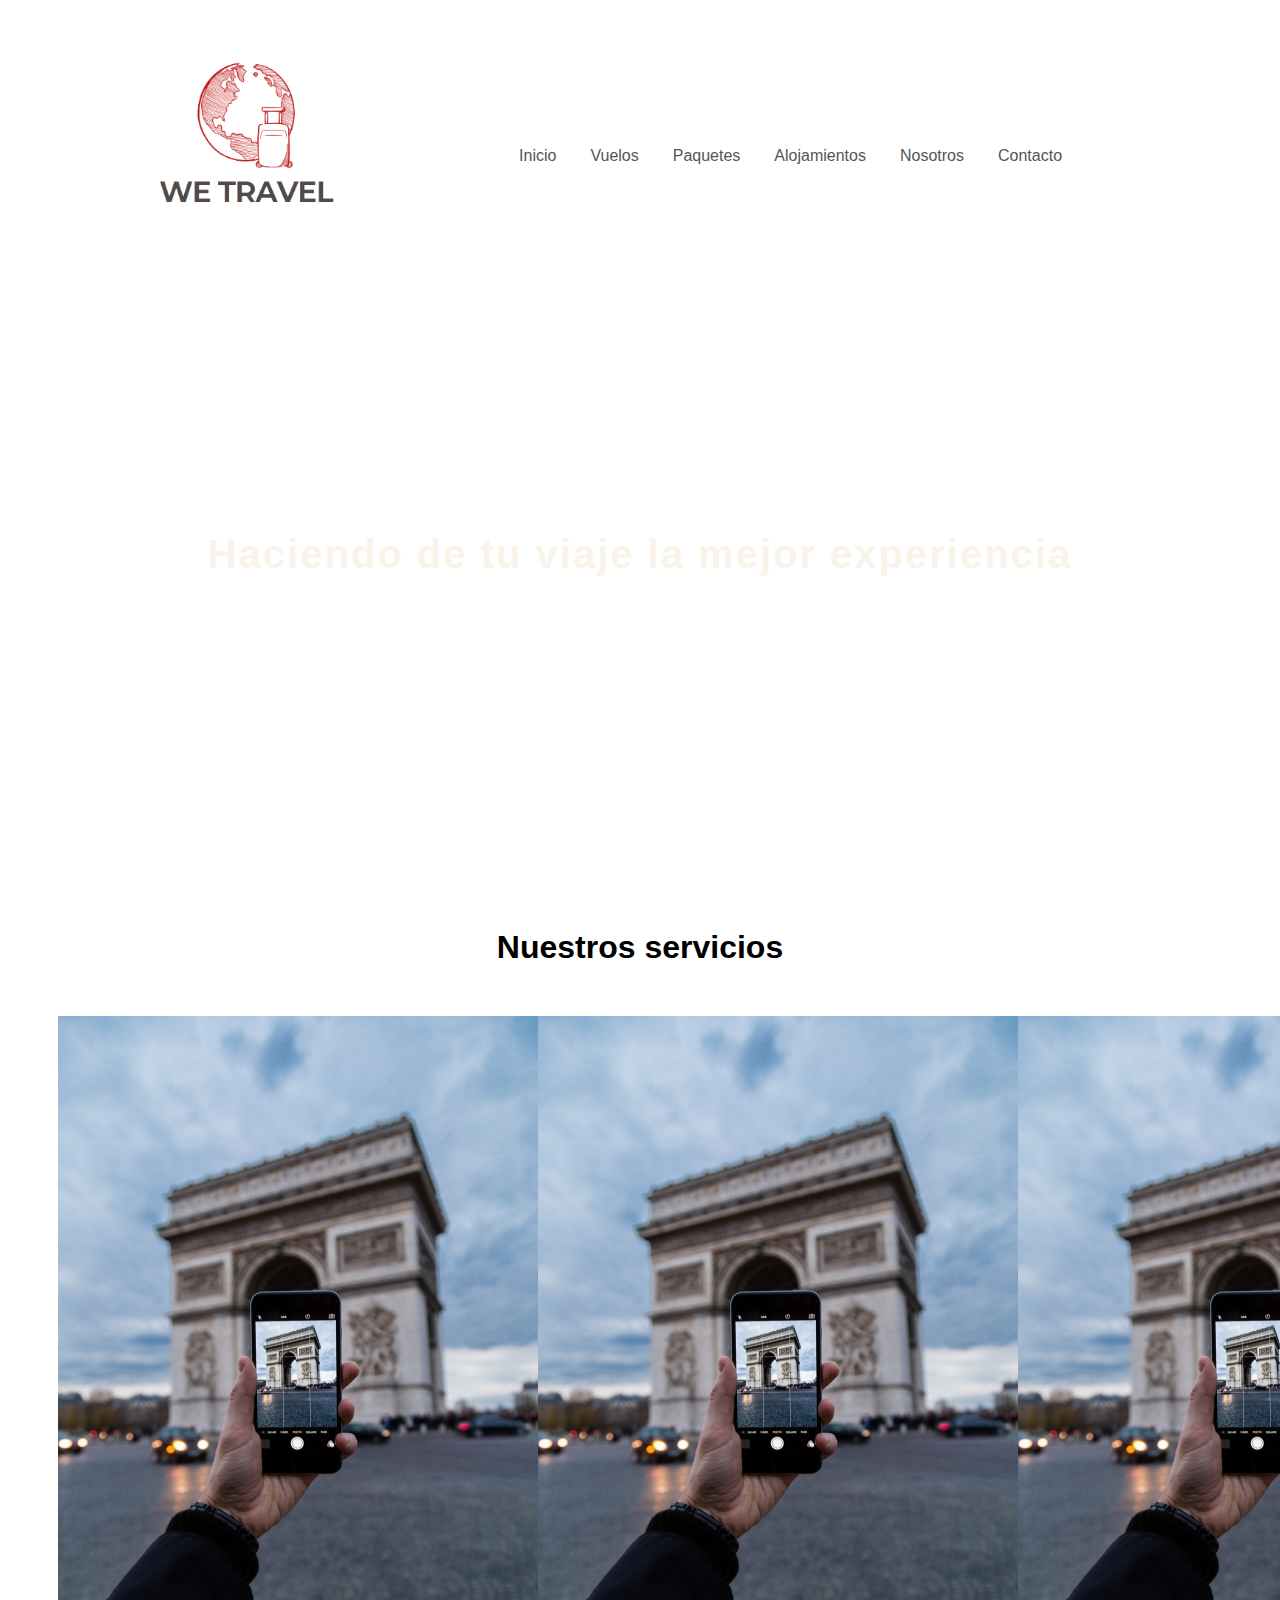
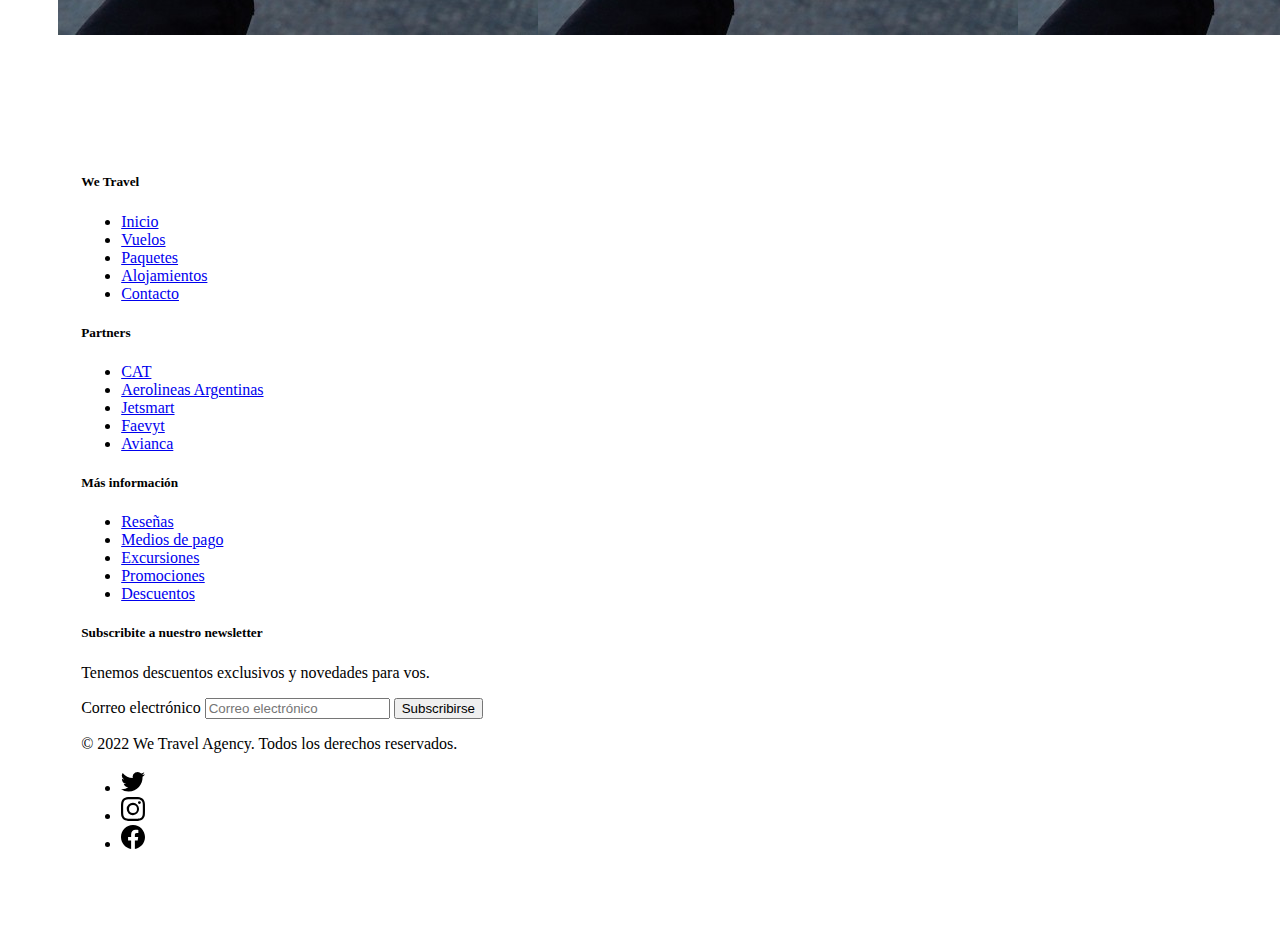
<file: index.html>
<!DOCTYPE html>
<html lang="en">
<head>
    <meta charset="UTF-8">
    <meta http-equiv="X-UA-Compatible" content="IE=edge">
    <meta name="viewport" content="width=device-width, initial-scale=1.0">
    <title>WeTravel</title>
    <link href="https://cdn.jsdelivr.net/npm/bootstrap@5.1.3/dist/css/bootstrap.min.css" rel="stylesheet" integrity="sha384-1BmE4kWBq78iYhFldvKuhfTAU6auU8tT94WrHftjDbrCEXSU1oBoqyl2QvZ6jIW3" crossorigin="anonymous">
    <link rel="stylesheet" href="./assets/css/style.css">
</head>

<!--agregar botones de redes sociales, un boton de registrarse y un carrito de compras-->
<!--agregar boton de chat-->

<body class="grid-container">

    <!--iconos de redes sociales - footer -->
  <svg xmlns="http://www.w3.org/2000/svg" style="display: none;">
    <symbol id="bootstrap" viewBox="0 0 118 94">
      <title>Bootstrap</title>
      <path fill-rule="evenodd" clip-rule="evenodd" d="M24.509 0c-6.733 0-11.715 5.893-11.492 12.284.214 6.14-.064 14.092-2.066 20.577C8.943 39.365 5.547 43.485 0 44.014v5.972c5.547.529 8.943 4.649 10.951 11.153 2.002 6.485 2.28 14.437 2.066 20.577C12.794 88.106 17.776 94 24.51 94H93.5c6.733 0 11.714-5.893 11.491-12.284-.214-6.14.064-14.092 2.066-20.577 2.009-6.504 5.396-10.624 10.943-11.153v-5.972c-5.547-.529-8.934-4.649-10.943-11.153-2.002-6.484-2.28-14.437-2.066-20.577C105.214 5.894 100.233 0 93.5 0H24.508zM80 57.863C80 66.663 73.436 72 62.543 72H44a2 2 0 01-2-2V24a2 2 0 012-2h18.437c9.083 0 15.044 4.92 15.044 12.474 0 5.302-4.01 10.049-9.119 10.88v.277C75.317 46.394 80 51.21 80 57.863zM60.521 28.34H49.948v14.934h8.905c6.884 0 10.68-2.772 10.68-7.727 0-4.643-3.264-7.207-9.012-7.207zM49.948 49.2v16.458H60.91c7.167 0 10.964-2.876 10.964-8.281 0-5.406-3.903-8.178-11.425-8.178H49.948z"></path>
    </symbol>
    <symbol id="facebook" viewBox="0 0 16 16">
      <path d="M16 8.049c0-4.446-3.582-8.05-8-8.05C3.58 0-.002 3.603-.002 8.05c0 4.017 2.926 7.347 6.75 7.951v-5.625h-2.03V8.05H6.75V6.275c0-2.017 1.195-3.131 3.022-3.131.876 0 1.791.157 1.791.157v1.98h-1.009c-.993 0-1.303.621-1.303 1.258v1.51h2.218l-.354 2.326H9.25V16c3.824-.604 6.75-3.934 6.75-7.951z"/>
    </symbol>
    <symbol id="instagram" viewBox="0 0 16 16">
        <path d="M8 0C5.829 0 5.556.01 4.703.048 3.85.088 3.269.222 2.76.42a3.917 3.917 0 0 0-1.417.923A3.927 3.927 0 0 0 .42 2.76C.222 3.268.087 3.85.048 4.7.01 5.555 0 5.827 0 8.001c0 2.172.01 2.444.048 3.297.04.852.174 1.433.372 1.942.205.526.478.972.923 1.417.444.445.89.719 1.416.923.51.198 1.09.333 1.942.372C5.555 15.99 5.827 16 8 16s2.444-.01 3.298-.048c.851-.04 1.434-.174 1.943-.372a3.916 3.916 0 0 0 1.416-.923c.445-.445.718-.891.923-1.417.197-.509.332-1.09.372-1.942C15.99 10.445 16 10.173 16 8s-.01-2.445-.048-3.299c-.04-.851-.175-1.433-.372-1.941a3.926 3.926 0 0 0-.923-1.417A3.911 3.911 0 0 0 13.24.42c-.51-.198-1.092-.333-1.943-.372C10.443.01 10.172 0 7.998 0h.003zm-.717 1.442h.718c2.136 0 2.389.007 3.232.046.78.035 1.204.166 1.486.275.373.145.64.319.92.599.28.28.453.546.598.92.11.281.24.705.275 1.485.039.843.047 1.096.047 3.231s-.008 2.389-.047 3.232c-.035.78-.166 1.203-.275 1.485a2.47 2.47 0 0 1-.599.919c-.28.28-.546.453-.92.598-.28.11-.704.24-1.485.276-.843.038-1.096.047-3.232.047s-2.39-.009-3.233-.047c-.78-.036-1.203-.166-1.485-.276a2.478 2.478 0 0 1-.92-.598 2.48 2.48 0 0 1-.6-.92c-.109-.281-.24-.705-.275-1.485-.038-.843-.046-1.096-.046-3.233 0-2.136.008-2.388.046-3.231.036-.78.166-1.204.276-1.486.145-.373.319-.64.599-.92.28-.28.546-.453.92-.598.282-.11.705-.24 1.485-.276.738-.034 1.024-.044 2.515-.045v.002zm4.988 1.328a.96.96 0 1 0 0 1.92.96.96 0 0 0 0-1.92zm-4.27 1.122a4.109 4.109 0 1 0 0 8.217 4.109 4.109 0 0 0 0-8.217zm0 1.441a2.667 2.667 0 1 1 0 5.334 2.667 2.667 0 0 1 0-5.334z"/>
    </symbol>
    <symbol id="twitter" viewBox="0 0 16 16">
      <path d="M5.026 15c6.038 0 9.341-5.003 9.341-9.334 0-.14 0-.282-.006-.422A6.685 6.685 0 0 0 16 3.542a6.658 6.658 0 0 1-1.889.518 3.301 3.301 0 0 0 1.447-1.817 6.533 6.533 0 0 1-2.087.793A3.286 3.286 0 0 0 7.875 6.03a9.325 9.325 0 0 1-6.767-3.429 3.289 3.289 0 0 0 1.018 4.382A3.323 3.323 0 0 1 .64 6.575v.045a3.288 3.288 0 0 0 2.632 3.218 3.203 3.203 0 0 1-.865.115 3.23 3.23 0 0 1-.614-.057 3.283 3.283 0 0 0 3.067 2.277A6.588 6.588 0 0 1 .78 13.58a6.32 6.32 0 0 1-.78-.045A9.344 9.344 0 0 0 5.026 15z"/>
    </symbol>
  </svg>

  <!--aca terminan los iconos-->

    <header class="encabezado">
        <nav class="navbar">
            <a href="#" class="logo">
                <img src="./assets/img/photoroom (1).png" alt="logo">
            </a>
            <ul>
                <li><a href="./index.html" class="link" >Inicio</a></li>
                <li><a href="./pages/vuelos.html" class="link" >Vuelos</a></li>
                <li><a href="./pages/paquetes.html" class="link">Paquetes</a></li>
                <li><a href="./pages/alojamientos.html" class="link">Alojamientos</a></li>
                <li><a href="./pages/nosotros.html" class="link">Nosotros</a></li>
                <li><a href="./pages/contacto.html" class="link">Contacto</a></li>
            </ul>
            
        </nav>
        <div class="hero">
            <h1>Haciendo de tu viaje la mejor experiencia</h1>
           
        </div>

    </header>


    <!--servicios-->

    <main class="main-content">
        <h2>Nuestros servicios</h2>

        <div class="maincontainer">
            <div class="img">
                <img src="./assets/img/turista.jpg" alt="img formulario">

            </div>

            <div class="img">
                <img src="./assets/img/turista.jpg" alt="img formulario">

            </div>

            <div class="img">
                <img src="./assets/img/turista.jpg" alt="img formulario">

            </div>

            <div class="img">
                <img src="./assets/img/turista.jpg" alt="img formulario">

            </div>


        </div>

    </main>

    <!---pie de pagina-->

       <!--footer-->

   
       <footer class="pie">
        <div class="row">
          <div class="col-2">
            <h5>We Travel</h5>
            <ul class="nav flex-column">
              <li class="nav-item mb-2"><a href="#" class="nav-link p-0 text-muted">Inicio</a></li>
              <li class="nav-item mb-2"><a href="#" class="nav-link p-0 text-muted">Vuelos</a></li>
              <li class="nav-item mb-2"><a href="#" class="nav-link p-0 text-muted">Paquetes</a></li>
              <li class="nav-item mb-2"><a href="#" class="nav-link p-0 text-muted">Alojamientos</a></li>
              <li class="nav-item mb-2"><a href="#" class="nav-link p-0 text-muted">Contacto</a></li>
            </ul>
          </div>
    
          <div class="col-2">
            <h5>Partners</h5>
            <ul class="nav flex-column">
              <li class="nav-item mb-2"><a href="#" class="nav-link p-0 text-muted">CAT</a></li>
              <li class="nav-item mb-2"><a href="#" class="nav-link p-0 text-muted">Aerolineas Argentinas</a></li>
              <li class="nav-item mb-2"><a href="#" class="nav-link p-0 text-muted">Jetsmart</a></li>
              <li class="nav-item mb-2"><a href="#" class="nav-link p-0 text-muted">Faevyt</a></li>
              <li class="nav-item mb-2"><a href="#" class="nav-link p-0 text-muted">Avianca</a></li>
            </ul>
          </div>
    
          <div class="col-2">
            <h5>Más información</h5>
            <ul class="nav flex-column">
              <li class="nav-item mb-2"><a href="#" class="nav-link p-0 text-muted">Reseñas</a></li>
              <li class="nav-item mb-2"><a href="#" class="nav-link p-0 text-muted">Medios de pago</a></li>
              <li class="nav-item mb-2"><a href="#" class="nav-link p-0 text-muted">Excursiones</a></li>
              <li class="nav-item mb-2"><a href="#" class="nav-link p-0 text-muted">Promociones</a></li>
              <li class="nav-item mb-2"><a href="#" class="nav-link p-0 text-muted">Descuentos</a></li>
            </ul>
          </div>
    
          <div class="col-4 offset-1">
            <form>
              <h5>Subscribite a nuestro newsletter</h5>
              <p>Tenemos descuentos exclusivos y novedades para vos.</p>
              <div class="d-flex w-100 gap-2">
                <label for="newsletter1" class="visually-hidden">Correo electrónico</label>
                <input id="newsletter1" type="text" class="form-control" placeholder="Correo electrónico">
                <button class="btn btn-danger" type="button">Subscribirse</button>
              </div>
            </form>
          </div>
        </div>
    
        <div class="d-flex justify-content-between py-4 my-4 border-top">
          <p>&copy; 2022 We Travel Agency. Todos los derechos reservados.</p>
          <ul class="list-unstyled d-flex">
            <li class="ms-3"><a class="link-dark" href="#"><svg class="bi" width="24" height="24"><use xlink:href="#twitter"/></svg></a></li>
            <li class="ms-3"><a class="link-dark" href="#"><svg class="bi" width="24" height="24"><use xlink:href="#instagram"/></svg></a></li>
            <li class="ms-3"><a class="link-dark" href="#"><svg class="bi" width="24" height="24"><use xlink:href="#facebook"/></svg></a></li>
          </ul>
        </div>
      </footer>
   
    
      
    
  
     <script src="https://cdn.jsdelivr.net/npm/bootstrap@5.1.3/dist/js/bootstrap.bundle.min.js" integrity="sha384-ka7Sk0Gln4gmtz2MlQnikT1wXgYsOg+OMhuP+IlRH9sENBO0LRn5q+8nbTov4+1p" crossorigin="anonymous"></script>


    
</body>
</html>
</file>
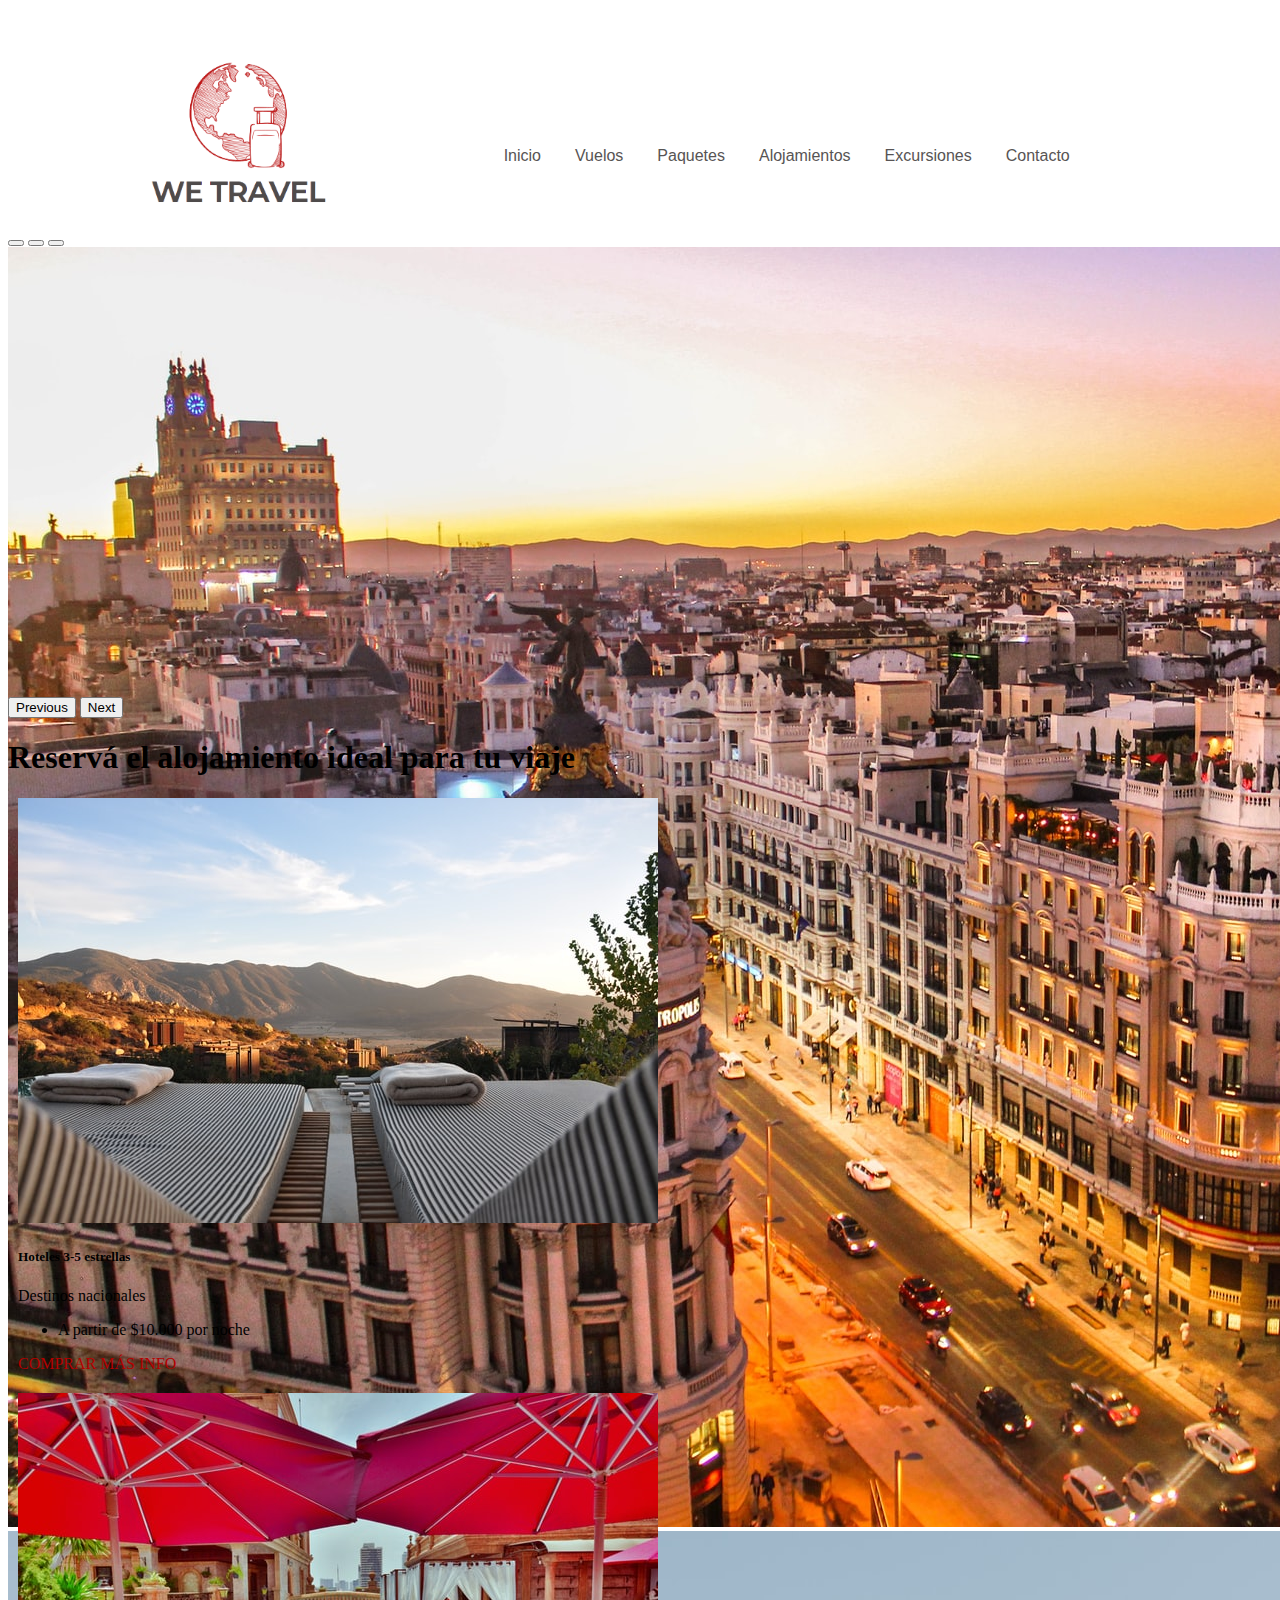
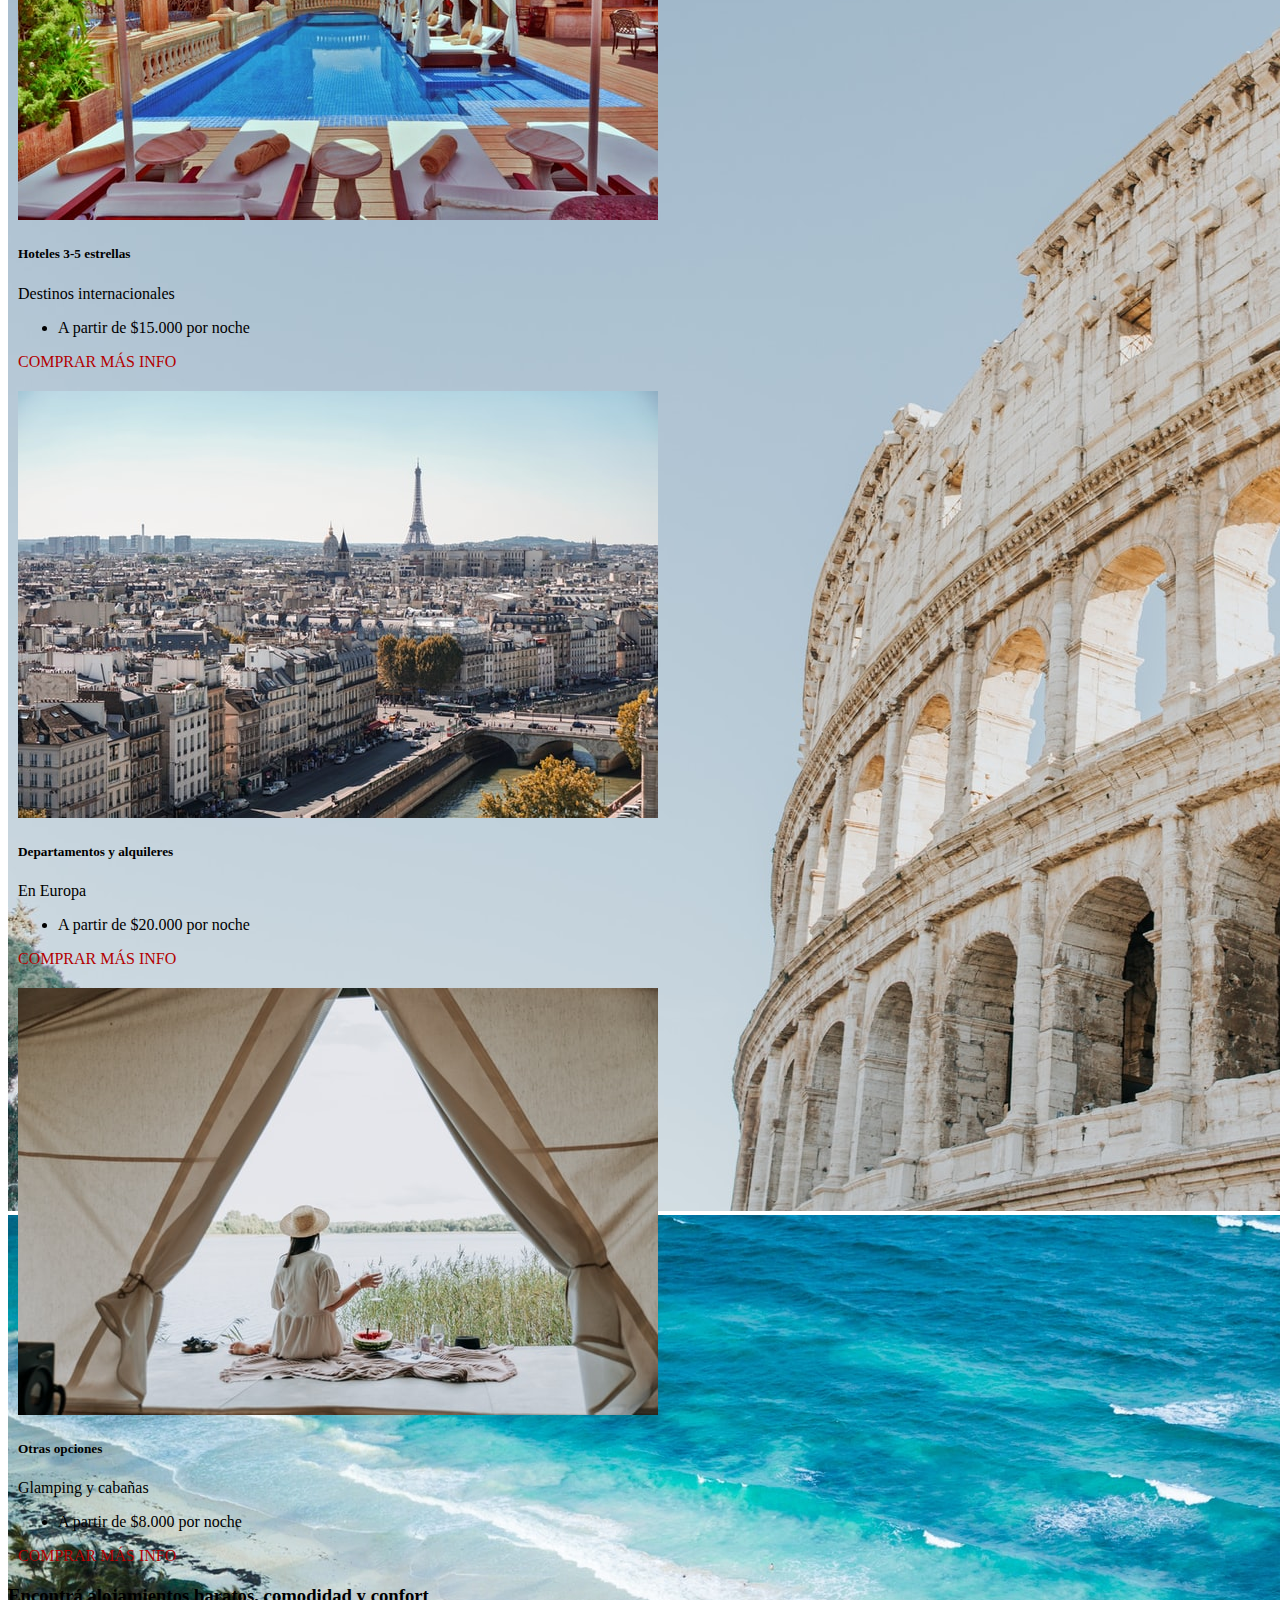
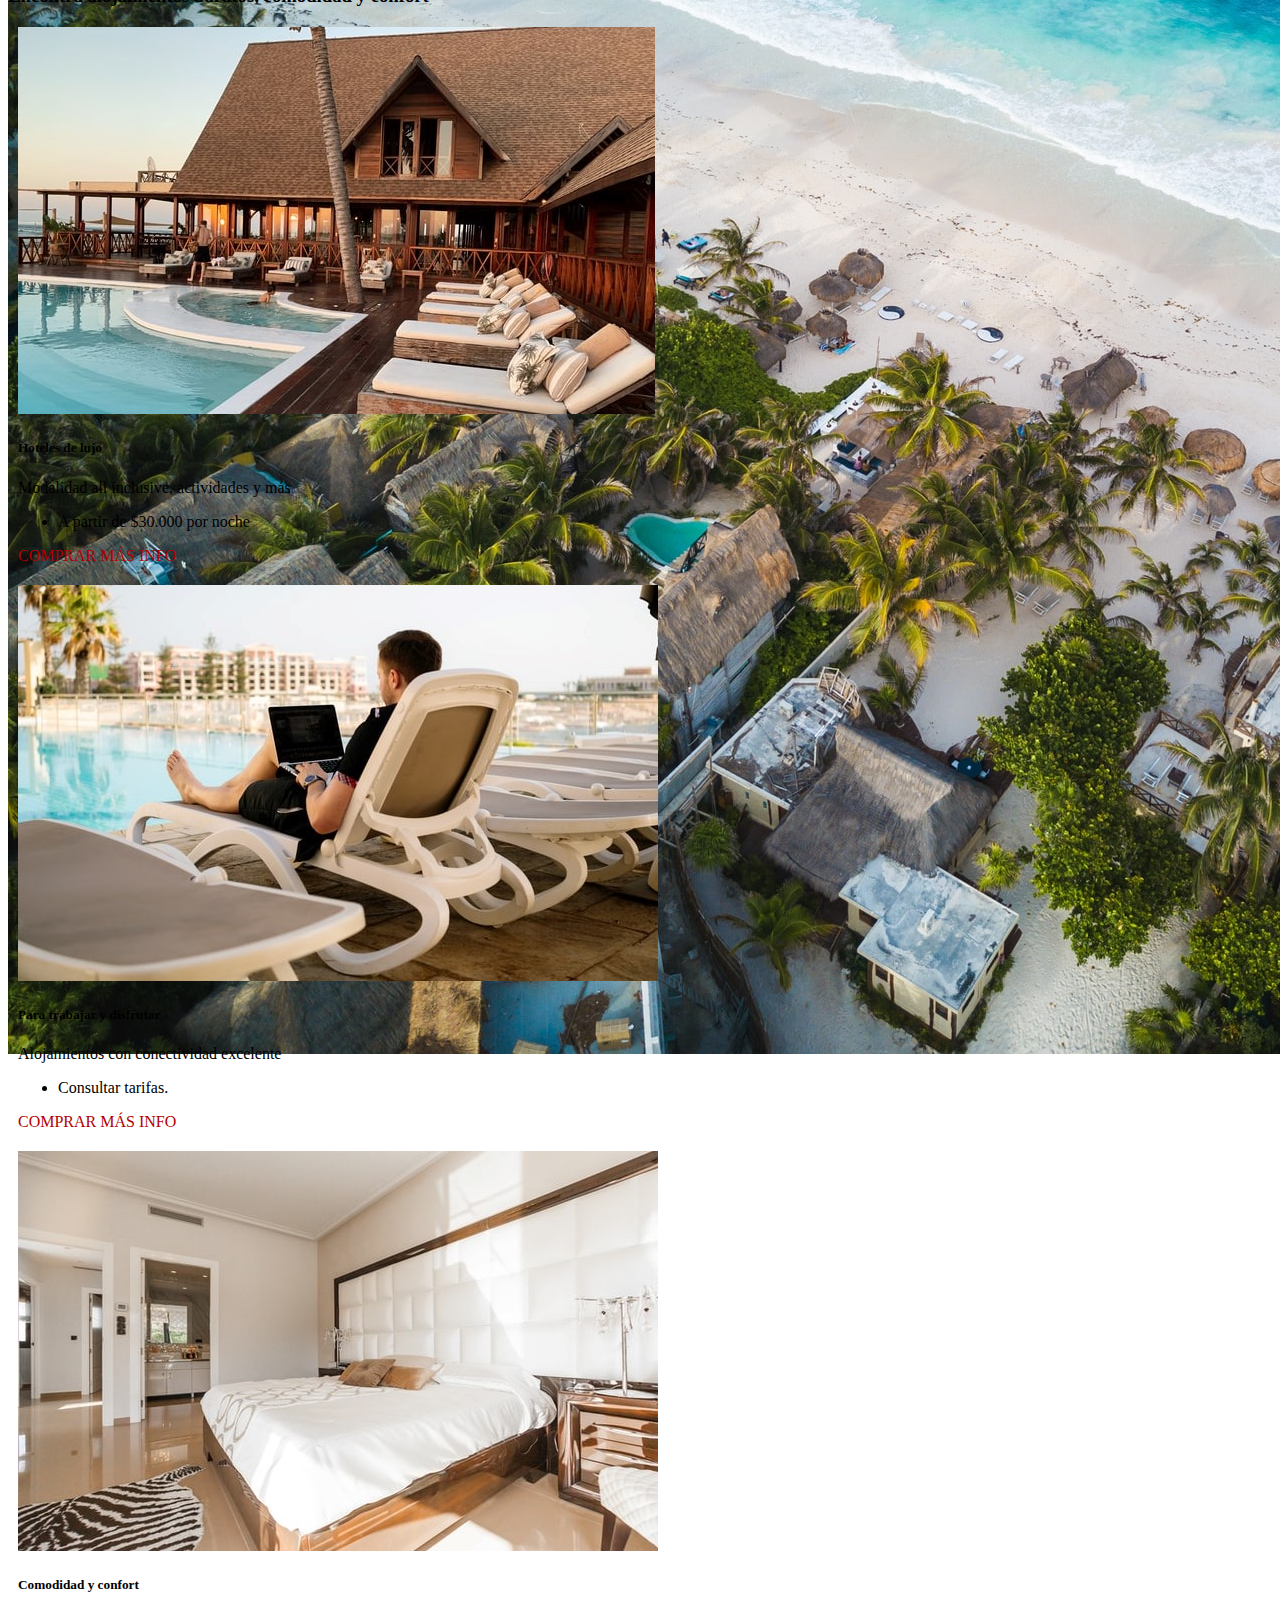
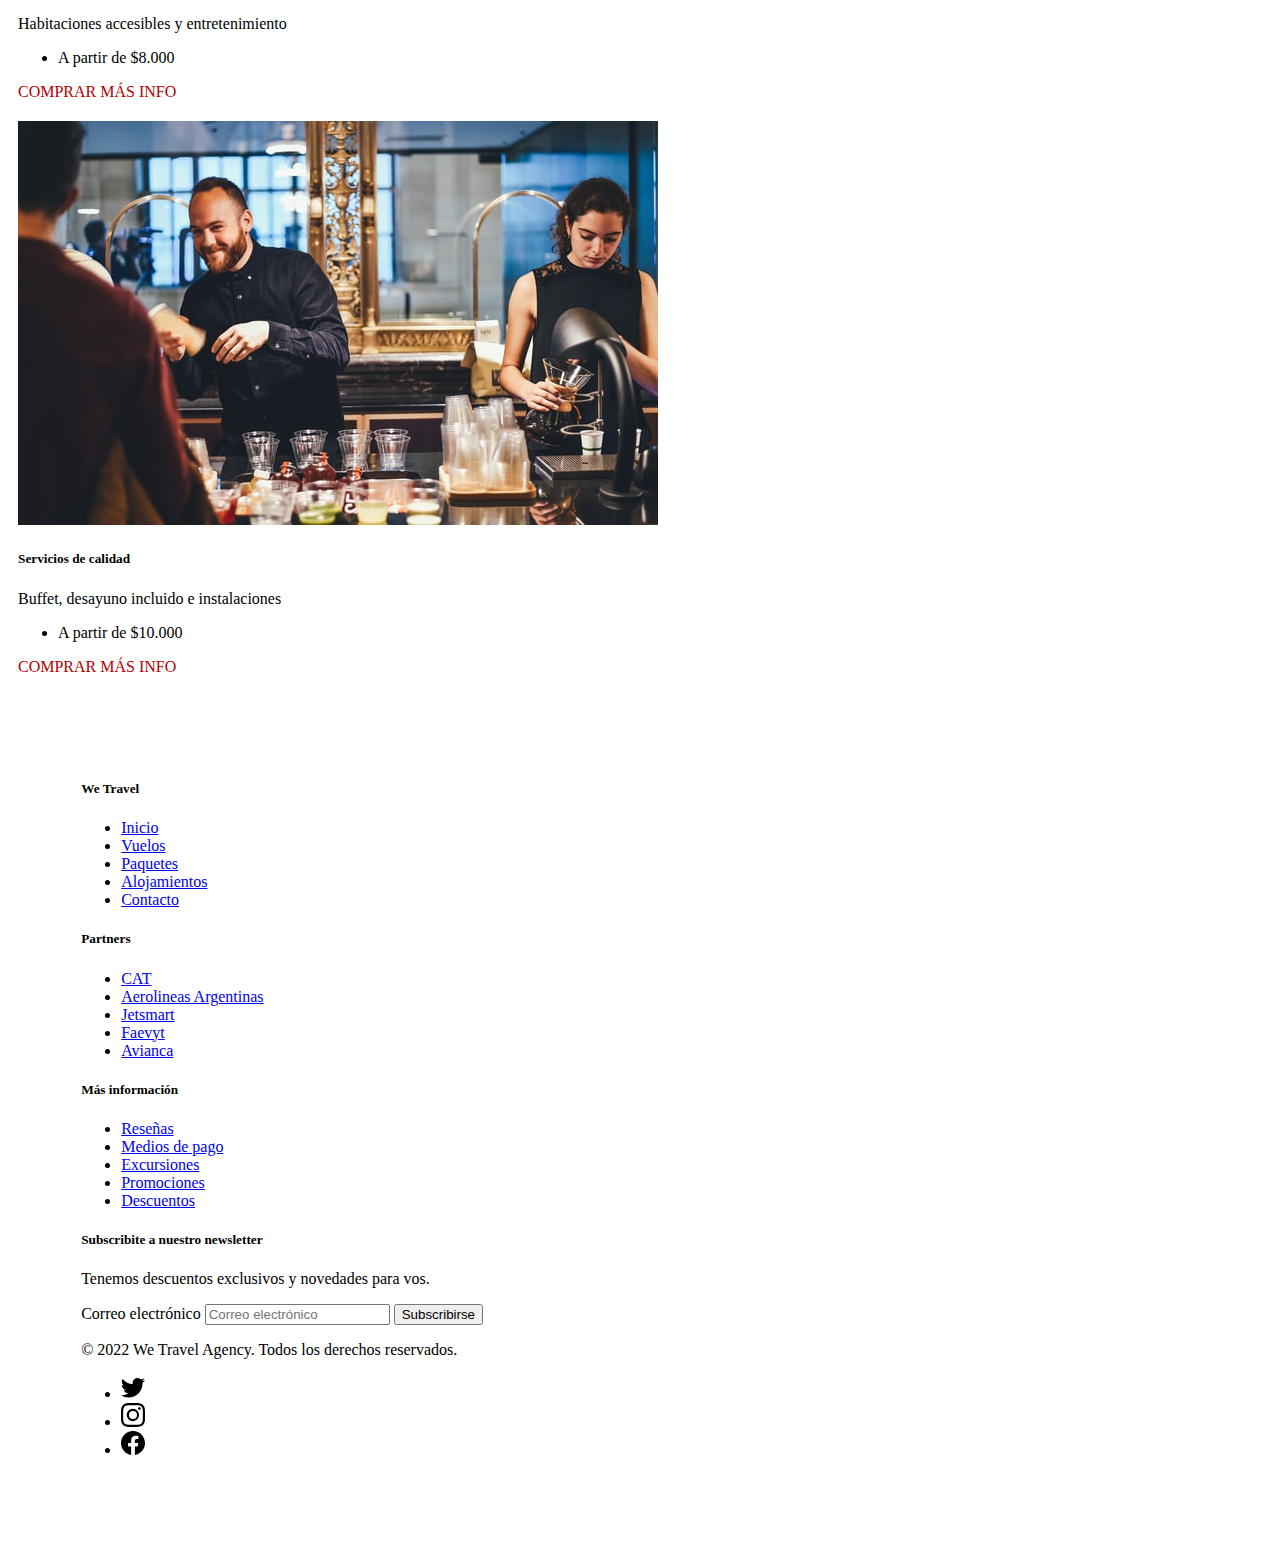
<file: pages/alojamientos.html>
<!DOCTYPE html>
<html lang="es">
<head>
    <meta charset="UTF-8">
    <meta http-equiv="X-UA-Compatible" content="IE=edge">
    <meta name="viewport" content="width=device-width, initial-scale=1.0">
    <meta name="keywords" content="agencia de viajes,turismo en Argentina, vuelos baratos, hoteles, alquileres, cuotas, excursiones, viaje">
    <meta name="description" content="Promociones y descuentos exclusivos en hoteles de hasta cinco estrellas, alquileres y diferentes medios de pago">
    <title>Alojamientos para alquiler, promociones y descuentos</title>
    <link href="https://cdn.jsdelivr.net/npm/bootstrap@5.1.3/dist/css/bootstrap.min.css" rel="stylesheet" integrity="sha384-1BmE4kWBq78iYhFldvKuhfTAU6auU8tT94WrHftjDbrCEXSU1oBoqyl2QvZ6jIW3" crossorigin="anonymous">
    <link rel="stylesheet" href="../assets/css/style.css">

</head>
<body class="grid-container">


     <!--iconos de redes sociales - footer -->
  <svg xmlns="http://www.w3.org/2000/svg" style="display: none;">
    <symbol id="bootstrap" viewBox="0 0 118 94">
      <title>Bootstrap</title>
      <path fill-rule="evenodd" clip-rule="evenodd" d="M24.509 0c-6.733 0-11.715 5.893-11.492 12.284.214 6.14-.064 14.092-2.066 20.577C8.943 39.365 5.547 43.485 0 44.014v5.972c5.547.529 8.943 4.649 10.951 11.153 2.002 6.485 2.28 14.437 2.066 20.577C12.794 88.106 17.776 94 24.51 94H93.5c6.733 0 11.714-5.893 11.491-12.284-.214-6.14.064-14.092 2.066-20.577 2.009-6.504 5.396-10.624 10.943-11.153v-5.972c-5.547-.529-8.934-4.649-10.943-11.153-2.002-6.484-2.28-14.437-2.066-20.577C105.214 5.894 100.233 0 93.5 0H24.508zM80 57.863C80 66.663 73.436 72 62.543 72H44a2 2 0 01-2-2V24a2 2 0 012-2h18.437c9.083 0 15.044 4.92 15.044 12.474 0 5.302-4.01 10.049-9.119 10.88v.277C75.317 46.394 80 51.21 80 57.863zM60.521 28.34H49.948v14.934h8.905c6.884 0 10.68-2.772 10.68-7.727 0-4.643-3.264-7.207-9.012-7.207zM49.948 49.2v16.458H60.91c7.167 0 10.964-2.876 10.964-8.281 0-5.406-3.903-8.178-11.425-8.178H49.948z"></path>
    </symbol>
    <symbol id="facebook" viewBox="0 0 16 16">
      <path d="M16 8.049c0-4.446-3.582-8.05-8-8.05C3.58 0-.002 3.603-.002 8.05c0 4.017 2.926 7.347 6.75 7.951v-5.625h-2.03V8.05H6.75V6.275c0-2.017 1.195-3.131 3.022-3.131.876 0 1.791.157 1.791.157v1.98h-1.009c-.993 0-1.303.621-1.303 1.258v1.51h2.218l-.354 2.326H9.25V16c3.824-.604 6.75-3.934 6.75-7.951z"/>
    </symbol>
    <symbol id="instagram" viewBox="0 0 16 16">
        <path d="M8 0C5.829 0 5.556.01 4.703.048 3.85.088 3.269.222 2.76.42a3.917 3.917 0 0 0-1.417.923A3.927 3.927 0 0 0 .42 2.76C.222 3.268.087 3.85.048 4.7.01 5.555 0 5.827 0 8.001c0 2.172.01 2.444.048 3.297.04.852.174 1.433.372 1.942.205.526.478.972.923 1.417.444.445.89.719 1.416.923.51.198 1.09.333 1.942.372C5.555 15.99 5.827 16 8 16s2.444-.01 3.298-.048c.851-.04 1.434-.174 1.943-.372a3.916 3.916 0 0 0 1.416-.923c.445-.445.718-.891.923-1.417.197-.509.332-1.09.372-1.942C15.99 10.445 16 10.173 16 8s-.01-2.445-.048-3.299c-.04-.851-.175-1.433-.372-1.941a3.926 3.926 0 0 0-.923-1.417A3.911 3.911 0 0 0 13.24.42c-.51-.198-1.092-.333-1.943-.372C10.443.01 10.172 0 7.998 0h.003zm-.717 1.442h.718c2.136 0 2.389.007 3.232.046.78.035 1.204.166 1.486.275.373.145.64.319.92.599.28.28.453.546.598.92.11.281.24.705.275 1.485.039.843.047 1.096.047 3.231s-.008 2.389-.047 3.232c-.035.78-.166 1.203-.275 1.485a2.47 2.47 0 0 1-.599.919c-.28.28-.546.453-.92.598-.28.11-.704.24-1.485.276-.843.038-1.096.047-3.232.047s-2.39-.009-3.233-.047c-.78-.036-1.203-.166-1.485-.276a2.478 2.478 0 0 1-.92-.598 2.48 2.48 0 0 1-.6-.92c-.109-.281-.24-.705-.275-1.485-.038-.843-.046-1.096-.046-3.233 0-2.136.008-2.388.046-3.231.036-.78.166-1.204.276-1.486.145-.373.319-.64.599-.92.28-.28.546-.453.92-.598.282-.11.705-.24 1.485-.276.738-.034 1.024-.044 2.515-.045v.002zm4.988 1.328a.96.96 0 1 0 0 1.92.96.96 0 0 0 0-1.92zm-4.27 1.122a4.109 4.109 0 1 0 0 8.217 4.109 4.109 0 0 0 0-8.217zm0 1.441a2.667 2.667 0 1 1 0 5.334 2.667 2.667 0 0 1 0-5.334z"/>
    </symbol>
    <symbol id="twitter" viewBox="0 0 16 16">
      <path d="M5.026 15c6.038 0 9.341-5.003 9.341-9.334 0-.14 0-.282-.006-.422A6.685 6.685 0 0 0 16 3.542a6.658 6.658 0 0 1-1.889.518 3.301 3.301 0 0 0 1.447-1.817 6.533 6.533 0 0 1-2.087.793A3.286 3.286 0 0 0 7.875 6.03a9.325 9.325 0 0 1-6.767-3.429 3.289 3.289 0 0 0 1.018 4.382A3.323 3.323 0 0 1 .64 6.575v.045a3.288 3.288 0 0 0 2.632 3.218 3.203 3.203 0 0 1-.865.115 3.23 3.23 0 0 1-.614-.057 3.283 3.283 0 0 0 3.067 2.277A6.588 6.588 0 0 1 .78 13.58a6.32 6.32 0 0 1-.78-.045A9.344 9.344 0 0 0 5.026 15z"/>
    </symbol>
  </svg>


    <header class="encabezado">
        <nav class="navbar">
            <a href="#" class="logo">
                <img src="../assets/img/photoroom (1).png" alt="logo">
            </a>
            <ul>
                <li><a href="../index.html" class="link">Inicio</a></li>
                <li><a href="../pages/vuelos.html" class="link">Vuelos</a></li>
                <li><a href="../pages/paquetes.html" class="link">Paquetes</a></li>
                <li><a href="../pages/alojamientos.html" class="link">Alojamientos</a></li>
                <li><a href="../pages/excursiones.html" class="link">Excursiones</a></li>
                <li><a href="../pages/contacto.html" class="link">Contacto</a></li>
            </ul>
        </nav>

        <!--carrusel-->

        <div id="carouselExampleCaptions" class="carousel slide" data-bs-ride="carousel">
            <div class="carousel-indicators">
              <button type="button" data-bs-target="#carouselExampleCaptions" data-bs-slide-to="0" class="active" aria-current="true" aria-label="Slide 1"></button>
              <button type="button" data-bs-target="#carouselExampleCaptions" data-bs-slide-to="1" aria-label="Slide 2"></button>
              <button type="button" data-bs-target="#carouselExampleCaptions" data-bs-slide-to="2" aria-label="Slide 3"></button>
            </div>
            <div class="carousel-inner">
              <div class="carousel-item active">
                <img src="../assets/img/carrusel/madrid.jpg" class="d-block w-100" alt="...">
                <div class="carousel-caption d-none d-md-block">
                </div>
              </div>
              <div class="carousel-item">
                <img src="../assets/img/carrusel/coliseo.jpg" class="d-block w-100" alt="...">
                <div class="carousel-caption d-none d-md-block">
                </div>
              </div>
              <div class="carousel-item">
                <img src="../assets/img/carrusel/caribe.jpg" class="d-block w-100" alt="...">
                <div class="carousel-caption d-none d-md-block">
                </div>
              </div>
            </div>
            <button class="carousel-control-prev" type="button" data-bs-target="#carouselExampleCaptions" data-bs-slide="prev">
              <span class="carousel-control-prev-icon" aria-hidden="true"></span>
              <span class="visually-hidden">Previous</span>
            </button>
            <button class="carousel-control-next" type="button" data-bs-target="#carouselExampleCaptions" data-bs-slide="next">
              <span class="carousel-control-next-icon" aria-hidden="true"></span>
              <span class="visually-hidden">Next</span>
            </button>
          </div>

    
    </header>

    
     <!----tarjetas para alojamientos--> 

     <main class="main-alojamientos"> 

        <section class="alojamientos1">
          <div class="container">
            <div class="title-alojamientos mt-5 mb-4 ">
              <h1>Reservá el alojamiento ideal para tu viaje</h1>
            </div>
    
            <div class="row">
              <div class="col-8 col-sm-8 col-md-5 col-lg-4 col-xl-3 col-xxl-3">
                <div class="card" style="width: 18rem;">
                  <img src="../assets/img/alojamientos/hotel2.jpg" class="card-img-top" alt="...">
                  <div class="card-body">
                    <h5 class="card-title">Hoteles 3-5 estrellas</h5>
                    <p class="card-text">Destinos nacionales</p>
                  </div>
                  <ul class="list-group list-group-flush">
                    <li class="list-group-item">A partir de $10.000 por noche</li>
                  </ul>
                  <div class="card-body">
                    <a href="#" class="card-link">COMPRAR</a>
                    <a href="#" class="card-link">MÁS INFO</a>
                  </div>
                </div>
              </div> 
    
              <div class="col-8 col-sm-8 col-md-5 col-lg-4 col-xl-3 col-xxl-3">
                <div class="card" style="width: 18rem;">
                  <img src="../assets/img/alojamientos/alojamientos2.jpg" class="card-img-top" alt="...">
                  <div class="card-body">
                    <h5 class="card-title">Hoteles 3-5 estrellas</h5>
                    <p class="card-text">Destinos internacionales</p>
                  </div>
                  <ul class="list-group list-group-flush">
                    <li class="list-group-item">A partir de $15.000 por noche</li>
                  </ul>
                  <div class="card-body">
                    <a href="#" class="card-link">COMPRAR</a>
                    <a href="#" class="card-link">MÁS INFO</a>
                  </div>
                </div>
              </div> 
    
              <div class="d-none d-sm-none d-md-block col-md-5 d-lg-block col-lg-4 d-xl-block col-xl-3 d-xxl-block col-xxl-3">
                <div class="card" style="width: 18rem;">
                  <img src="../assets/img/alojamientos/depto.jpg" class="card-img-top" alt="...">
                  <div class="card-body">
                    <h5 class="card-title">Departamentos y alquileres</h5>
                    <p class="card-text">En Europa</p>
                  </div>
                  <ul class="list-group list-group-flush">
                    <li class="list-group-item">A partir de $20.000 por noche</li>
                  </ul>
                  <div class="card-body">
                    <a href="#" class="card-link">COMPRAR</a>
                    <a href="#" class="card-link">MÁS INFO</a>
                  </div>
                </div>
              </div> 
    
              <div class="d-none d-sm-none d-md-none d-lg-none col-lg-4 d-xl-block col-xl-3 d-xxl-block col-xxl-3">
                <div class="card" style="width: 18rem;">
                  <img src="../assets/img/alojamientos/glamping.jpg" class= "card-img-top" alt="...">
                  <div class="card-body">
                    <h5 class="card-title">Otras opciones</h5>
                    <p class="card-text">Glamping y cabañas</p>
                  </div>
                  <ul class="list-group list-group-flush">
                    <li class="list-group-item">A partir de $8.000 por noche</li>
                  </ul>
                  <div class="card-body">
                    <a href="#" class="card-link">COMPRAR</a>
                    <a href="#" class="card-link">MÁS INFO</a>
                  </div>
                </div>
              </div> 
                  
    
            </div>
         </div> 
            
          
        </section>
    
        
        <section class="alojamientos-2">
          <div class="container">
            <div class="title-alojamientos mt-4 mb-4">
              <h3>Encontrá alojamientos baratos, comodidad y confort</h3>
            </div>
    
            <div class="row">
              <div class="col-8 col-sm-8 col-md-5 col-lg-4 col-xl-3 col-xxl-3">
                <div class="card" style="width: 18rem;">
                  <img src="../assets/img/alojamientos/allinclusive.jpg" class="card-img-top" alt="...">
                  <div class="card-body">
                    <h5 class="card-title">Hoteles de lujo</h5>
                    <p class="card-text">Modalidad all inclusive, actividades y más</p>
                  </div>
                  <ul class="list-group list-group-flush">
                    <li class="list-group-item">A partir de $30.000 por noche</li>
                  </ul>
                  <div class="card-body">
                    <a href="#" class="card-link">COMPRAR</a>
                    <a href="#" class="card-link">MÁS INFO</a>
                  </div>
                </div>
              </div> 
    
              <div class="col-8 col-sm-8 col-md-5 col-lg-4 col-xl-3 col-xxl-3">
                <div class="card" style="width: 18rem;">
                  <img src="../assets/img/alojamientos/homeoficce.jpg" class="card-img-top" alt="...">
                  <div class="card-body">
                    <h5 class="card-title">Para trabajar y disfrutar</h5>
                    <p class="card-text">Alojamientos con conectividad excelente</p>               
                  </div>
                  <ul class="list-group list-group-flush">
                    <li class="list-group-item">Consultar tarifas.</li>
                  </ul>
                  <div class="card-body">
                    <a href="#" class="card-link">COMPRAR</a>
                    <a href="#" class="card-link">MÁS INFO</a>
                  </div>
                </div>
              </div> 
    
              <div class="d-none d-sm-none d-md-block col-md-5 d-lg-block col-lg-4 d-xl-block col-xl-3 d-xxl-block col-xxl-3">
                <div class="card" style="width: 18rem;">
                  <img src="../assets/img/alojamientos/hotel3.jpg" class="card-img-top" alt="...">
                  <div class="card-body">
                    <h5 class="card-title">Comodidad y confort</h5>
                    <p class="card-text">Habitaciones accesibles y entretenimiento</p>
                  </div>
                  <ul class="list-group list-group-flush">
                    <li class="list-group-item">A partir de $8.000</li>
                  </ul>
                  <div class="card-body">
                    <a href="#" class="card-link">COMPRAR</a>
                    <a href="#" class="card-link">MÁS INFO</a>
                  </div>
                </div>
              </div> 
    
              <div class="d-none d-sm-none d-md-none d-lg-none col-lg-4 d-xl-block col-xl-3 d-xxl-block col-xxl-3">
                <div class="card" style="width: 18rem;">
                  <img src="../assets/img/alojamientos/servicio.jpg" class= "card-img-top" alt="...">
                  <div class="card-body">
                    <h5 class="card-title">Servicios de calidad</h5>
                    <p class="card-text">Buffet, desayuno incluido e instalaciones</p>
                  </div>
                  <ul class="list-group list-group-flush">
                    <li class="list-group-item">A partir de $10.000</li>
                  </ul>
                  <div class="card-body">
                    <a href="#" class="card-link">COMPRAR</a>
                    <a href="#" class="card-link">MÁS INFO</a>
                  </div>
                </div>
              </div> 
                  
    
            </div>
         </div> 
        </section>
    
      <!---aca terminan las tarjetas para alojamientos-->

    
      
    </main>

         <!--footer-->
        <footer class="pie">
            <div class="row">
              <div class="col-2">
                <h5>We Travel</h5>
                <ul class="nav flex-column">
                  <li class="nav-item mb-2"><a href="#" class="nav-link p-0 text-muted">Inicio</a></li>
                  <li class="nav-item mb-2"><a href="#" class="nav-link p-0 text-muted">Vuelos</a></li>
                  <li class="nav-item mb-2"><a href="#" class="nav-link p-0 text-muted">Paquetes</a></li>
                  <li class="nav-item mb-2"><a href="#" class="nav-link p-0 text-muted">Alojamientos</a></li>
                  <li class="nav-item mb-2"><a href="#" class="nav-link p-0 text-muted">Contacto</a></li>
                </ul>
              </div>
        
              <div class="col-2">
                <h5>Partners</h5>
                <ul class="nav flex-column">
                  <li class="nav-item mb-2"><a href="#" class="nav-link p-0 text-muted">CAT</a></li>
                  <li class="nav-item mb-2"><a href="#" class="nav-link p-0 text-muted">Aerolineas Argentinas</a></li>
                  <li class="nav-item mb-2"><a href="#" class="nav-link p-0 text-muted">Jetsmart</a></li>
                  <li class="nav-item mb-2"><a href="#" class="nav-link p-0 text-muted">Faevyt</a></li>
                  <li class="nav-item mb-2"><a href="#" class="nav-link p-0 text-muted">Avianca</a></li>
                </ul>
              </div>
        
              <div class="col-2">
                <h5>Más información</h5>
                <ul class="nav flex-column">
                  <li class="nav-item mb-2"><a href="#" class="nav-link p-0 text-muted">Reseñas</a></li>
                  <li class="nav-item mb-2"><a href="#" class="nav-link p-0 text-muted">Medios de pago</a></li>
                  <li class="nav-item mb-2"><a href="#" class="nav-link p-0 text-muted">Excursiones</a></li>
                  <li class="nav-item mb-2"><a href="#" class="nav-link p-0 text-muted">Promociones</a></li>
                  <li class="nav-item mb-2"><a href="#" class="nav-link p-0 text-muted">Descuentos</a></li>
                </ul>
              </div>
        
              <div class="col-4 offset-1">
                <form>
                  <h5>Subscribite a nuestro newsletter</h5>
                  <p>Tenemos descuentos exclusivos y novedades para vos.</p>
                  <div class="d-flex w-100 gap-2">
                    <label for="newsletter1" class="visually-hidden">Correo electrónico</label>
                    <input id="newsletter1" type="text" class="form-control" placeholder="Correo electrónico">
                    <button class="btn btn-danger" type="button">Subscribirse</button>
                  </div>
                </form>
              </div>
            </div>
        
            <div class="d-flex justify-content-between py-4 my-4 border-top">
              <p>&copy; 2022 We Travel Agency. Todos los derechos reservados.</p>
              <ul class="list-unstyled d-flex">
                <li class="ms-3"><a class="link-dark" href="#"><svg class="bi" width="24" height="24"><use xlink:href="#twitter"/></svg></a></li>
                <li class="ms-3"><a class="link-dark" href="#"><svg class="bi" width="24" height="24"><use xlink:href="#instagram"/></svg></a></li>
                <li class="ms-3"><a class="link-dark" href="#"><svg class="bi" width="24" height="24"><use xlink:href="#facebook"/></svg></a></li>
              </ul>
            </div>
          </footer> 
        
          
  
    

    <script src="https://cdn.jsdelivr.net/npm/bootstrap@5.1.3/dist/js/bootstrap.bundle.min.js" integrity="sha384-ka7Sk0Gln4gmtz2MlQnikT1wXgYsOg+OMhuP+IlRH9sENBO0LRn5q+8nbTov4+1p" crossorigin="anonymous"></script>
</body>
</html>
</file>
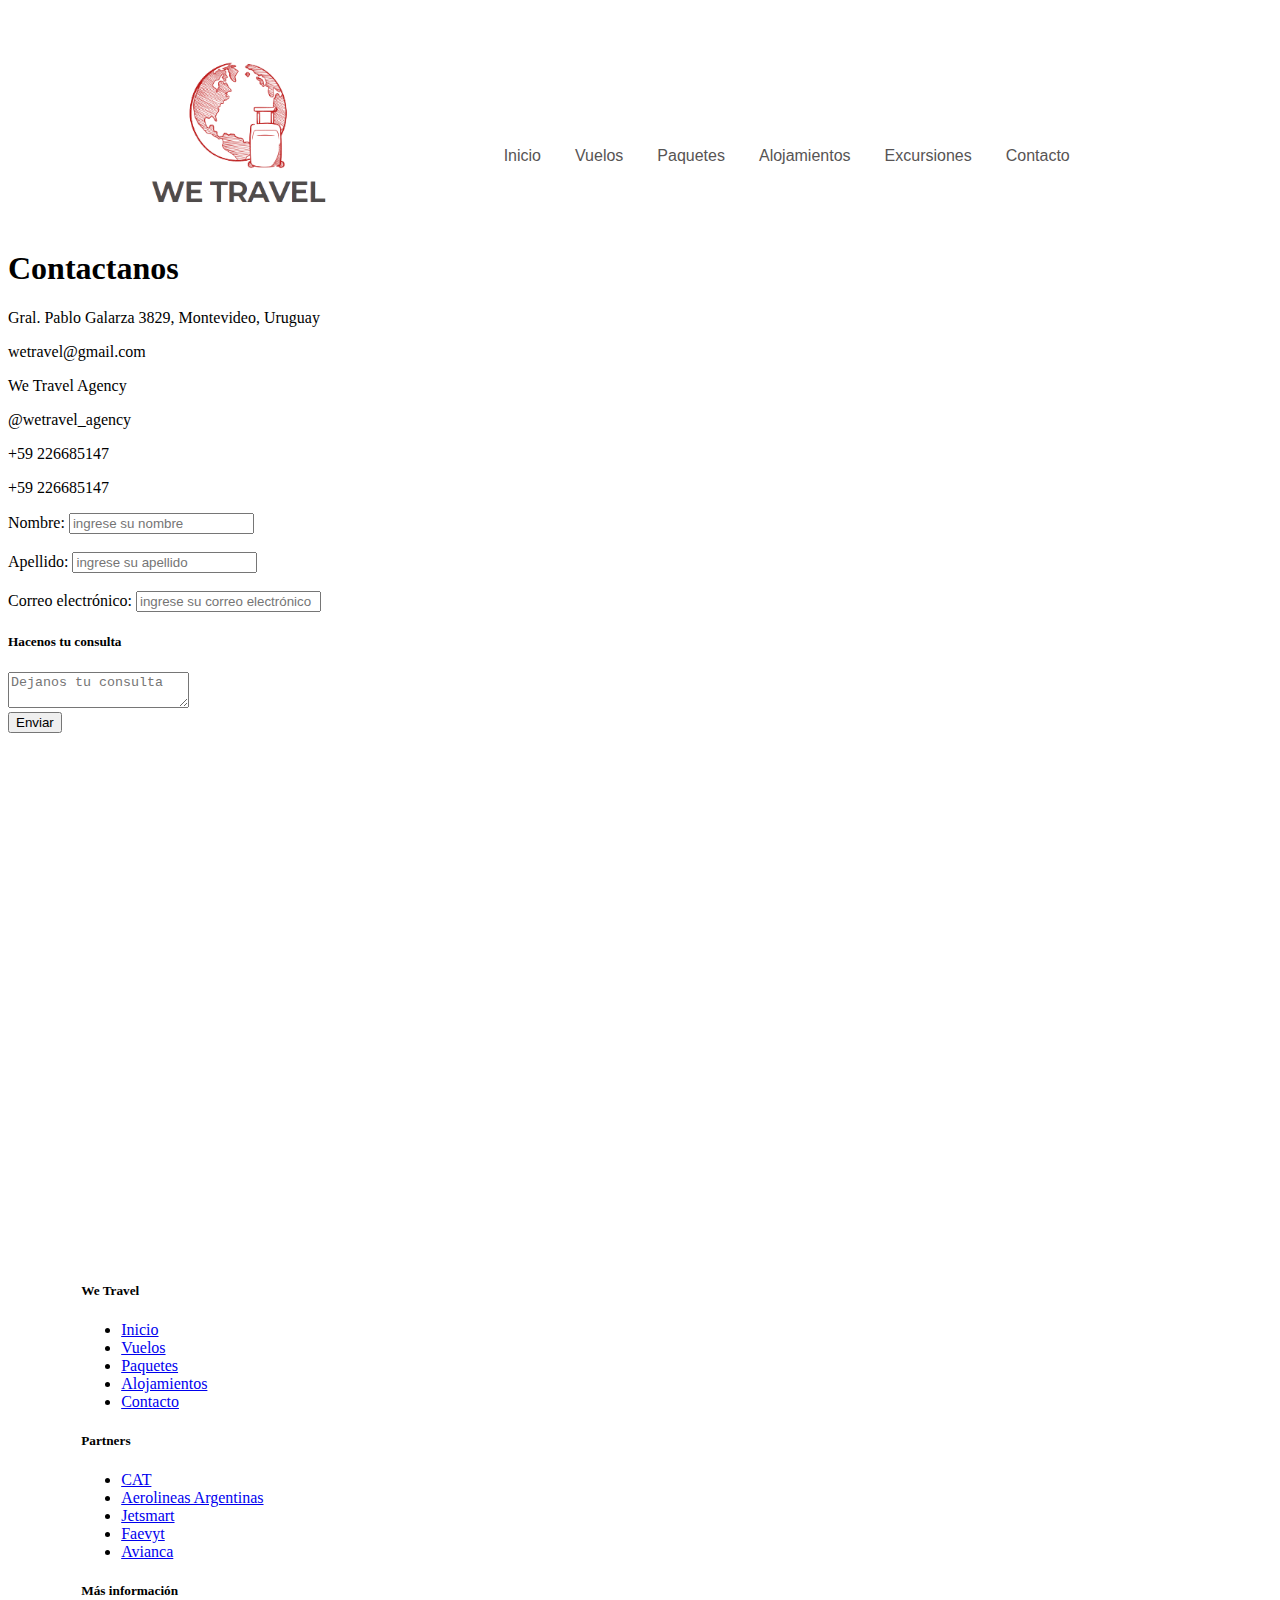
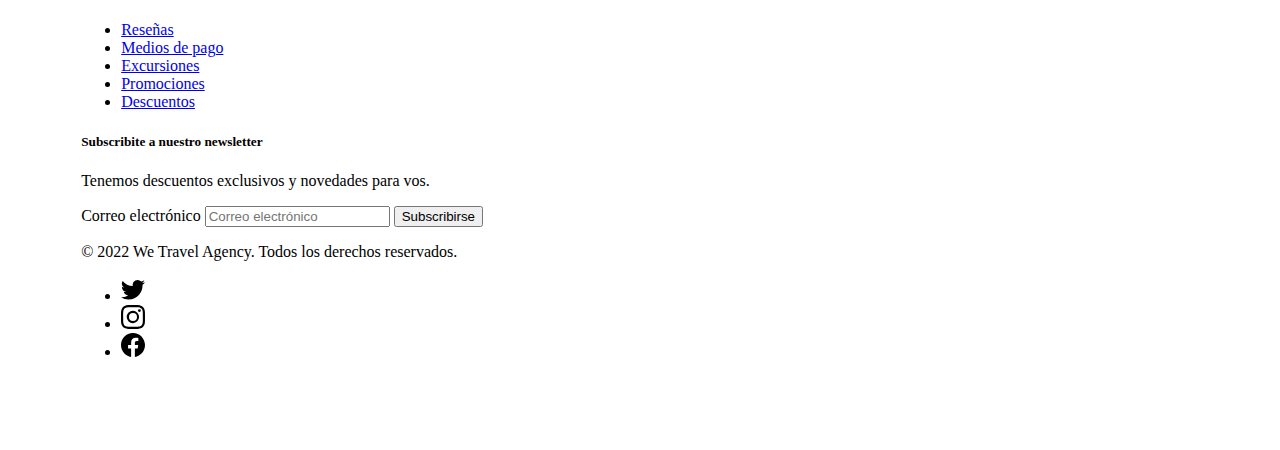
<file: pages/contacto.html>
<!DOCTYPE html>
<html lang="es">
<head>
    <meta charset="UTF-8">
    <meta http-equiv="X-UA-Compatible" content="IE=edge">
    <meta name="viewport" content="width=device-width, initial-scale=1.0">
    <meta name="keywords" content="agencia de viajes,turismo en Argentina, vuelos baratos, hoteles, alquileres, cuotas, excursiones, viaje">
    <meta name="description" content="Llena nuestro formulario y nos contactaremos enseguida para cotizar tu próximo viaje">
    <title>Contactanos para obtener información sobre paquetes, vuelos, alojamientos y excursiones</title>
    <link href="https://cdn.jsdelivr.net/npm/bootstrap@5.1.3/dist/css/bootstrap.min.css" rel="stylesheet" integrity="sha384-1BmE4kWBq78iYhFldvKuhfTAU6auU8tT94WrHftjDbrCEXSU1oBoqyl2QvZ6jIW3" crossorigin="anonymous">
    <link rel="stylesheet" href="../assets/css/style.css">
   
</head>
<body class="grid-container">

  <!--iconos de redes sociales - footer -->
  <svg xmlns="http://www.w3.org/2000/svg" style="display: none;">
    <symbol id="bootstrap" viewBox="0 0 118 94">
      <title>Bootstrap</title>
      <path fill-rule="evenodd" clip-rule="evenodd" d="M24.509 0c-6.733 0-11.715 5.893-11.492 12.284.214 6.14-.064 14.092-2.066 20.577C8.943 39.365 5.547 43.485 0 44.014v5.972c5.547.529 8.943 4.649 10.951 11.153 2.002 6.485 2.28 14.437 2.066 20.577C12.794 88.106 17.776 94 24.51 94H93.5c6.733 0 11.714-5.893 11.491-12.284-.214-6.14.064-14.092 2.066-20.577 2.009-6.504 5.396-10.624 10.943-11.153v-5.972c-5.547-.529-8.934-4.649-10.943-11.153-2.002-6.484-2.28-14.437-2.066-20.577C105.214 5.894 100.233 0 93.5 0H24.508zM80 57.863C80 66.663 73.436 72 62.543 72H44a2 2 0 01-2-2V24a2 2 0 012-2h18.437c9.083 0 15.044 4.92 15.044 12.474 0 5.302-4.01 10.049-9.119 10.88v.277C75.317 46.394 80 51.21 80 57.863zM60.521 28.34H49.948v14.934h8.905c6.884 0 10.68-2.772 10.68-7.727 0-4.643-3.264-7.207-9.012-7.207zM49.948 49.2v16.458H60.91c7.167 0 10.964-2.876 10.964-8.281 0-5.406-3.903-8.178-11.425-8.178H49.948z"></path>
    </symbol>
    <symbol id="facebook" viewBox="0 0 16 16">
      <path d="M16 8.049c0-4.446-3.582-8.05-8-8.05C3.58 0-.002 3.603-.002 8.05c0 4.017 2.926 7.347 6.75 7.951v-5.625h-2.03V8.05H6.75V6.275c0-2.017 1.195-3.131 3.022-3.131.876 0 1.791.157 1.791.157v1.98h-1.009c-.993 0-1.303.621-1.303 1.258v1.51h2.218l-.354 2.326H9.25V16c3.824-.604 6.75-3.934 6.75-7.951z"/>
    </symbol>
    <symbol id="instagram" viewBox="0 0 16 16">
        <path d="M8 0C5.829 0 5.556.01 4.703.048 3.85.088 3.269.222 2.76.42a3.917 3.917 0 0 0-1.417.923A3.927 3.927 0 0 0 .42 2.76C.222 3.268.087 3.85.048 4.7.01 5.555 0 5.827 0 8.001c0 2.172.01 2.444.048 3.297.04.852.174 1.433.372 1.942.205.526.478.972.923 1.417.444.445.89.719 1.416.923.51.198 1.09.333 1.942.372C5.555 15.99 5.827 16 8 16s2.444-.01 3.298-.048c.851-.04 1.434-.174 1.943-.372a3.916 3.916 0 0 0 1.416-.923c.445-.445.718-.891.923-1.417.197-.509.332-1.09.372-1.942C15.99 10.445 16 10.173 16 8s-.01-2.445-.048-3.299c-.04-.851-.175-1.433-.372-1.941a3.926 3.926 0 0 0-.923-1.417A3.911 3.911 0 0 0 13.24.42c-.51-.198-1.092-.333-1.943-.372C10.443.01 10.172 0 7.998 0h.003zm-.717 1.442h.718c2.136 0 2.389.007 3.232.046.78.035 1.204.166 1.486.275.373.145.64.319.92.599.28.28.453.546.598.92.11.281.24.705.275 1.485.039.843.047 1.096.047 3.231s-.008 2.389-.047 3.232c-.035.78-.166 1.203-.275 1.485a2.47 2.47 0 0 1-.599.919c-.28.28-.546.453-.92.598-.28.11-.704.24-1.485.276-.843.038-1.096.047-3.232.047s-2.39-.009-3.233-.047c-.78-.036-1.203-.166-1.485-.276a2.478 2.478 0 0 1-.92-.598 2.48 2.48 0 0 1-.6-.92c-.109-.281-.24-.705-.275-1.485-.038-.843-.046-1.096-.046-3.233 0-2.136.008-2.388.046-3.231.036-.78.166-1.204.276-1.486.145-.373.319-.64.599-.92.28-.28.546-.453.92-.598.282-.11.705-.24 1.485-.276.738-.034 1.024-.044 2.515-.045v.002zm4.988 1.328a.96.96 0 1 0 0 1.92.96.96 0 0 0 0-1.92zm-4.27 1.122a4.109 4.109 0 1 0 0 8.217 4.109 4.109 0 0 0 0-8.217zm0 1.441a2.667 2.667 0 1 1 0 5.334 2.667 2.667 0 0 1 0-5.334z"/>
    </symbol>
    <symbol id="twitter" viewBox="0 0 16 16">
      <path d="M5.026 15c6.038 0 9.341-5.003 9.341-9.334 0-.14 0-.282-.006-.422A6.685 6.685 0 0 0 16 3.542a6.658 6.658 0 0 1-1.889.518 3.301 3.301 0 0 0 1.447-1.817 6.533 6.533 0 0 1-2.087.793A3.286 3.286 0 0 0 7.875 6.03a9.325 9.325 0 0 1-6.767-3.429 3.289 3.289 0 0 0 1.018 4.382A3.323 3.323 0 0 1 .64 6.575v.045a3.288 3.288 0 0 0 2.632 3.218 3.203 3.203 0 0 1-.865.115 3.23 3.23 0 0 1-.614-.057 3.283 3.283 0 0 0 3.067 2.277A6.588 6.588 0 0 1 .78 13.58a6.32 6.32 0 0 1-.78-.045A9.344 9.344 0 0 0 5.026 15z"/>
    </symbol>
  </svg>

  <!--aca terminan los iconos-->




  <header class="encabezado">
    <nav class="navbar">
        <a href="#" class="logo">
          <img src="../assets/img/photoroom (1).png" alt="logo">
        </a>
        <ul>
          <li><a href="../index.html" class="link">Inicio</a></li>
          <li><a href="../pages/vuelos.html" class="link">Vuelos</a></li>
          <li><a href="../pages/paquetes.html" class="link">Paquetes</a></li>
          <li><a href="../pages/alojamientos.html" class="link">Alojamientos</a></li>
          <li><a href="../pages/excursiones.html" class="link">Excursiones</a></li>
          <li><a href="../pages/contacto.html" class="link">Contacto</a></li>
      </ul>
        
    </nav>

</header>

<main class="main-contacto">
   <h1>Contactanos</h1>

    <!--Margen izquierdo: ubicación, datos de redes sociales, botones de llamada y dirección de email. Margen derecho: formulario de contacto----->
  

    <section class="info">

      <div class="icons-container">

      <div class="icons">
         <i class="icono fa-solid fa-location-dot"></i>
         <p>Gral. Pablo Galarza 3829, Montevideo, Uruguay</p>

      <div class="icons">
        <i class="icono fa-solid fa-envelope-open"></i>
        <p>wetravel@gmail.com</p>
      </div>

      <div class="icons">
        <i class="icono fa-brands fa-linkedin"></i>
        <p>We Travel Agency</p>
      </div>

      <div class="icons">
        <i class="icono fa-brands fa-instagram"></i>
        <p>@wetravel_agency</p>
      </div>

      <div class="icons">
        <i class="icono fa-brands fa-whatsapp"></i>
        <p>+59 226685147</p>
      </div>

      <div class="icons">
        <i class="icono fa-solid fa-phone"></i>
        <p>+59 226685147</p>
      </div>

  
     </div>
     

  
      <div class="form-contacto">
         <form action="Contacto.html" class="formulario" method="post">
            <label for="nombre">Nombre:</label>
            <input class="form-input" type="text" id="nombre" placeholder="ingrese su nombre"><br><br>
            <label for="apellido">Apellido: </label>
            <input class="form-input" type="text" id="apellido" placeholder="ingrese su apellido"><br><br>
            <label for="email">Correo electrónico: </label>
            <input class="form-input" type="text" id="email" placeholder="ingrese su correo electrónico"><br>
            <h5>Hacenos tu consulta</h5>
            <textarea class="form-input" name="Consulta" id="consulta" placeholder="Dejanos tu consulta"></textarea>
               
            <div class="botones">
              <input class="btn" type="submit" value="Enviar">
            </div>
         </form>  
      </div> 
                   
    </section>
    
    
    <div class="mapa">
       <iframe src="https://www.google.com/maps/embed?pb=!1m18!1m12!1m3!1d3272.1664538328564!2d-56.13651858480556!3d-34.90227208038323!2m3!1f0!2f0!3f0!3m2!1i1024!2i768!4f13.1!3m3!1m2!1s0x959f819a7703b85d%3A0x10fa5052f3ee1625!2sWe%20Travel!5e0!3m2!1ses-419!2sar!4v1650746920989!5m2!1ses-419!2sar" width="100%" height="450" style="border:0;" allowfullscreen="" loading="lazy" referrerpolicy="no-referrer-when-downgrade"></iframe>
    </div>

   </main>

   <!--footer-->

   
   <footer class="pie">
    <div class="row">
      <div class="col-2">
        <h5>We Travel</h5>
        <ul class="nav flex-column">
          <li class="nav-item mb-2"><a href="#" class="nav-link p-0 text-muted">Inicio</a></li>
          <li class="nav-item mb-2"><a href="#" class="nav-link p-0 text-muted">Vuelos</a></li>
          <li class="nav-item mb-2"><a href="#" class="nav-link p-0 text-muted">Paquetes</a></li>
          <li class="nav-item mb-2"><a href="#" class="nav-link p-0 text-muted">Alojamientos</a></li>
          <li class="nav-item mb-2"><a href="#" class="nav-link p-0 text-muted">Contacto</a></li>
        </ul>
      </div>

      <div class="col-2">
        <h5>Partners</h5>
        <ul class="nav flex-column">
          <li class="nav-item mb-2"><a href="#" class="nav-link p-0 text-muted">CAT</a></li>
          <li class="nav-item mb-2"><a href="#" class="nav-link p-0 text-muted">Aerolineas Argentinas</a></li>
          <li class="nav-item mb-2"><a href="#" class="nav-link p-0 text-muted">Jetsmart</a></li>
          <li class="nav-item mb-2"><a href="#" class="nav-link p-0 text-muted">Faevyt</a></li>
          <li class="nav-item mb-2"><a href="#" class="nav-link p-0 text-muted">Avianca</a></li>
        </ul>
      </div>

      <div class="col-2">
        <h5>Más información</h5>
        <ul class="nav flex-column">
          <li class="nav-item mb-2"><a href="#" class="nav-link p-0 text-muted">Reseñas</a></li>
          <li class="nav-item mb-2"><a href="#" class="nav-link p-0 text-muted">Medios de pago</a></li>
          <li class="nav-item mb-2"><a href="#" class="nav-link p-0 text-muted">Excursiones</a></li>
          <li class="nav-item mb-2"><a href="#" class="nav-link p-0 text-muted">Promociones</a></li>
          <li class="nav-item mb-2"><a href="#" class="nav-link p-0 text-muted">Descuentos</a></li>
        </ul>
      </div>

      <div class="col-4 offset-1">
        <form>
          <h5>Subscribite a nuestro newsletter</h5>
          <p>Tenemos descuentos exclusivos y novedades para vos.</p>
          <div class="d-flex w-100 gap-2">
            <label for="newsletter1" class="visually-hidden">Correo electrónico</label>
            <input id="newsletter1" type="text" class="form-control" placeholder="Correo electrónico">
            <button class="btn btn-danger" type="button">Subscribirse</button>
          </div>
        </form>
      </div>
    </div>

    <div class="d-flex justify-content-between py-4 my-4 border-top">
      <p>&copy; 2022 We Travel Agency. Todos los derechos reservados.</p>
      <ul class="list-unstyled d-flex">
        <li class="ms-3"><a class="link-dark" href="#"><svg class="bi" width="24" height="24"><use xlink:href="#twitter"/></svg></a></li>
        <li class="ms-3"><a class="link-dark" href="#"><svg class="bi" width="24" height="24"><use xlink:href="#instagram"/></svg></a></li>
        <li class="ms-3"><a class="link-dark" href="#"><svg class="bi" width="24" height="24"><use xlink:href="#facebook"/></svg></a></li>
      </ul>
    </div>
  </footer>


  


 <script src="https://cdn.jsdelivr.net/npm/bootstrap@5.1.3/dist/js/bootstrap.bundle.min.js" integrity="sha384-ka7Sk0Gln4gmtz2MlQnikT1wXgYsOg+OMhuP+IlRH9sENBO0LRn5q+8nbTov4+1p" crossorigin="anonymous"></script>


    

</body>
</html>
</file>
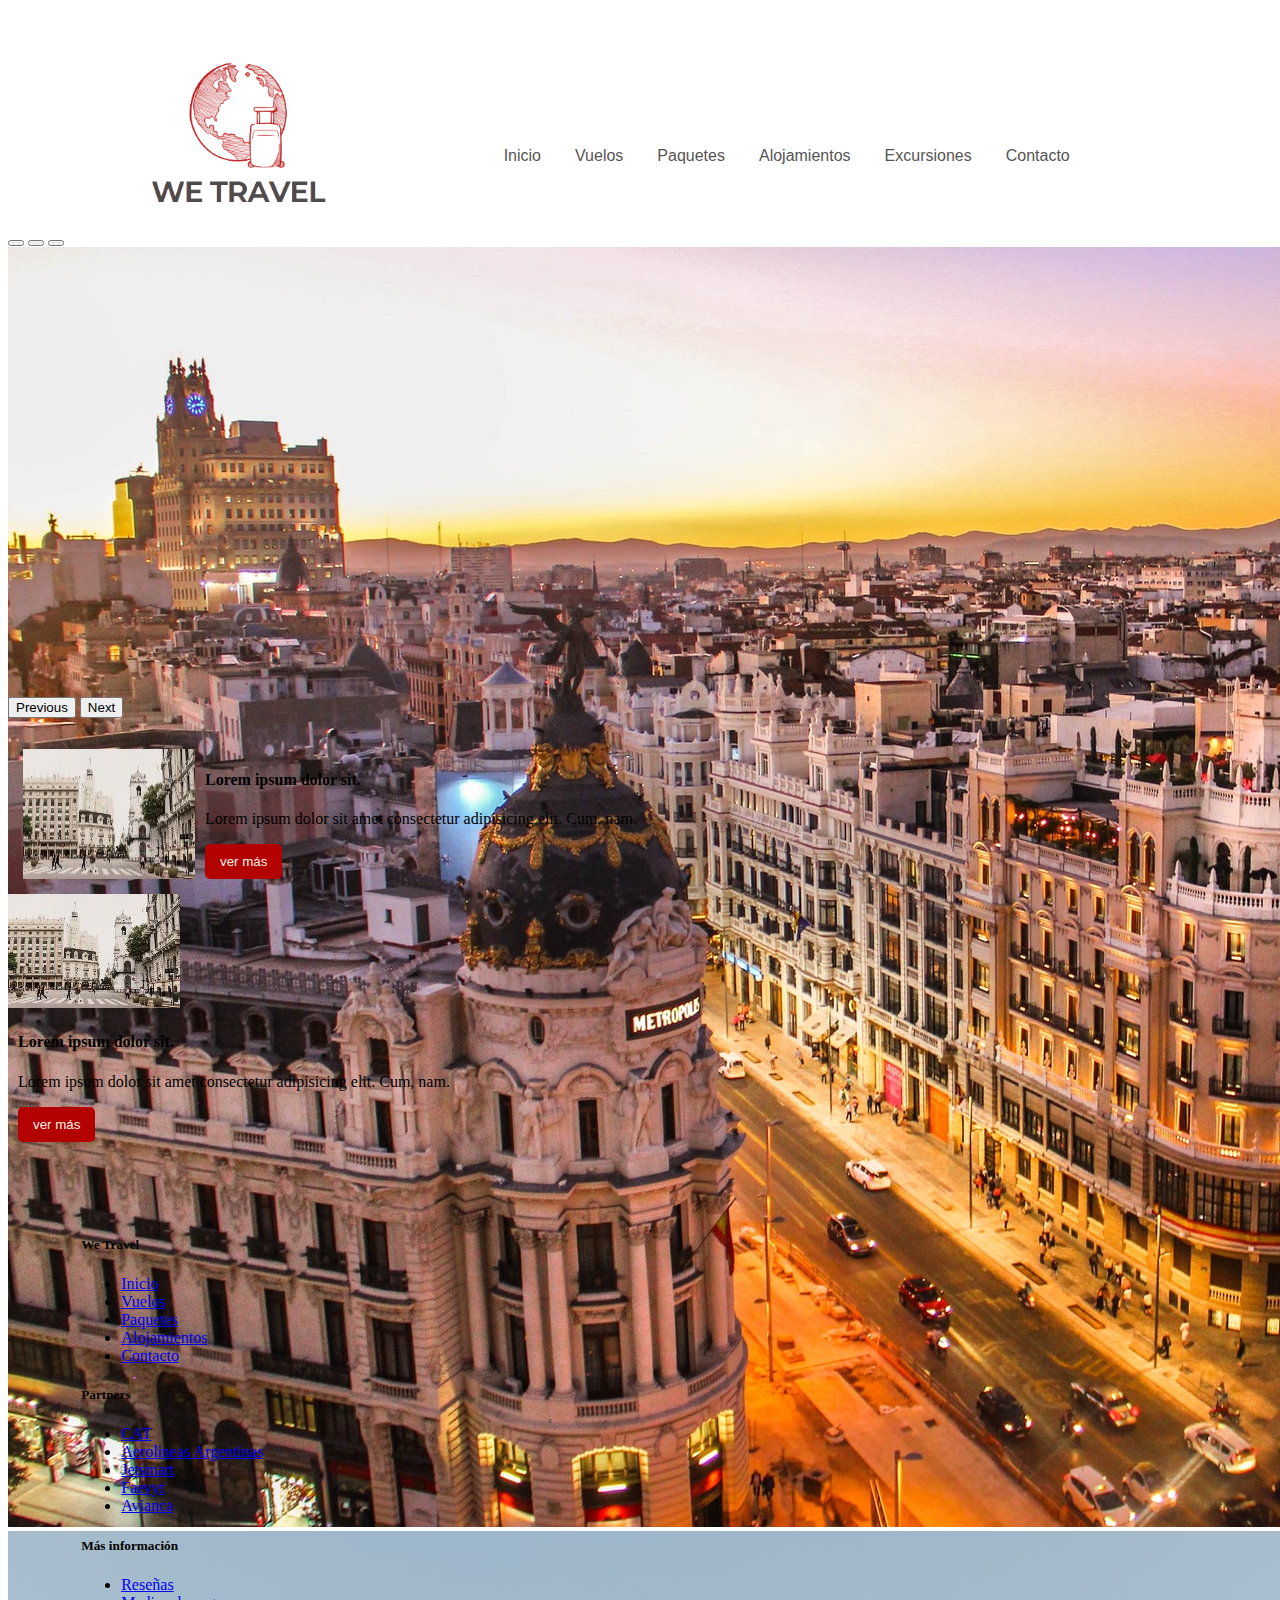
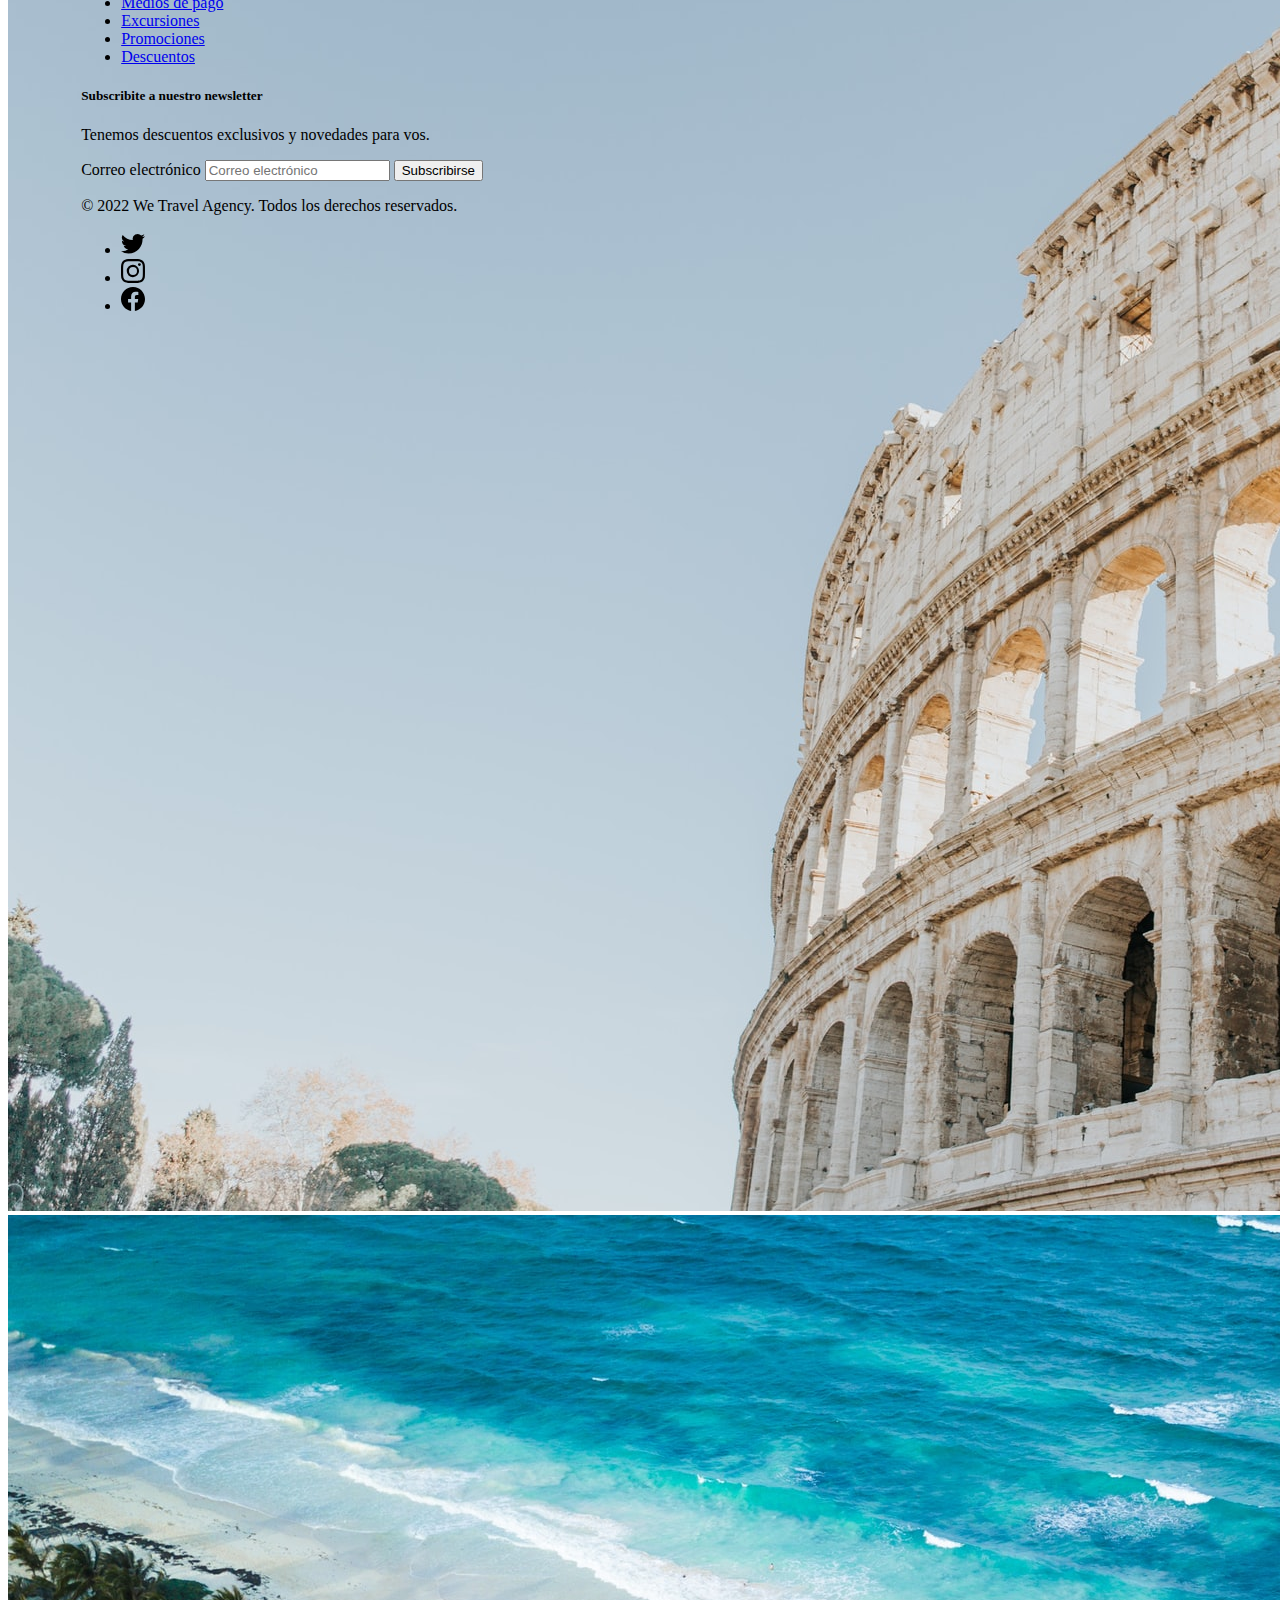
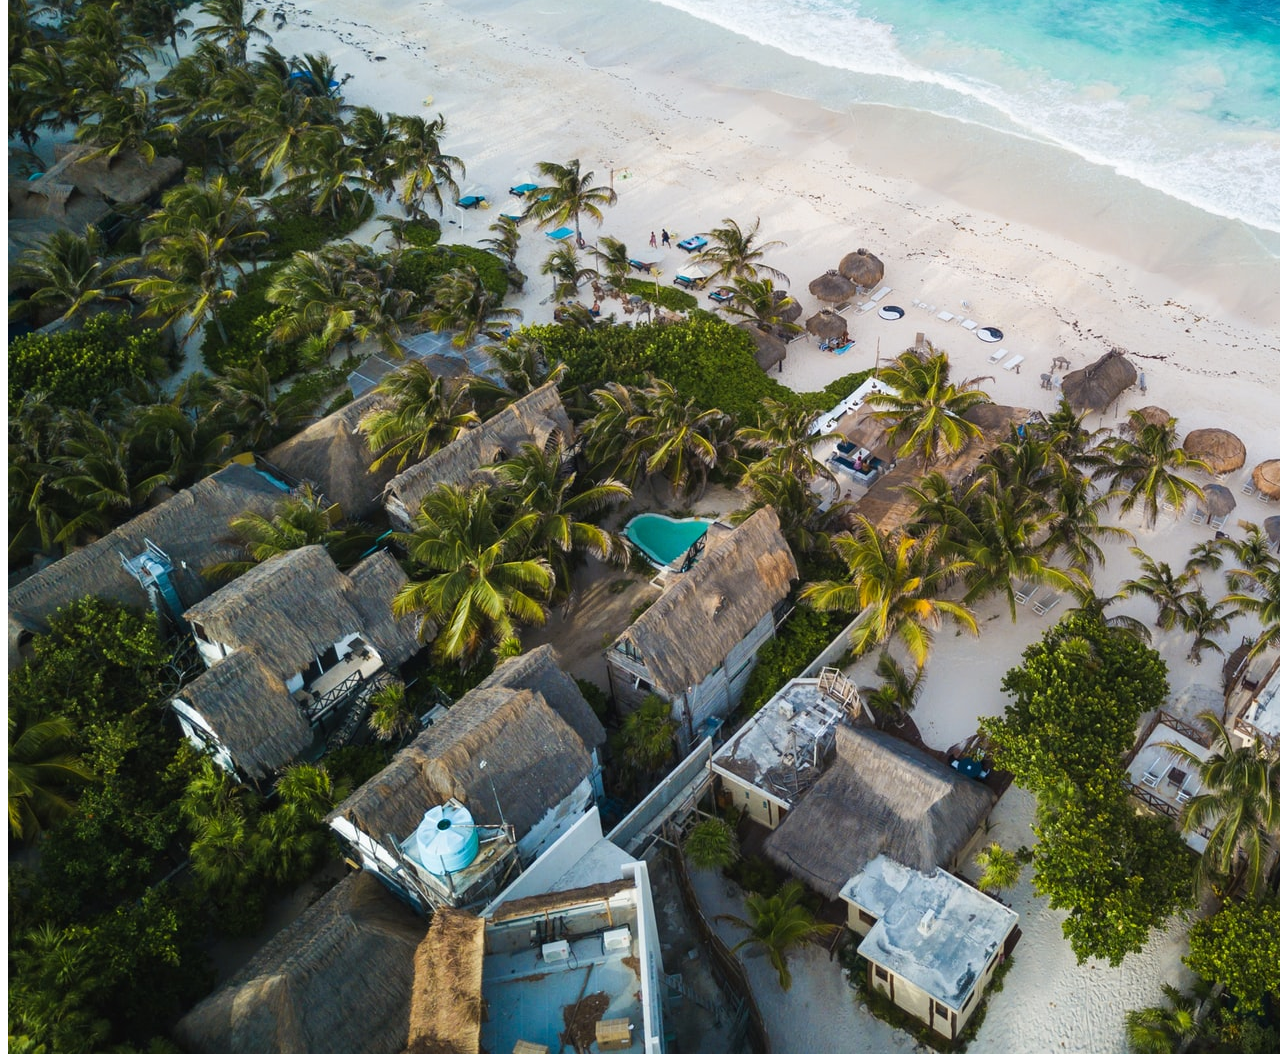
<file: pages/excursiones.html>
<!DOCTYPE html>
<html lang="es">
<head>
    <meta charset="UTF-8">
    <meta http-equiv="X-UA-Compatible" content="IE=edge">
    <meta name="viewport" content="width=device-width, initial-scale=1.0">
    <meta name="keywords" content="agencia de viajes,turismo en Argentina, vuelos baratos, hoteles, alquileres, cuotas, excursiones, viaje">
    <meta name="description" content="Contratación de excursiones, visitas y actividades en Buenos Aires. Guías turísticas incluidas y más">
    <title>Excursiones en Buenos Aires, actividades, museos, circuitos y guías turísticas</title>
    <link href="https://cdn.jsdelivr.net/npm/bootstrap@5.1.3/dist/css/bootstrap.min.css" rel="stylesheet" integrity="sha384-1BmE4kWBq78iYhFldvKuhfTAU6auU8tT94WrHftjDbrCEXSU1oBoqyl2QvZ6jIW3" crossorigin="anonymous">
    <link rel="stylesheet" href="../assets/css/style.css">
</head>
<body class="grid-container">

    <!--iconos de redes sociales - footer -->
  <svg xmlns="http://www.w3.org/2000/svg" style="display: none;">
    <symbol id="bootstrap" viewBox="0 0 118 94">
      <title>Bootstrap</title>
      <path fill-rule="evenodd" clip-rule="evenodd" d="M24.509 0c-6.733 0-11.715 5.893-11.492 12.284.214 6.14-.064 14.092-2.066 20.577C8.943 39.365 5.547 43.485 0 44.014v5.972c5.547.529 8.943 4.649 10.951 11.153 2.002 6.485 2.28 14.437 2.066 20.577C12.794 88.106 17.776 94 24.51 94H93.5c6.733 0 11.714-5.893 11.491-12.284-.214-6.14.064-14.092 2.066-20.577 2.009-6.504 5.396-10.624 10.943-11.153v-5.972c-5.547-.529-8.934-4.649-10.943-11.153-2.002-6.484-2.28-14.437-2.066-20.577C105.214 5.894 100.233 0 93.5 0H24.508zM80 57.863C80 66.663 73.436 72 62.543 72H44a2 2 0 01-2-2V24a2 2 0 012-2h18.437c9.083 0 15.044 4.92 15.044 12.474 0 5.302-4.01 10.049-9.119 10.88v.277C75.317 46.394 80 51.21 80 57.863zM60.521 28.34H49.948v14.934h8.905c6.884 0 10.68-2.772 10.68-7.727 0-4.643-3.264-7.207-9.012-7.207zM49.948 49.2v16.458H60.91c7.167 0 10.964-2.876 10.964-8.281 0-5.406-3.903-8.178-11.425-8.178H49.948z"></path>
    </symbol>
    <symbol id="facebook" viewBox="0 0 16 16">
      <path d="M16 8.049c0-4.446-3.582-8.05-8-8.05C3.58 0-.002 3.603-.002 8.05c0 4.017 2.926 7.347 6.75 7.951v-5.625h-2.03V8.05H6.75V6.275c0-2.017 1.195-3.131 3.022-3.131.876 0 1.791.157 1.791.157v1.98h-1.009c-.993 0-1.303.621-1.303 1.258v1.51h2.218l-.354 2.326H9.25V16c3.824-.604 6.75-3.934 6.75-7.951z"/>
    </symbol>
    <symbol id="instagram" viewBox="0 0 16 16">
        <path d="M8 0C5.829 0 5.556.01 4.703.048 3.85.088 3.269.222 2.76.42a3.917 3.917 0 0 0-1.417.923A3.927 3.927 0 0 0 .42 2.76C.222 3.268.087 3.85.048 4.7.01 5.555 0 5.827 0 8.001c0 2.172.01 2.444.048 3.297.04.852.174 1.433.372 1.942.205.526.478.972.923 1.417.444.445.89.719 1.416.923.51.198 1.09.333 1.942.372C5.555 15.99 5.827 16 8 16s2.444-.01 3.298-.048c.851-.04 1.434-.174 1.943-.372a3.916 3.916 0 0 0 1.416-.923c.445-.445.718-.891.923-1.417.197-.509.332-1.09.372-1.942C15.99 10.445 16 10.173 16 8s-.01-2.445-.048-3.299c-.04-.851-.175-1.433-.372-1.941a3.926 3.926 0 0 0-.923-1.417A3.911 3.911 0 0 0 13.24.42c-.51-.198-1.092-.333-1.943-.372C10.443.01 10.172 0 7.998 0h.003zm-.717 1.442h.718c2.136 0 2.389.007 3.232.046.78.035 1.204.166 1.486.275.373.145.64.319.92.599.28.28.453.546.598.92.11.281.24.705.275 1.485.039.843.047 1.096.047 3.231s-.008 2.389-.047 3.232c-.035.78-.166 1.203-.275 1.485a2.47 2.47 0 0 1-.599.919c-.28.28-.546.453-.92.598-.28.11-.704.24-1.485.276-.843.038-1.096.047-3.232.047s-2.39-.009-3.233-.047c-.78-.036-1.203-.166-1.485-.276a2.478 2.478 0 0 1-.92-.598 2.48 2.48 0 0 1-.6-.92c-.109-.281-.24-.705-.275-1.485-.038-.843-.046-1.096-.046-3.233 0-2.136.008-2.388.046-3.231.036-.78.166-1.204.276-1.486.145-.373.319-.64.599-.92.28-.28.546-.453.92-.598.282-.11.705-.24 1.485-.276.738-.034 1.024-.044 2.515-.045v.002zm4.988 1.328a.96.96 0 1 0 0 1.92.96.96 0 0 0 0-1.92zm-4.27 1.122a4.109 4.109 0 1 0 0 8.217 4.109 4.109 0 0 0 0-8.217zm0 1.441a2.667 2.667 0 1 1 0 5.334 2.667 2.667 0 0 1 0-5.334z"/>
    </symbol>
    <symbol id="twitter" viewBox="0 0 16 16">
      <path d="M5.026 15c6.038 0 9.341-5.003 9.341-9.334 0-.14 0-.282-.006-.422A6.685 6.685 0 0 0 16 3.542a6.658 6.658 0 0 1-1.889.518 3.301 3.301 0 0 0 1.447-1.817 6.533 6.533 0 0 1-2.087.793A3.286 3.286 0 0 0 7.875 6.03a9.325 9.325 0 0 1-6.767-3.429 3.289 3.289 0 0 0 1.018 4.382A3.323 3.323 0 0 1 .64 6.575v.045a3.288 3.288 0 0 0 2.632 3.218 3.203 3.203 0 0 1-.865.115 3.23 3.23 0 0 1-.614-.057 3.283 3.283 0 0 0 3.067 2.277A6.588 6.588 0 0 1 .78 13.58a6.32 6.32 0 0 1-.78-.045A9.344 9.344 0 0 0 5.026 15z"/>
    </symbol>
  </svg>

  <!--aca terminan los iconos-->

    <header class="encabezado">
        <nav class="navbar">
            <a href="#" class="logo">
                <img src="../assets/img/photoroom (1).png" alt="logo">
            </a>
            <ul>
                <li><a href="../index.html" class="link">Inicio</a></li>
                <li><a href="../pages/vuelos.html" class="link">Vuelos</a></li>
                <li><a href="../pages/paquetes.html" class="link">Paquetes</a></li>
                <li><a href="../pages/alojamientos.html" class="link">Alojamientos</a></li>
                <li><a href="../pages/excursiones.html" class="link">Excursiones</a></li>
                <li><a href="../pages/contacto.html" class="link">Contacto</a></li>
            </ul>
            
        </nav>

        <!--carrusel-->

        <div id="carouselExampleCaptions" class="carousel slide" data-bs-ride="carousel">
          <div class="carousel-indicators">
            <button type="button" data-bs-target="#carouselExampleCaptions" data-bs-slide-to="0" class="active" aria-current="true" aria-label="Slide 1"></button>
            <button type="button" data-bs-target="#carouselExampleCaptions" data-bs-slide-to="1" aria-label="Slide 2"></button>
            <button type="button" data-bs-target="#carouselExampleCaptions" data-bs-slide-to="2" aria-label="Slide 3"></button>
          </div>
          <div class="carousel-inner">
            <div class="carousel-item active">
              <img src="../assets/img/carrusel/madrid.jpg" class="d-block w-100" alt="...">
              <div class="carousel-caption d-none d-md-block">
              </div>
            </div>
            <div class="carousel-item">
              <img src="../assets/img/carrusel/coliseo.jpg" class="d-block w-100" alt="...">
              <div class="carousel-caption d-none d-md-block">
              </div>
            </div>
            <div class="carousel-item">
              <img src="../assets/img/carrusel/caribe.jpg" class="d-block w-100" alt="...">
              <div class="carousel-caption d-none d-md-block">
              </div>
            </div>
          </div>
          <button class="carousel-control-prev" type="button" data-bs-target="#carouselExampleCaptions" data-bs-slide="prev">
            <span class="carousel-control-prev-icon" aria-hidden="true"></span>
            <span class="visually-hidden">Previous</span>
          </button>
          <button class="carousel-control-next" type="button" data-bs-target="#carouselExampleCaptions" data-bs-slide="next">
            <span class="carousel-control-next-icon" aria-hidden="true"></span>
            <span class="visually-hidden">Next</span>
          </button>
        </div>     

    </header>

    <!---aca empieza el main-->
    <!--tarjetas de excursiones-->
      

    <main>

    <!--agregar imagenes-->

    <section>
      <h1></h1>
      <div class="tarjeta">
      <img src="../assets/img/excursiones/bsas.jpg" alt="">
      <div class="tarjeta__texto">
        <h4>Lorem ipsum dolor sit.</h4>
        <p>Lorem ipsum dolor sit amet consectetur adipisicing elit. Cum, nam.</p>
        <button class="boton">ver más</button>
      </div>
      </div>

      <div class="tarjeta2">
        <img src="../assets/img/excursiones/bsas.jpg" alt="">
        <div class="tarjeta__texto">
          <h4>Lorem ipsum dolor sit.</h4>
          <p>Lorem ipsum dolor sit amet consectetur adipisicing elit. Cum, nam.</p>
          <button class="boton">ver más</button>
        </div>
        </div>


      


    </section> 


    </main>

    <!---insertar un video, imagenes o un background para terminar antes del footer-->


    <!--footer-->

   
    <footer class="pie">
        <div class="row">
          <div class="col-2">
            <h5>We Travel</h5>
            <ul class="nav flex-column">
              <li class="nav-item mb-2"><a href="#" class="nav-link p-0 text-muted">Inicio</a></li>
              <li class="nav-item mb-2"><a href="#" class="nav-link p-0 text-muted">Vuelos</a></li>
              <li class="nav-item mb-2"><a href="#" class="nav-link p-0 text-muted">Paquetes</a></li>
              <li class="nav-item mb-2"><a href="#" class="nav-link p-0 text-muted">Alojamientos</a></li>
              <li class="nav-item mb-2"><a href="#" class="nav-link p-0 text-muted">Contacto</a></li>
            </ul>
          </div>
    
          <div class="col-2">
            <h5>Partners</h5>
            <ul class="nav flex-column">
              <li class="nav-item mb-2"><a href="#" class="nav-link p-0 text-muted">CAT</a></li>
              <li class="nav-item mb-2"><a href="#" class="nav-link p-0 text-muted">Aerolineas Argentinas</a></li>
              <li class="nav-item mb-2"><a href="#" class="nav-link p-0 text-muted">Jetsmart</a></li>
              <li class="nav-item mb-2"><a href="#" class="nav-link p-0 text-muted">Faevyt</a></li>
              <li class="nav-item mb-2"><a href="#" class="nav-link p-0 text-muted">Avianca</a></li>
            </ul>
          </div>
    
          <div class="col-2">
            <h5>Más información</h5>
            <ul class="nav flex-column">
              <li class="nav-item mb-2"><a href="#" class="nav-link p-0 text-muted">Reseñas</a></li>
              <li class="nav-item mb-2"><a href="#" class="nav-link p-0 text-muted">Medios de pago</a></li>
              <li class="nav-item mb-2"><a href="#" class="nav-link p-0 text-muted">Excursiones</a></li>
              <li class="nav-item mb-2"><a href="#" class="nav-link p-0 text-muted">Promociones</a></li>
              <li class="nav-item mb-2"><a href="#" class="nav-link p-0 text-muted">Descuentos</a></li>
            </ul>
          </div>
    
          <div class="col-4 offset-1">
            <form>
              <h5>Subscribite a nuestro newsletter</h5>
              <p>Tenemos descuentos exclusivos y novedades para vos.</p>
              <div class="d-flex w-100 gap-2">
                <label for="newsletter1" class="visually-hidden">Correo electrónico</label>
                <input id="newsletter1" type="text" class="form-control" placeholder="Correo electrónico">
                <button class="btn btn-danger" type="button">Subscribirse</button>
              </div>
            </form>
          </div>
        </div>
    
        <div class="d-flex justify-content-between py-4 my-4 border-top">
          <p>&copy; 2022 We Travel Agency. Todos los derechos reservados.</p>
          <ul class="list-unstyled d-flex">
            <li class="ms-3"><a class="link-dark" href="#"><svg class="bi" width="24" height="24"><use xlink:href="#twitter"/></svg></a></li>
            <li class="ms-3"><a class="link-dark" href="#"><svg class="bi" width="24" height="24"><use xlink:href="#instagram"/></svg></a></li>
            <li class="ms-3"><a class="link-dark" href="#"><svg class="bi" width="24" height="24"><use xlink:href="#facebook"/></svg></a></li>
          </ul>
        </div>
      </footer>
   
    
      
    
  
     <script src="https://cdn.jsdelivr.net/npm/bootstrap@5.1.3/dist/js/bootstrap.bundle.min.js" integrity="sha384-ka7Sk0Gln4gmtz2MlQnikT1wXgYsOg+OMhuP+IlRH9sENBO0LRn5q+8nbTov4+1p" crossorigin="anonymous"></script>
 





</body>
</html>
</file>
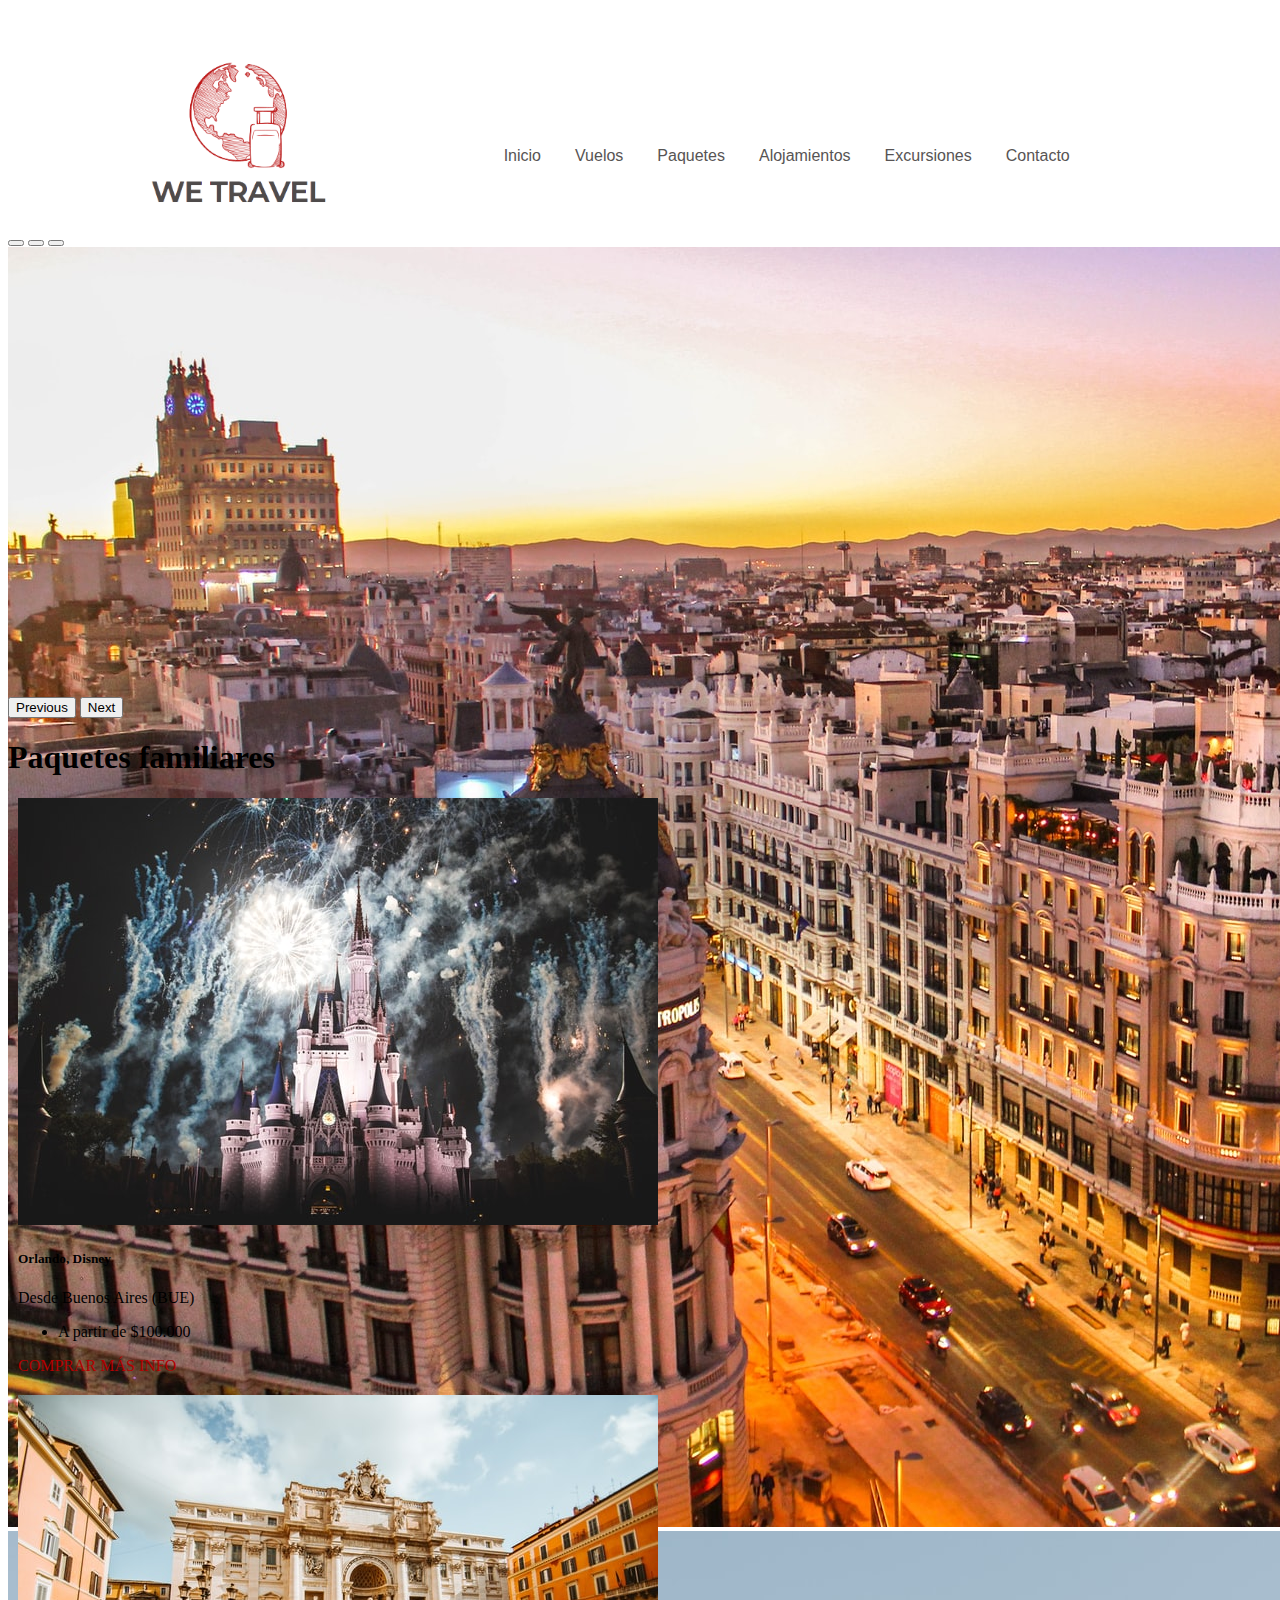
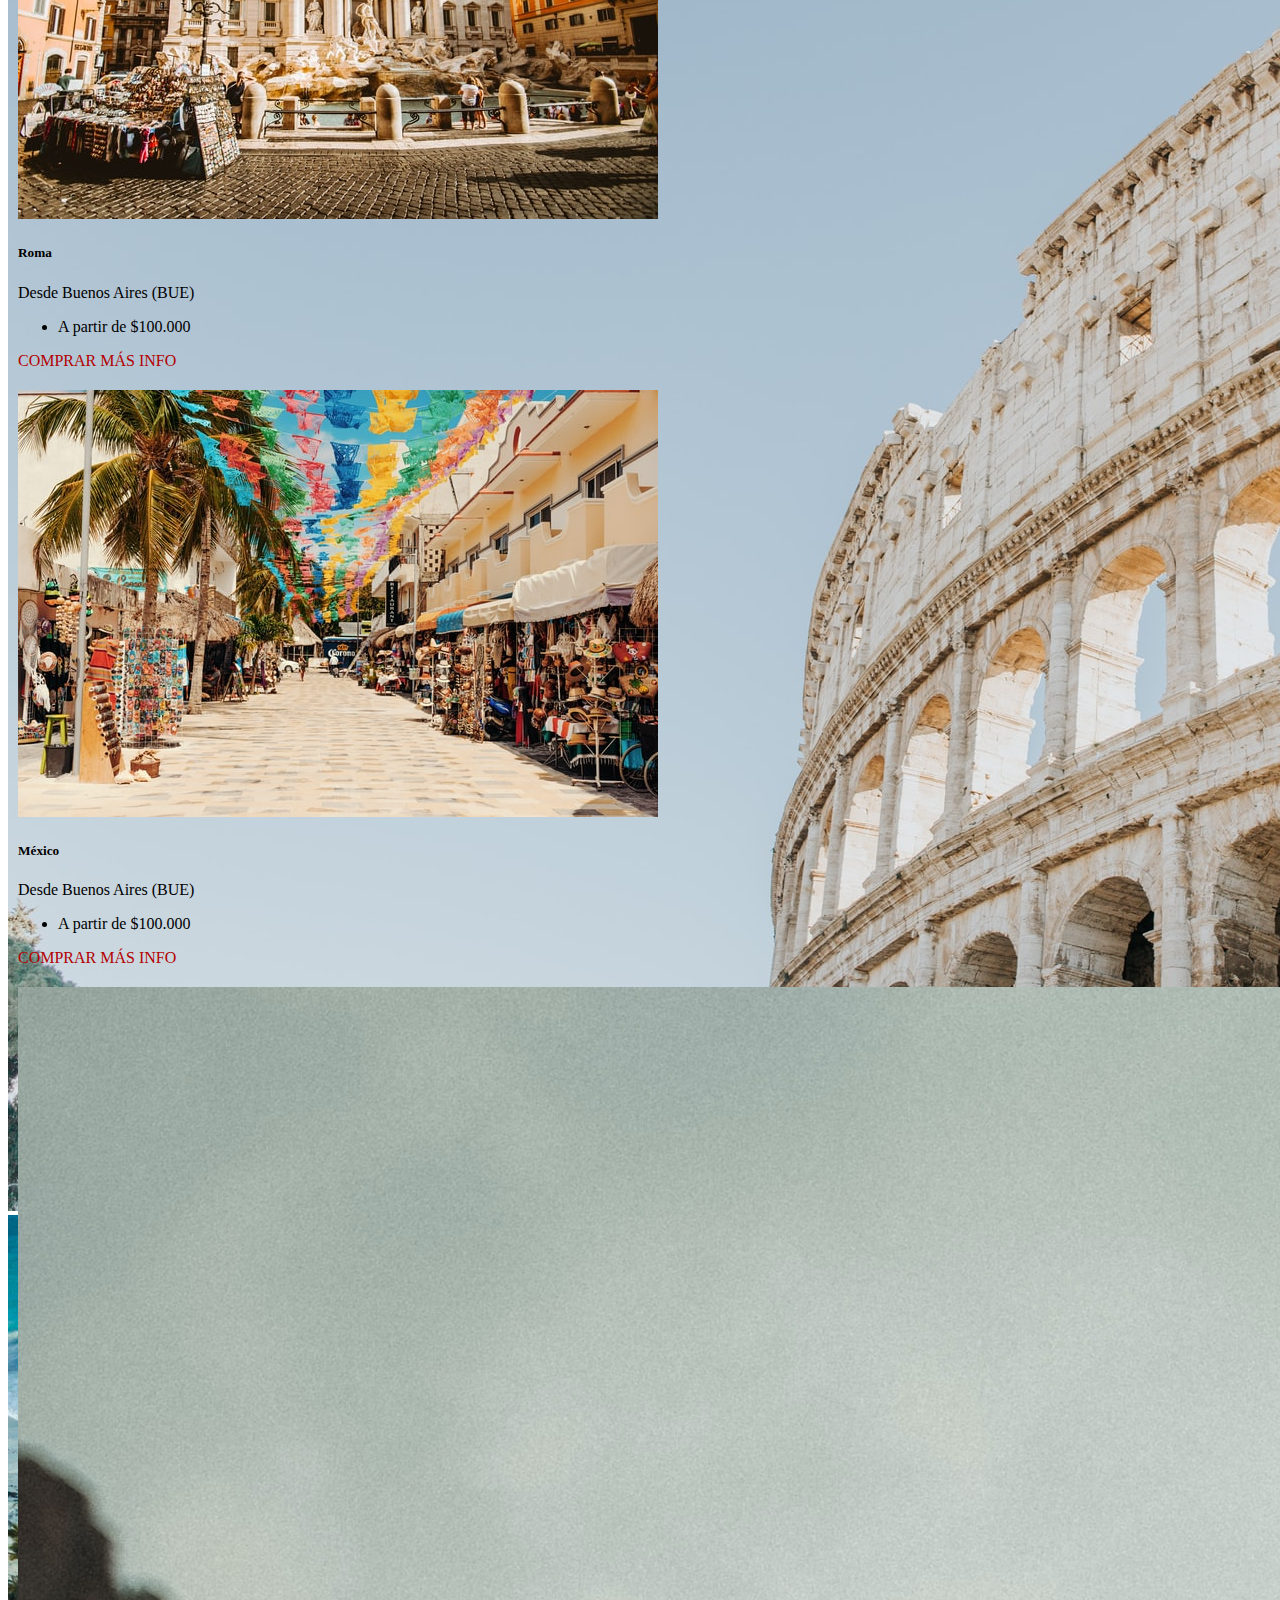
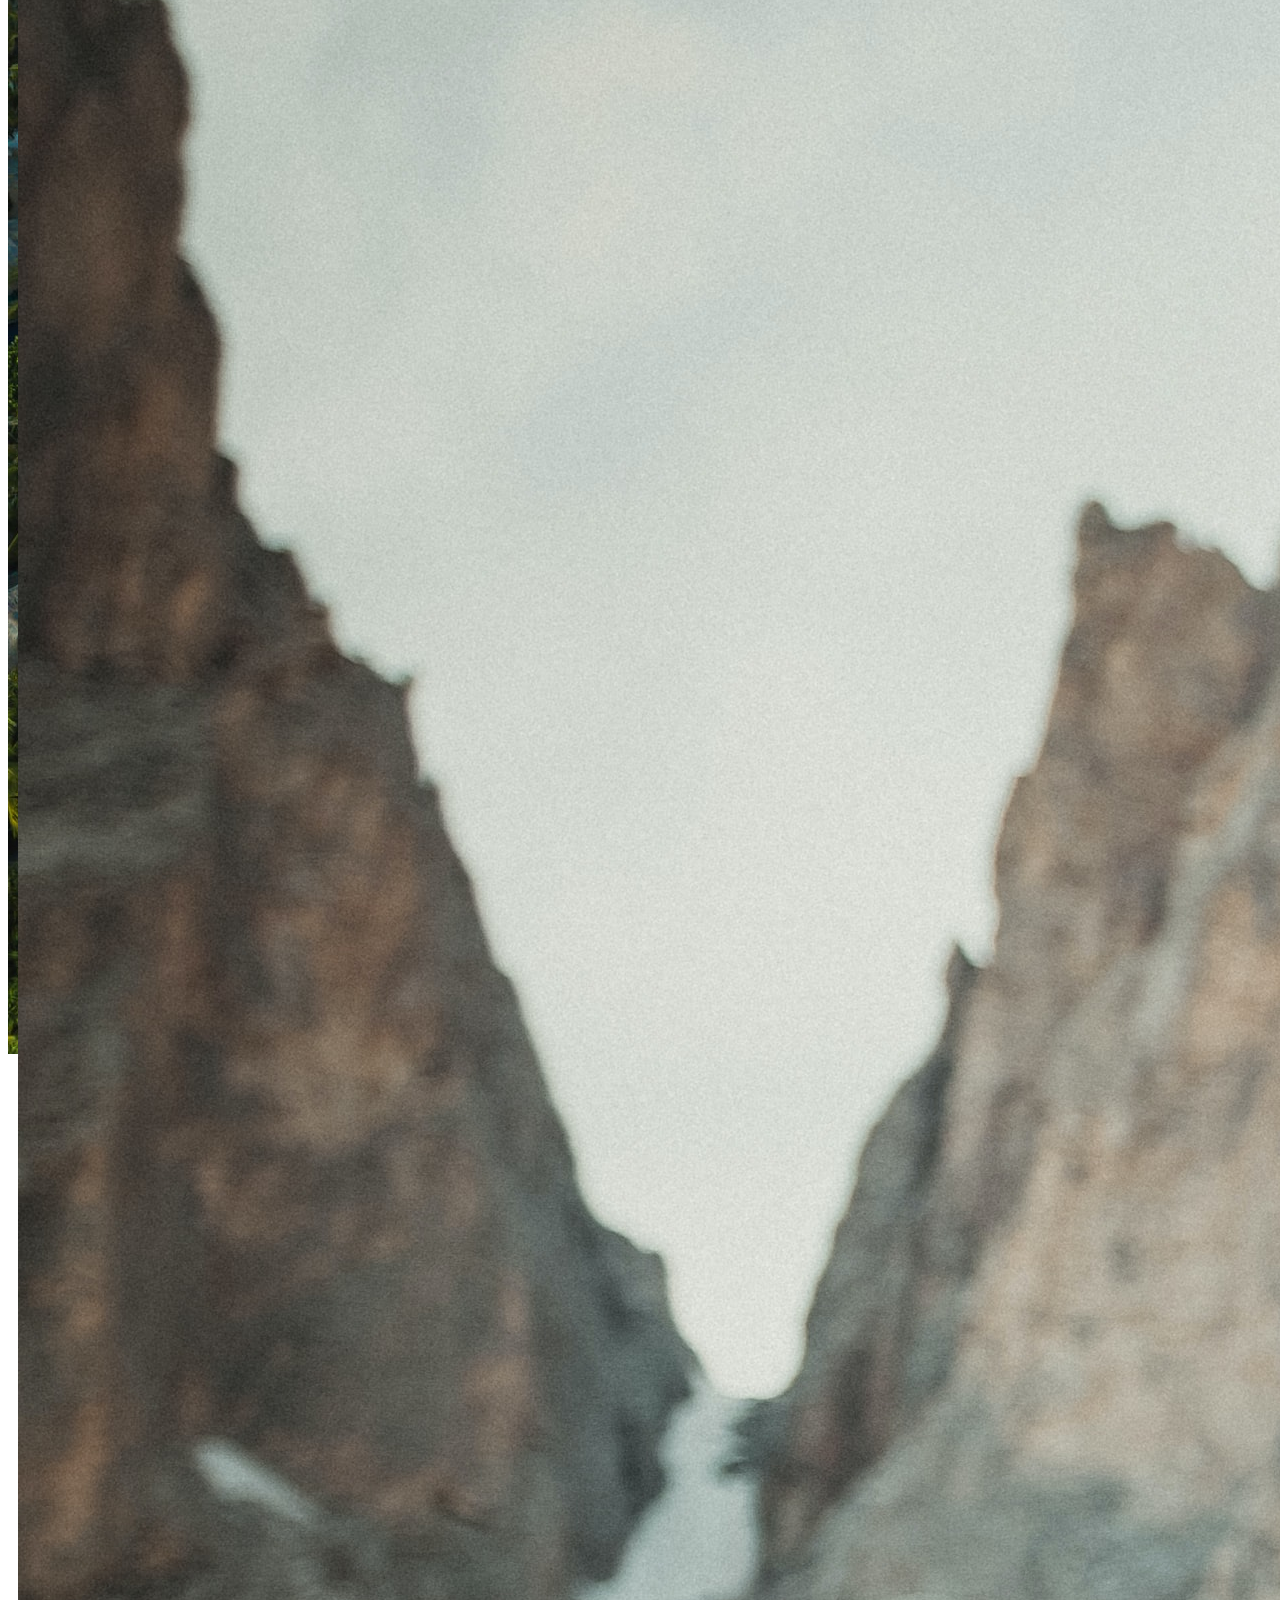
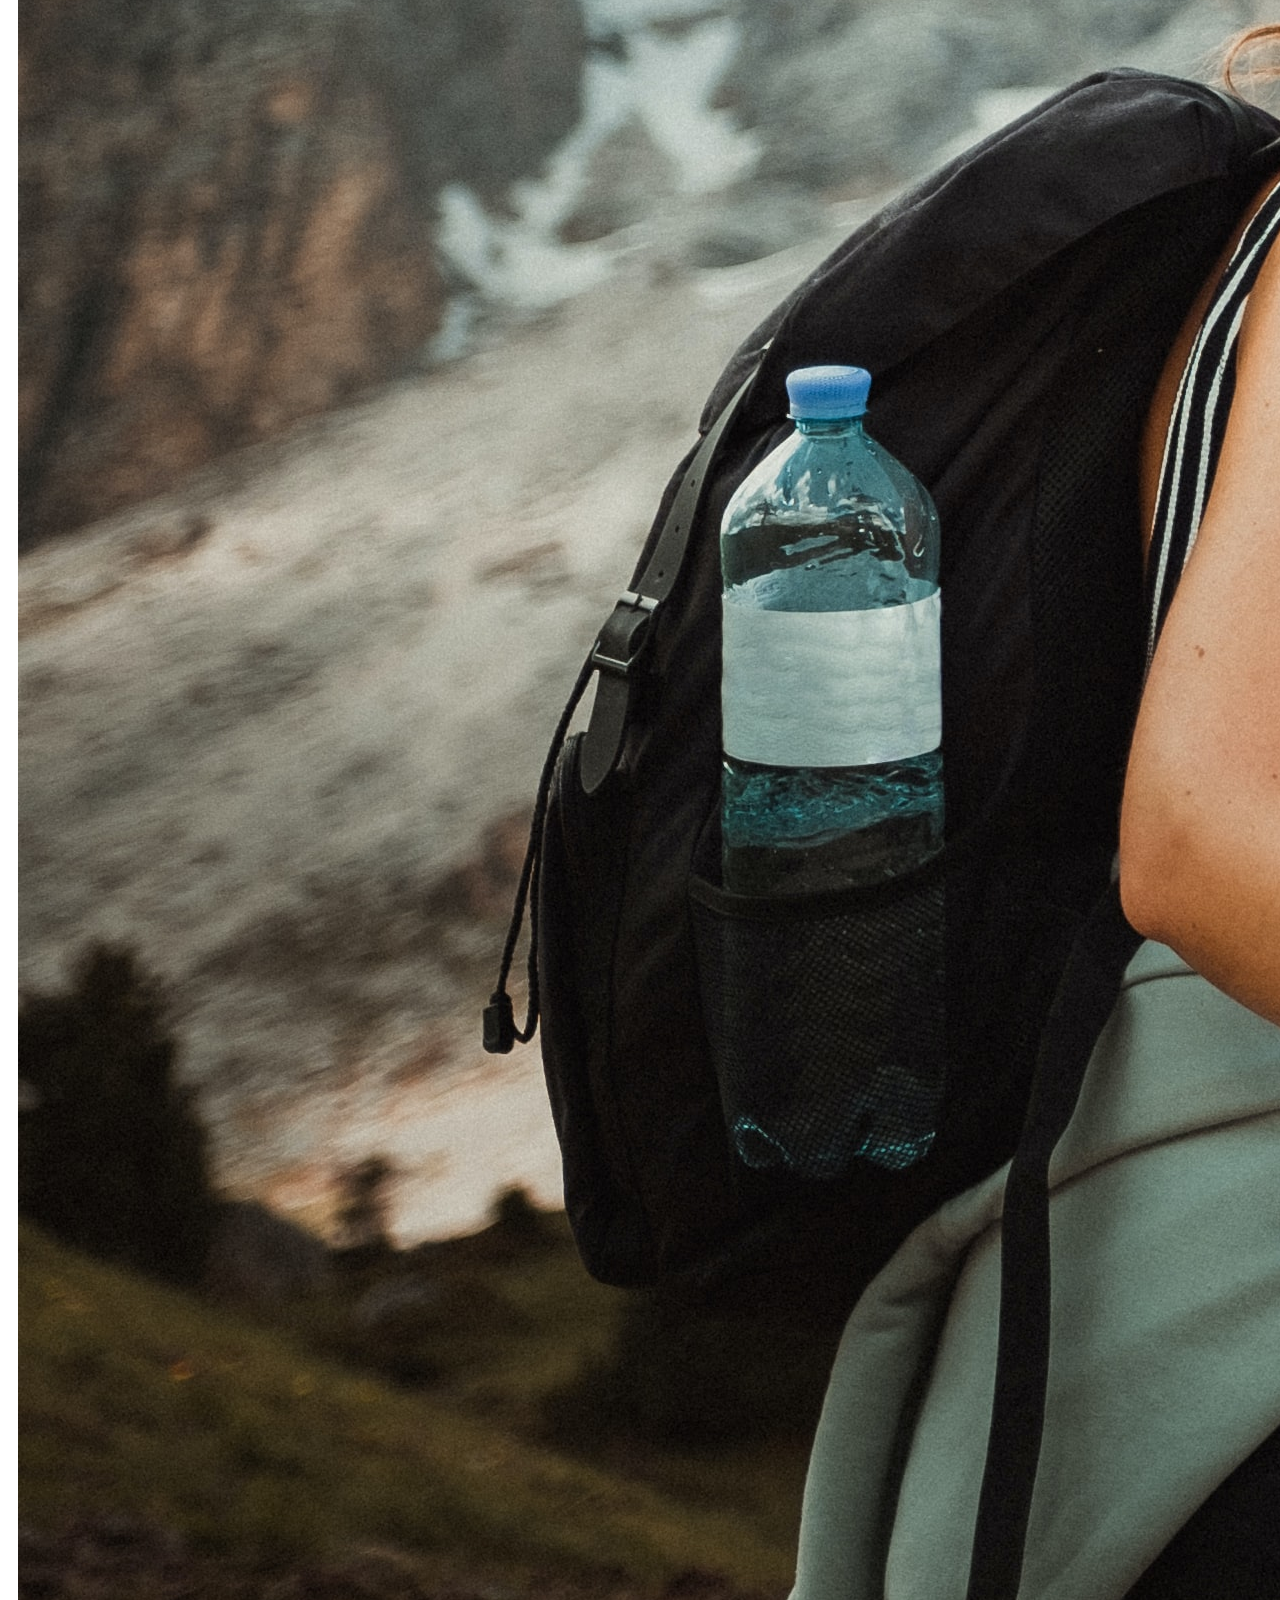
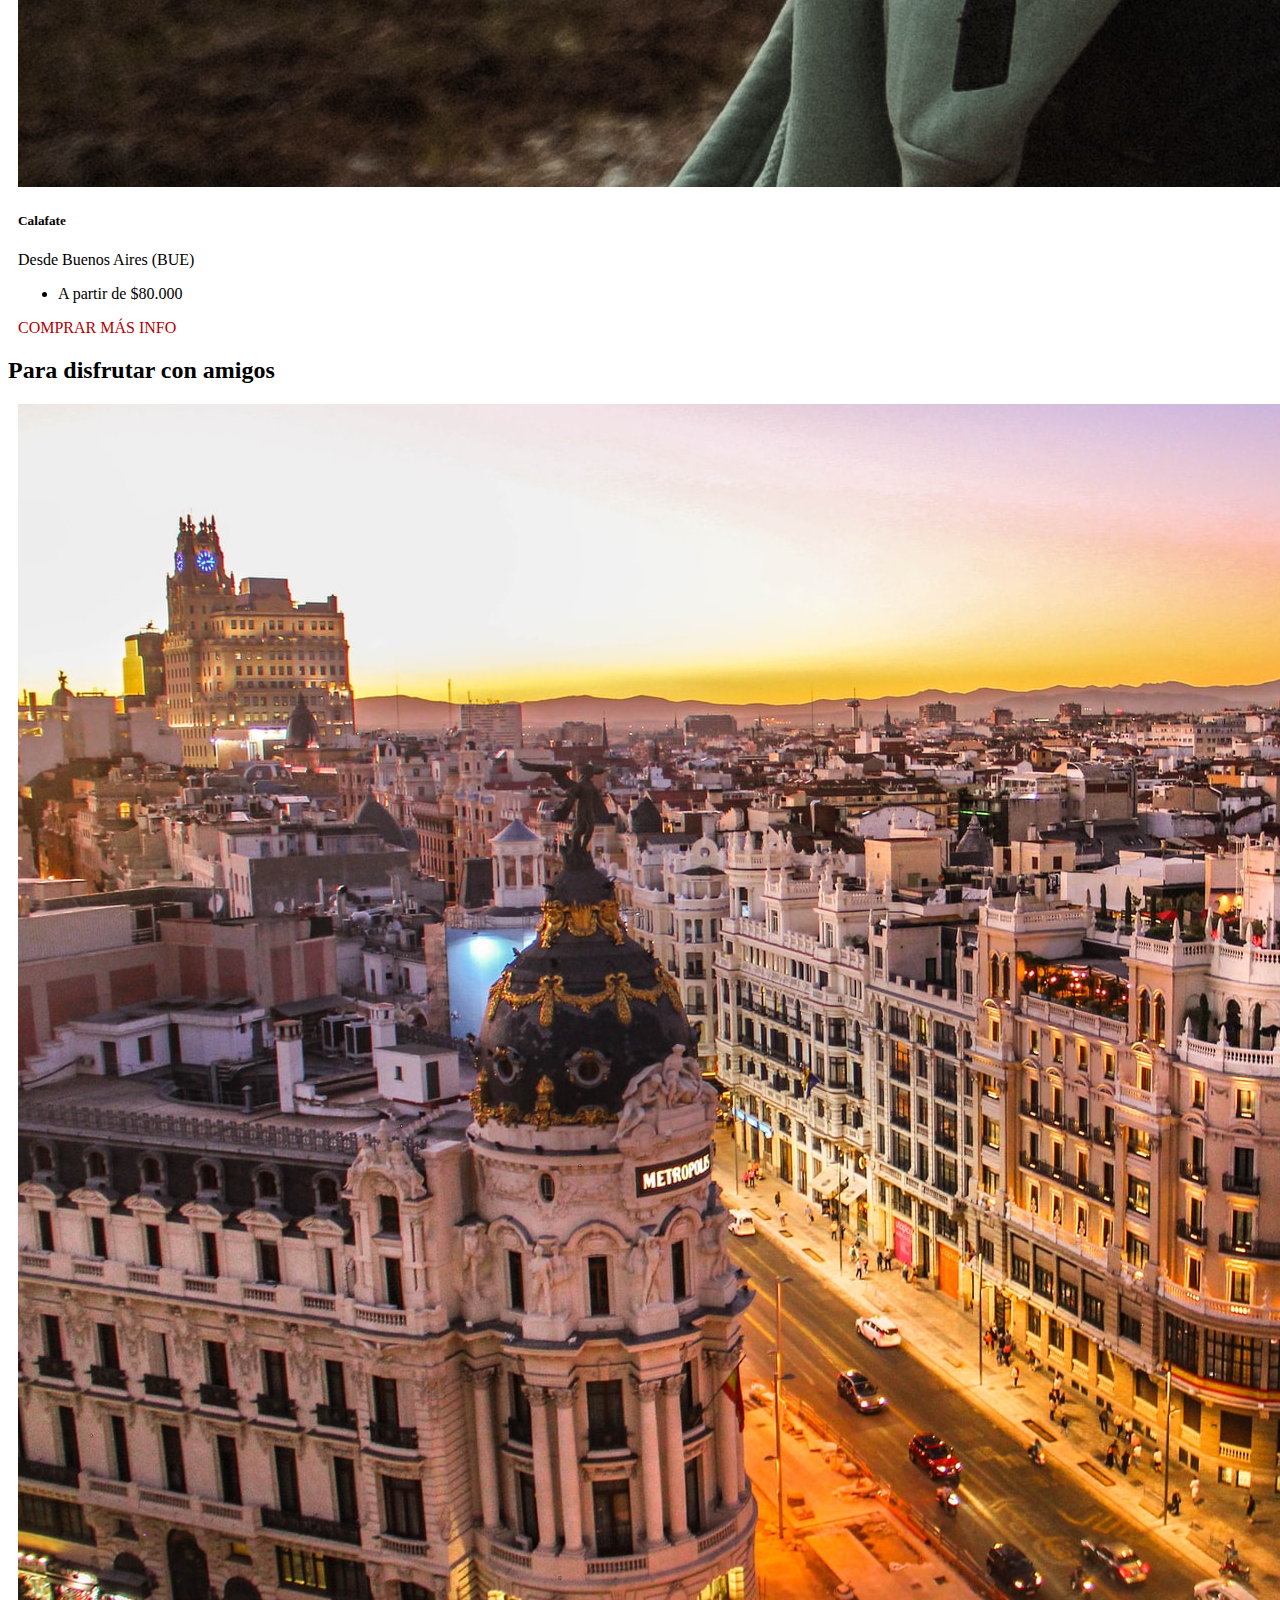
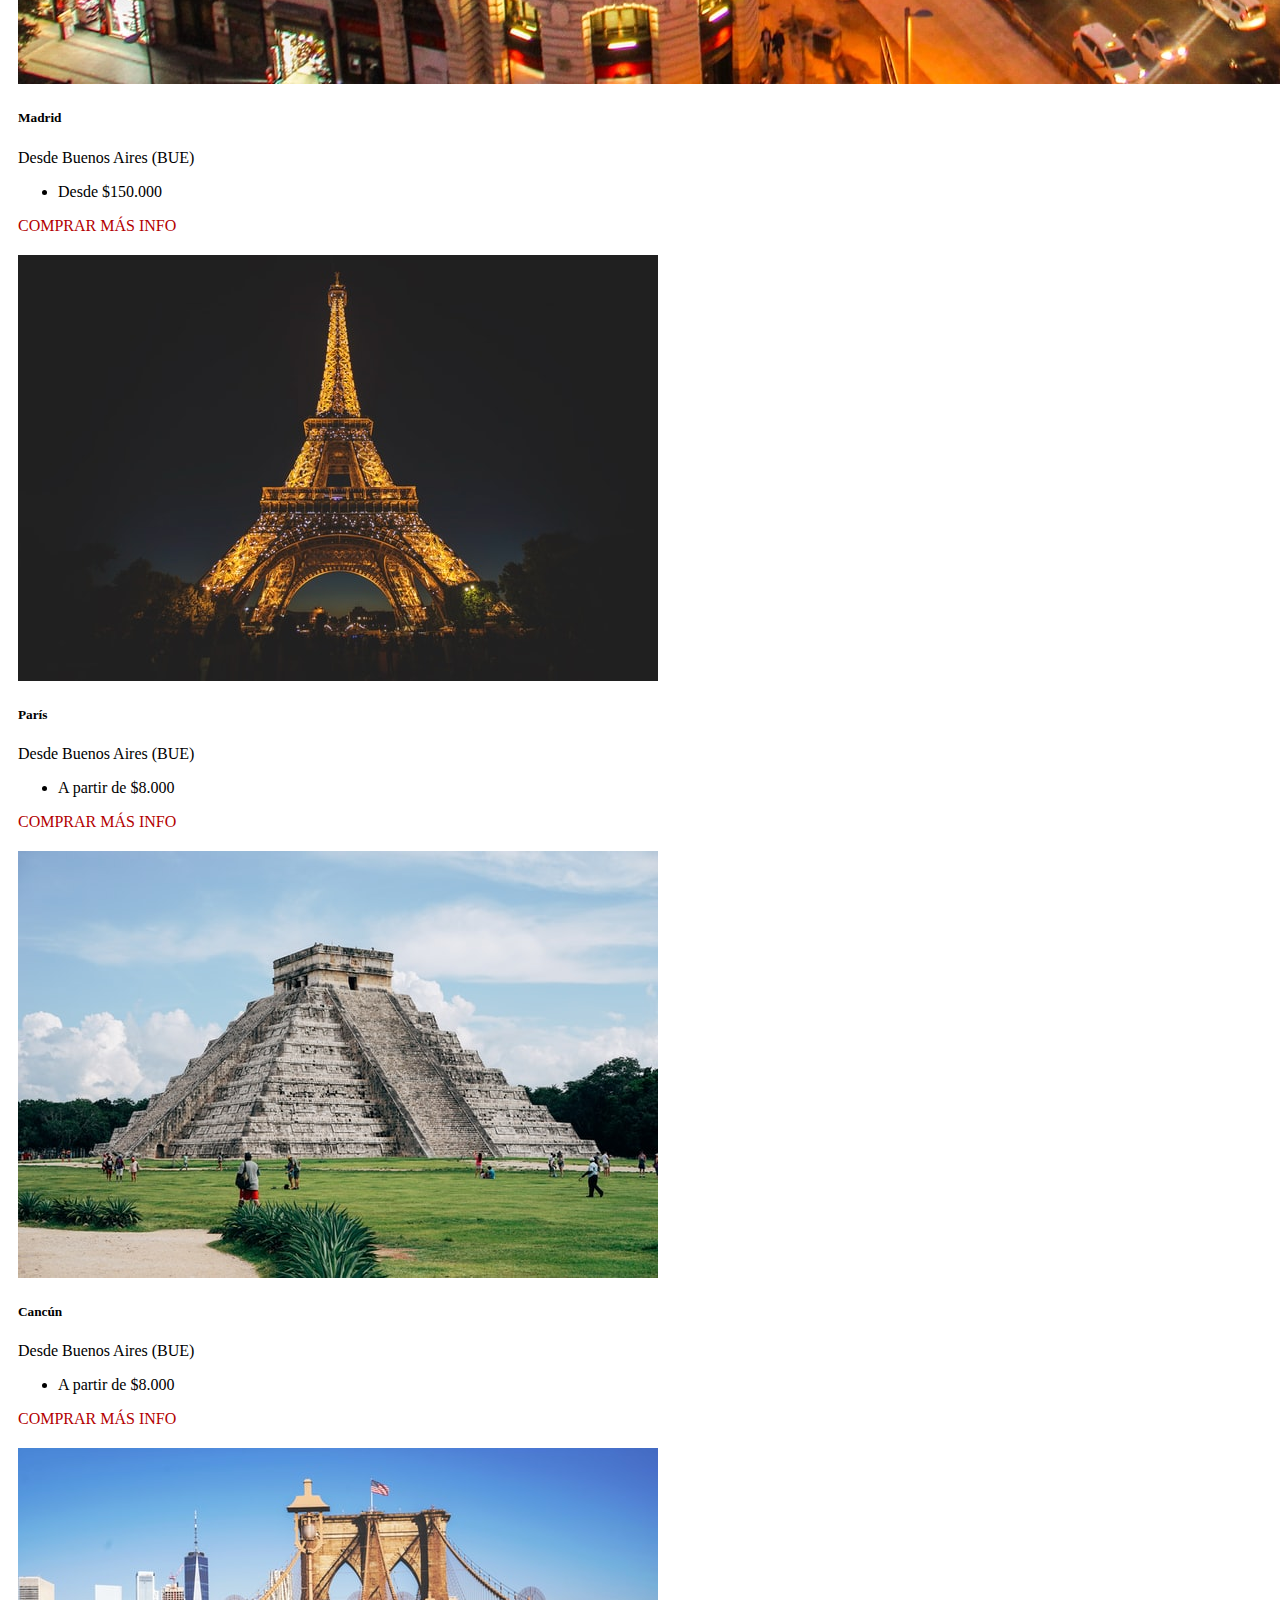
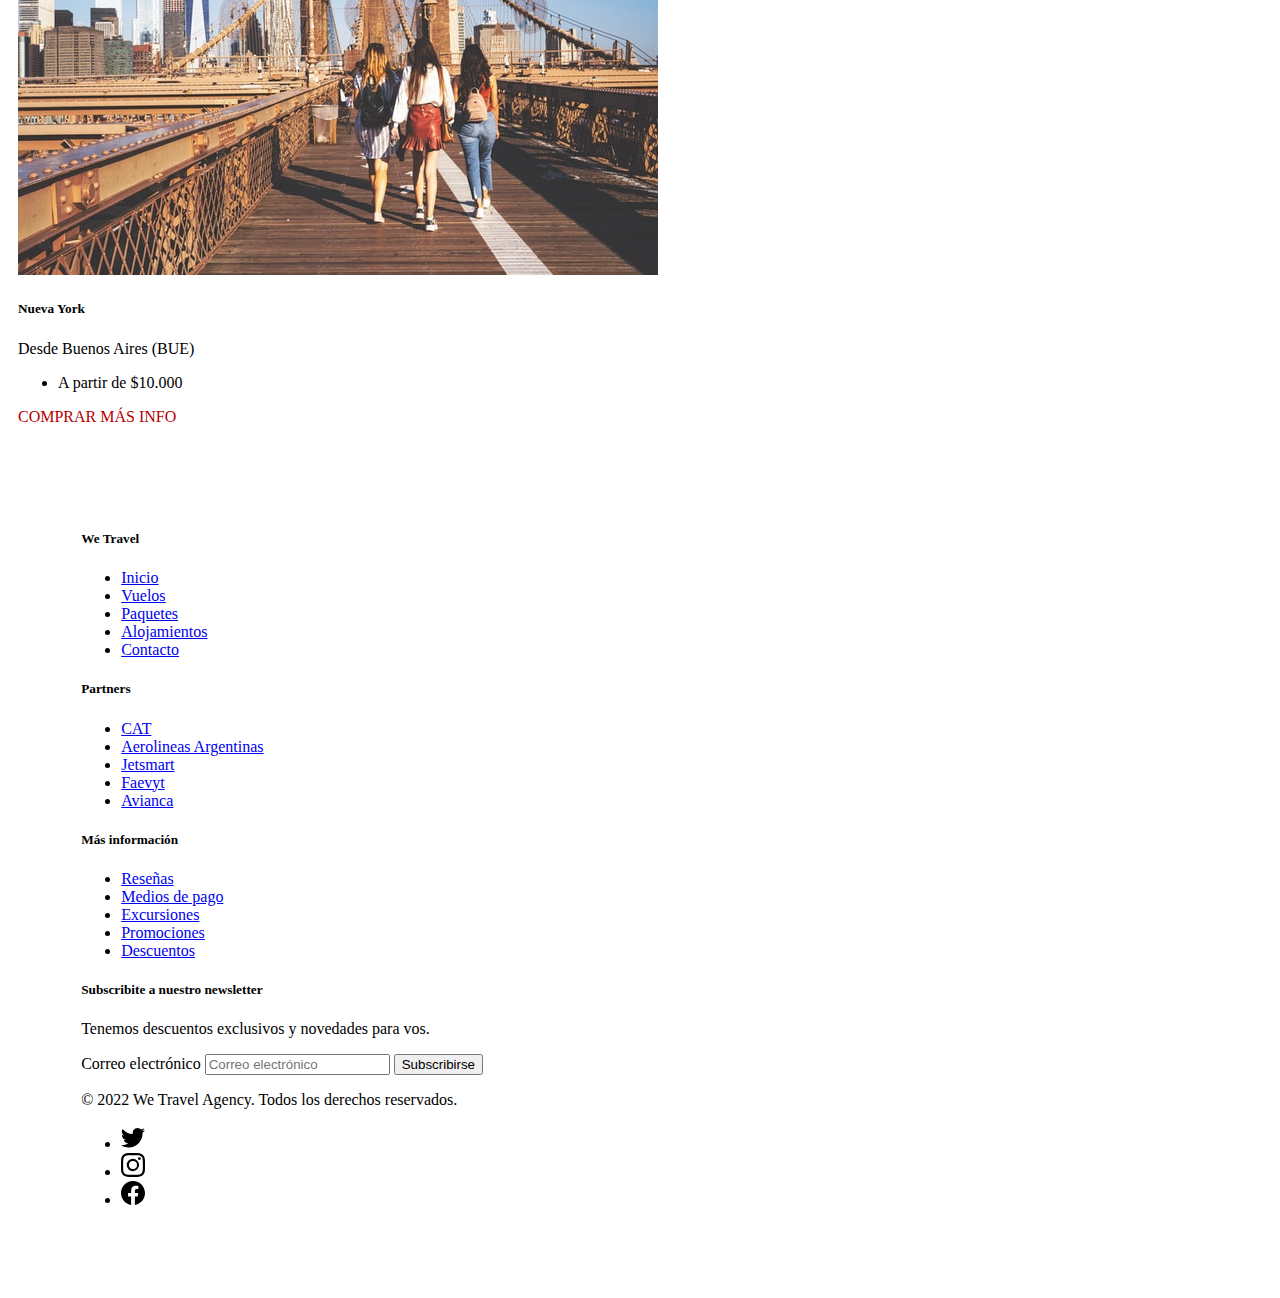
<file: pages/paquetes.html>
<!DOCTYPE html>
<html lang="es">
<head>
    <meta charset="UTF-8">
    <meta http-equiv="X-UA-Compatible" content="IE=edge">
    <meta name="viewport" content="width=device-width, initial-scale=1.0">
    <meta name="keywords" content="agencia de viajes,turismo en Argentina, vuelos baratos, hoteles, alquileres, cuotas, excursiones, viaje">
    <meta name="description" content="Ofrecemos paquetes turísticos personalizados, cotización, flexibilidad en fechas y asistencia profesional">
    <title>Paquetes turísticos con vuelos, traslados y alojamientos</title>
    <link href="https://cdn.jsdelivr.net/npm/bootstrap@5.1.3/dist/css/bootstrap.min.css" rel="stylesheet" integrity="sha384-1BmE4kWBq78iYhFldvKuhfTAU6auU8tT94WrHftjDbrCEXSU1oBoqyl2QvZ6jIW3" crossorigin="anonymous">
    <link rel="stylesheet" href="../assets/css/style.css">
</head>
<body class="grid-container">

    <!--iconos de redes sociales - footer -->
  <svg xmlns="http://www.w3.org/2000/svg" style="display: none;">
    <symbol id="bootstrap" viewBox="0 0 118 94">
      <title>Bootstrap</title>
      <path fill-rule="evenodd" clip-rule="evenodd" d="M24.509 0c-6.733 0-11.715 5.893-11.492 12.284.214 6.14-.064 14.092-2.066 20.577C8.943 39.365 5.547 43.485 0 44.014v5.972c5.547.529 8.943 4.649 10.951 11.153 2.002 6.485 2.28 14.437 2.066 20.577C12.794 88.106 17.776 94 24.51 94H93.5c6.733 0 11.714-5.893 11.491-12.284-.214-6.14.064-14.092 2.066-20.577 2.009-6.504 5.396-10.624 10.943-11.153v-5.972c-5.547-.529-8.934-4.649-10.943-11.153-2.002-6.484-2.28-14.437-2.066-20.577C105.214 5.894 100.233 0 93.5 0H24.508zM80 57.863C80 66.663 73.436 72 62.543 72H44a2 2 0 01-2-2V24a2 2 0 012-2h18.437c9.083 0 15.044 4.92 15.044 12.474 0 5.302-4.01 10.049-9.119 10.88v.277C75.317 46.394 80 51.21 80 57.863zM60.521 28.34H49.948v14.934h8.905c6.884 0 10.68-2.772 10.68-7.727 0-4.643-3.264-7.207-9.012-7.207zM49.948 49.2v16.458H60.91c7.167 0 10.964-2.876 10.964-8.281 0-5.406-3.903-8.178-11.425-8.178H49.948z"></path>
    </symbol>
    <symbol id="facebook" viewBox="0 0 16 16">
      <path d="M16 8.049c0-4.446-3.582-8.05-8-8.05C3.58 0-.002 3.603-.002 8.05c0 4.017 2.926 7.347 6.75 7.951v-5.625h-2.03V8.05H6.75V6.275c0-2.017 1.195-3.131 3.022-3.131.876 0 1.791.157 1.791.157v1.98h-1.009c-.993 0-1.303.621-1.303 1.258v1.51h2.218l-.354 2.326H9.25V16c3.824-.604 6.75-3.934 6.75-7.951z"/>
    </symbol>
    <symbol id="instagram" viewBox="0 0 16 16">
        <path d="M8 0C5.829 0 5.556.01 4.703.048 3.85.088 3.269.222 2.76.42a3.917 3.917 0 0 0-1.417.923A3.927 3.927 0 0 0 .42 2.76C.222 3.268.087 3.85.048 4.7.01 5.555 0 5.827 0 8.001c0 2.172.01 2.444.048 3.297.04.852.174 1.433.372 1.942.205.526.478.972.923 1.417.444.445.89.719 1.416.923.51.198 1.09.333 1.942.372C5.555 15.99 5.827 16 8 16s2.444-.01 3.298-.048c.851-.04 1.434-.174 1.943-.372a3.916 3.916 0 0 0 1.416-.923c.445-.445.718-.891.923-1.417.197-.509.332-1.09.372-1.942C15.99 10.445 16 10.173 16 8s-.01-2.445-.048-3.299c-.04-.851-.175-1.433-.372-1.941a3.926 3.926 0 0 0-.923-1.417A3.911 3.911 0 0 0 13.24.42c-.51-.198-1.092-.333-1.943-.372C10.443.01 10.172 0 7.998 0h.003zm-.717 1.442h.718c2.136 0 2.389.007 3.232.046.78.035 1.204.166 1.486.275.373.145.64.319.92.599.28.28.453.546.598.92.11.281.24.705.275 1.485.039.843.047 1.096.047 3.231s-.008 2.389-.047 3.232c-.035.78-.166 1.203-.275 1.485a2.47 2.47 0 0 1-.599.919c-.28.28-.546.453-.92.598-.28.11-.704.24-1.485.276-.843.038-1.096.047-3.232.047s-2.39-.009-3.233-.047c-.78-.036-1.203-.166-1.485-.276a2.478 2.478 0 0 1-.92-.598 2.48 2.48 0 0 1-.6-.92c-.109-.281-.24-.705-.275-1.485-.038-.843-.046-1.096-.046-3.233 0-2.136.008-2.388.046-3.231.036-.78.166-1.204.276-1.486.145-.373.319-.64.599-.92.28-.28.546-.453.92-.598.282-.11.705-.24 1.485-.276.738-.034 1.024-.044 2.515-.045v.002zm4.988 1.328a.96.96 0 1 0 0 1.92.96.96 0 0 0 0-1.92zm-4.27 1.122a4.109 4.109 0 1 0 0 8.217 4.109 4.109 0 0 0 0-8.217zm0 1.441a2.667 2.667 0 1 1 0 5.334 2.667 2.667 0 0 1 0-5.334z"/>
    </symbol>
    <symbol id="twitter" viewBox="0 0 16 16">
      <path d="M5.026 15c6.038 0 9.341-5.003 9.341-9.334 0-.14 0-.282-.006-.422A6.685 6.685 0 0 0 16 3.542a6.658 6.658 0 0 1-1.889.518 3.301 3.301 0 0 0 1.447-1.817 6.533 6.533 0 0 1-2.087.793A3.286 3.286 0 0 0 7.875 6.03a9.325 9.325 0 0 1-6.767-3.429 3.289 3.289 0 0 0 1.018 4.382A3.323 3.323 0 0 1 .64 6.575v.045a3.288 3.288 0 0 0 2.632 3.218 3.203 3.203 0 0 1-.865.115 3.23 3.23 0 0 1-.614-.057 3.283 3.283 0 0 0 3.067 2.277A6.588 6.588 0 0 1 .78 13.58a6.32 6.32 0 0 1-.78-.045A9.344 9.344 0 0 0 5.026 15z"/>
    </symbol>
  </svg>

  <!--menu-->
    <header class="encabezado">
        <nav class="navbar">
            <a href="#" class="logo">
                <img src="../assets/img/photoroom (1).png" alt="logo">
            </a>
            <ul>
                <li><a href="../index.html" class="link">Inicio</a></li>
                <li><a href="../pages/vuelos.html" class="link">Vuelos</a></li>
                <li><a href="../pages/paquetes.html" class="link">Paquetes</a></li>
                <li><a href="../pages/alojamientos.html" class="link">Alojamientos</a></li>
                <li><a href="../pages/excursiones.html" class="link">Excursiones</a></li>
                <li><a href="../pages/contacto.html" class="link">Contacto</a></li>
            </nav>
            </ul>

         <!--carrusel-->

         <div id="carouselExampleCaptions" class="carousel slide" data-bs-ride="carousel">
            <div class="carousel-indicators">
              <button type="button" data-bs-target="#carouselExampleCaptions" data-bs-slide-to="0" class="active" aria-current="true" aria-label="Slide 1"></button>
              <button type="button" data-bs-target="#carouselExampleCaptions" data-bs-slide-to="1" aria-label="Slide 2"></button>
              <button type="button" data-bs-target="#carouselExampleCaptions" data-bs-slide-to="2" aria-label="Slide 3"></button>
            </div>
            <div class="carousel-inner">
              <div class="carousel-item active">
                <img src="../assets/img/carrusel/madrid.jpg" class="d-block w-100" alt="...">
                <div class="carousel-caption d-none d-md-block">
                </div>
              </div>
              <div class="carousel-item">
                <img src="../assets/img/carrusel/coliseo.jpg" class="d-block w-100" alt="...">
                <div class="carousel-caption d-none d-md-block">
                </div>
              </div>
              <div class="carousel-item">
                <img src="../assets/img/carrusel/caribe.jpg" class="d-block w-100" alt="...">
                <div class="carousel-caption d-none d-md-block">
                </div>
              </div>
            </div>
            <button class="carousel-control-prev" type="button" data-bs-target="#carouselExampleCaptions" data-bs-slide="prev">
              <span class="carousel-control-prev-icon" aria-hidden="true"></span>
              <span class="visually-hidden">Previous</span>
            </button>
            <button class="carousel-control-next" type="button" data-bs-target="#carouselExampleCaptions" data-bs-slide="next">
              <span class="carousel-control-next-icon" aria-hidden="true"></span>
              <span class="visually-hidden">Next</span>
            </button>
          </div>

         
    </header>


     <!----tarjetas para paquetes--> 

     <main class="main-vuelos">

        <section class="vuelos1">
          <div class="container">
            <div class="title-vuelos mt-4 mb-4 ">
              <h1>Paquetes familiares</h1>
            </div>
    
            <div class="row">
              <div class="col-8 col-sm-8 col-md-5 col-lg-4 col-xl-3 col-xxl-3">
                <div class="card" style="width: 18rem;">
                  <img src="../assets/img/disney.jpg" class="card-img-top" alt="...">
                  <div class="card-body">
                    <h5 class="card-title">Orlando, Disney</h5>
                    <p class="card-text">Desde Buenos Aires (BUE)</p>
                  </div>
                  <ul class="list-group list-group-flush">
                    <li class="list-group-item">A partir de $100.000</li>
                  </ul>
                  <div class="card-body">
                    <a href="#" class="card-link">COMPRAR</a>
                    <a href="#" class="card-link">MÁS INFO</a>
                  </div>
                </div>
              </div> 
    
              <div class="col-8 col-sm-8 col-md-5 col-lg-4 col-xl-3 col-xxl-3">
                <div class="card" style="width: 18rem;">
                  <img src="../assets/img/roma.jpg" class="card-img-top" alt="...">
                  <div class="card-body">
                    <h5 class="card-title">Roma</h5>
                    <p class="card-text">Desde Buenos Aires (BUE)</p>
                  </div>
                  <ul class="list-group list-group-flush">
                    <li class="list-group-item">A partir de $100.000</li>
                  </ul>
                  <div class="card-body">
                    <a href="#" class="card-link">COMPRAR</a>
                    <a href="#" class="card-link">MÁS INFO</a>
                  </div>
                </div>
              </div> 
    
              <div class="d-none d-sm-none d-md-block col-md-5 d-lg-block col-lg-4 d-xl-block col-xl-3 d-xxl-block col-xxl-3">
                <div class="card" style="width: 18rem;">
                  <img src="../assets/img/mex.jpg" class="card-img-top" alt="...">
                  <div class="card-body">
                    <h5 class="card-title">México</h5>
                    <p class="card-text">Desde Buenos Aires (BUE)</p>
                  </div>
                  <ul class="list-group list-group-flush">
                    <li class="list-group-item">A partir de $100.000</li>
                  </ul>
                  <div class="card-body">
                    <a href="#" class="card-link">COMPRAR</a>
                    <a href="#" class="card-link">MÁS INFO</a>
                  </div>
                </div>
              </div> 
    
              <div class="d-none d-sm-none d-md-none d-lg-none col-lg-4 d-xl-block col-xl-3 d-xxl-block col-xxl-3">
                <div class="card" style="width: 18rem;">
                  <img src="../assets/img/friends.jpg" class= "card-img-top" alt="...">
                  <div class="card-body">
                    <h5 class="card-title">Calafate</h5>
                    <p class="card-text">Desde Buenos Aires (BUE)</p>
                  </div>
                  <ul class="list-group list-group-flush">
                    <li class="list-group-item">A partir de $80.000</li>
                  </ul>
                  <div class="card-body">
                    <a href="#" class="card-link">COMPRAR</a>
                    <a href="#" class="card-link">MÁS INFO</a>
                  </div>
                </div>
              </div> 
                  
    
            </div>
         </div> 
            
          
        </section>
    
        
        <section class="vuelos-2">
          <div class="container">
            <div class="title-vuelos mt-4 mb-4 ">
              <h2>Para disfrutar con amigos</h2>
            </div>
    
            <div class="row">
              <div class="col-8 col-sm-8 col-md-5 col-lg-4 col-xl-3 col-xxl-3">
                <div class="card" style="width: 18rem;">
                  <img src="../assets/img/carrusel/madrid.jpg" class="card-img-top" alt="...">
                  <div class="card-body">
                    <h5 class="card-title">Madrid</h5>
                    <p class="card-text">Desde Buenos Aires (BUE)</p>
                  </div>
                  <ul class="list-group list-group-flush">
                    <li class="list-group-item">Desde $150.000</li>
                  </ul>
                  <div class="card-body">
                    <a href="#" class="card-link">COMPRAR</a>
                    <a href="#" class="card-link">MÁS INFO</a>
                  </div>
                </div>
              </div> 
    
              <div class="col-8 col-sm-8 col-md-5 col-lg-4 col-xl-3 col-xxl-3">
                <div class="card" style="width: 18rem;">
                  <img src="../assets/img/paris.jpg" class="card-img-top" alt="...">
                  <div class="card-body">
                    <h5 class="card-title">París</h5>
                    <p class="card-text">Desde Buenos Aires (BUE)</p>               
                  </div>
                  <ul class="list-group list-group-flush">
                    <li class="list-group-item">A partir de $8.000</li>
                  </ul>
                  <div class="card-body">
                    <a href="#" class="card-link">COMPRAR</a>
                    <a href="#" class="card-link">MÁS INFO</a>
                  </div>
                </div>
              </div> 
    
              <div class="d-none d-sm-none d-md-block col-md-5 d-lg-block col-lg-4 d-xl-block col-xl-3 d-xxl-block col-xxl-3">
                <div class="card" style="width: 18rem;">
                  <img src="../assets/img/cancun.jpg" class="card-img-top" alt="...">
                  <div class="card-body">
                    <h5 class="card-title">Cancún</h5>
                    <p class="card-text">Desde Buenos Aires (BUE)</p>
                  </div>
                  <ul class="list-group list-group-flush">
                    <li class="list-group-item">A partir de $8.000</li>
                  </ul>
                  <div class="card-body">
                    <a href="#" class="card-link">COMPRAR</a>
                    <a href="#" class="card-link">MÁS INFO</a>
                  </div>
                </div>
              </div> 
    
              <div class="d-none d-sm-none d-md-none d-lg-none col-lg-4 d-xl-block col-xl-3 d-xxl-block col-xxl-3">
                <div class="card" style="width: 18rem;">
                  <img src="../assets/img/nyconamigas.jpg" class= "card-img-top" alt="...">
                  <div class="card-body">
                    <h5 class="card-title">Nueva York</h5>
                    <p class="card-text">Desde Buenos Aires (BUE)</p>
                  </div>
                  <ul class="list-group list-group-flush">
                    <li class="list-group-item">A partir de $10.000</li>
                  </ul>
                  <div class="card-body">
                    <a href="#" class="card-link">COMPRAR</a>
                    <a href="#" class="card-link">MÁS INFO</a>
                  </div>
                </div>
              </div> 
                  
    
            </div>
         </div> 
        </section>
    
        <!---aca terminan las tarjetas para vuelos-->
      
    
         <!---formulario de contacto--->
    
       </main>
    
       <!--footer-->
    
       
        <footer class="pie">
          <div class="row">
            <div class="col-2">
              <h5>We Travel</h5>
              <ul class="nav flex-column">
                <li class="nav-item mb-2"><a href="#" class="nav-link p-0 text-muted">Inicio</a></li>
                <li class="nav-item mb-2"><a href="#" class="nav-link p-0 text-muted">Vuelos</a></li>
                <li class="nav-item mb-2"><a href="#" class="nav-link p-0 text-muted">Paquetes</a></li>
                <li class="nav-item mb-2"><a href="#" class="nav-link p-0 text-muted">Alojamientos</a></li>
                <li class="nav-item mb-2"><a href="#" class="nav-link p-0 text-muted">Contacto</a></li>
              </ul>
            </div>
      
            <div class="col-2">
              <h5>Partners</h5>
              <ul class="nav flex-column">
                <li class="nav-item mb-2"><a href="#" class="nav-link p-0 text-muted">CAT</a></li>
                <li class="nav-item mb-2"><a href="#" class="nav-link p-0 text-muted">Aerolineas Argentinas</a></li>
                <li class="nav-item mb-2"><a href="#" class="nav-link p-0 text-muted">Jetsmart</a></li>
                <li class="nav-item mb-2"><a href="#" class="nav-link p-0 text-muted">Faevyt</a></li>
                <li class="nav-item mb-2"><a href="#" class="nav-link p-0 text-muted">Avianca</a></li>
              </ul>
            </div>
      
            <div class="col-2">
              <h5>Más información</h5>
              <ul class="nav flex-column">
                <li class="nav-item mb-2"><a href="#" class="nav-link p-0 text-muted">Reseñas</a></li>
                <li class="nav-item mb-2"><a href="#" class="nav-link p-0 text-muted">Medios de pago</a></li>
                <li class="nav-item mb-2"><a href="#" class="nav-link p-0 text-muted">Excursiones</a></li>
                <li class="nav-item mb-2"><a href="#" class="nav-link p-0 text-muted">Promociones</a></li>
                <li class="nav-item mb-2"><a href="#" class="nav-link p-0 text-muted">Descuentos</a></li>
              </ul>
            </div>
      
            <div class="col-4 offset-1">
              <form>
                <h5>Subscribite a nuestro newsletter</h5>
                <p>Tenemos descuentos exclusivos y novedades para vos.</p>
                <div class="d-flex w-100 gap-2">
                  <label for="newsletter1" class="visually-hidden">Correo electrónico</label>
                  <input id="newsletter1" type="text" class="form-control" placeholder="Correo electrónico">
                  <button class="btn btn-danger" type="button">Subscribirse</button>
                </div>
              </form>
            </div>
          </div>
      
          <div class="d-flex justify-content-between py-4 my-4 border-top">
            <p>&copy; 2022 We Travel Agency. Todos los derechos reservados.</p>
            <ul class="list-unstyled d-flex">
              <li class="ms-3"><a class="link-dark" href="#"><svg class="bi" width="24" height="24"><use xlink:href="#twitter"/></svg></a></li>
              <li class="ms-3"><a class="link-dark" href="#"><svg class="bi" width="24" height="24"><use xlink:href="#instagram"/></svg></a></li>
              <li class="ms-3"><a class="link-dark" href="#"><svg class="bi" width="24" height="24"><use xlink:href="#facebook"/></svg></a></li>
            </ul>
          </div>
        </footer>
     
      
        










    <script src="https://cdn.jsdelivr.net/npm/bootstrap@5.1.3/dist/js/bootstrap.bundle.min.js" integrity="sha384-ka7Sk0Gln4gmtz2MlQnikT1wXgYsOg+OMhuP+IlRH9sENBO0LRn5q+8nbTov4+1p" crossorigin="anonymous"></script>



    
</body>
</html>
</file>
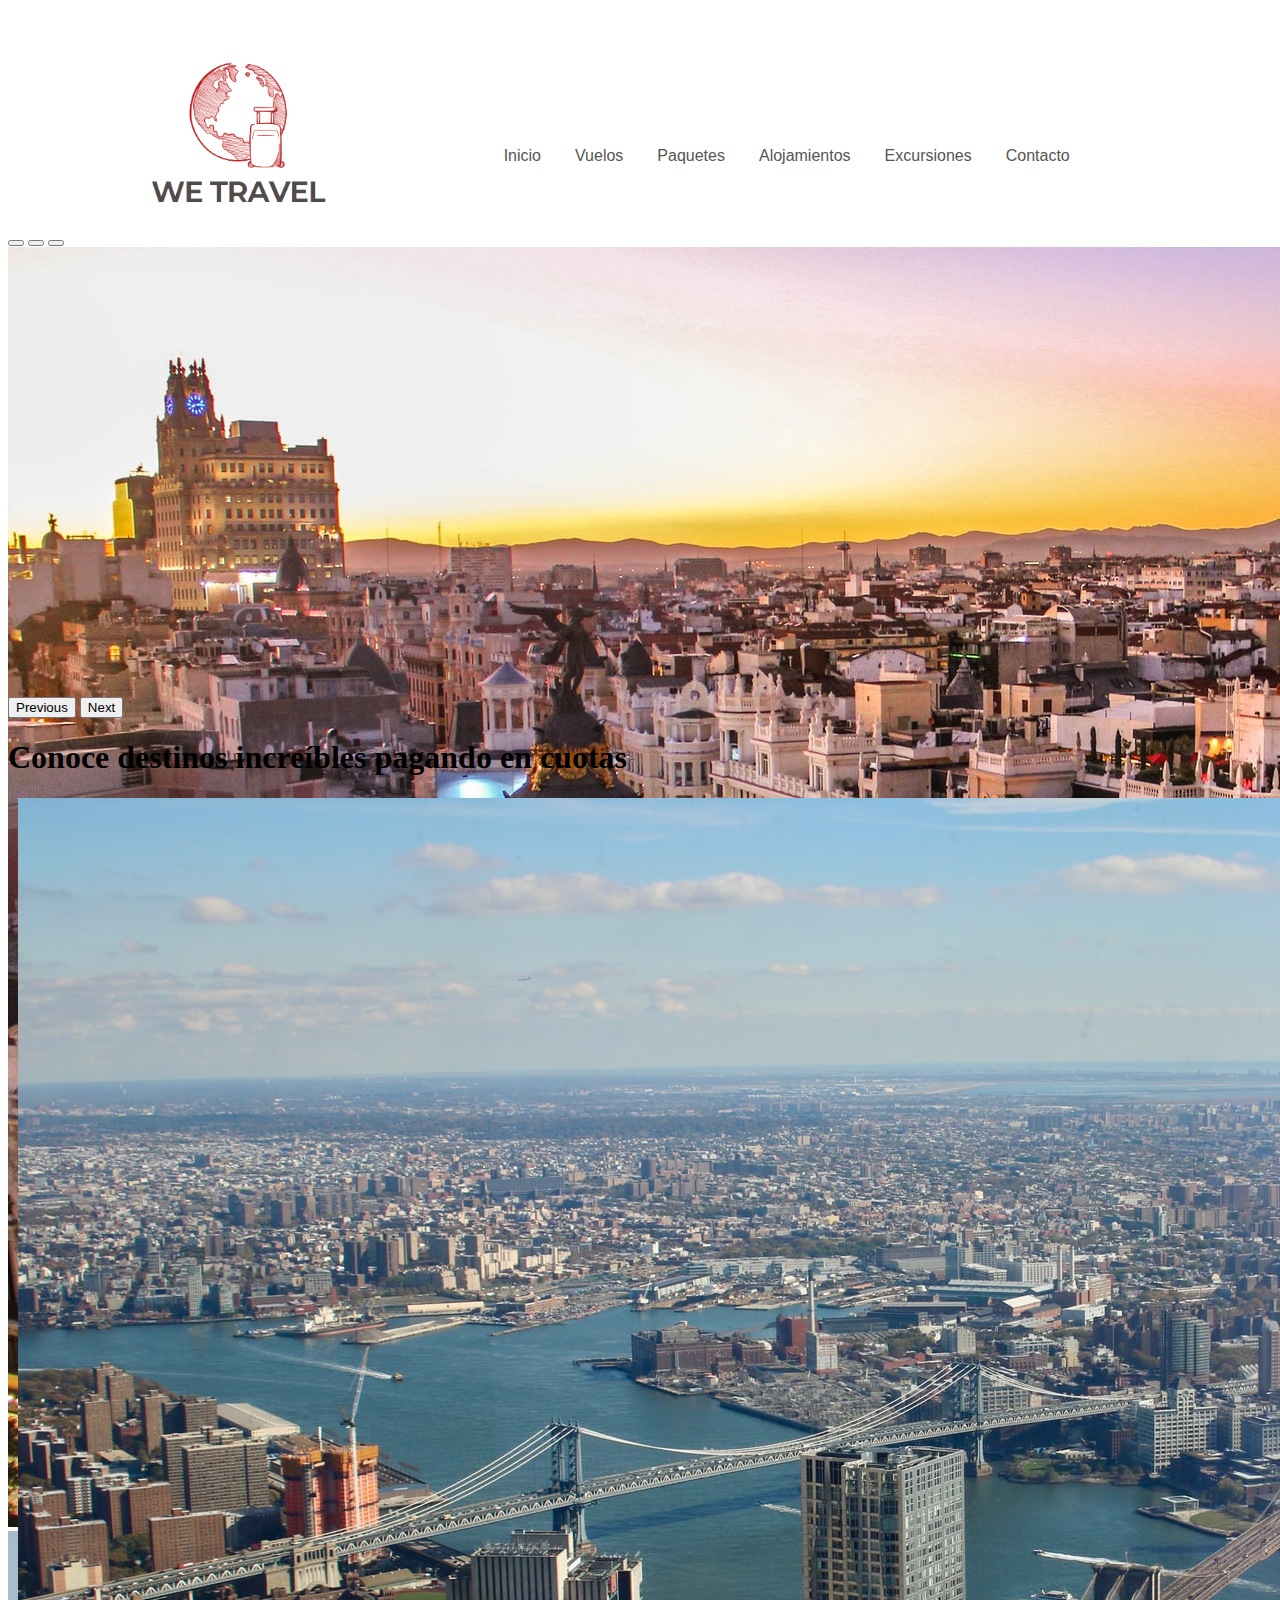
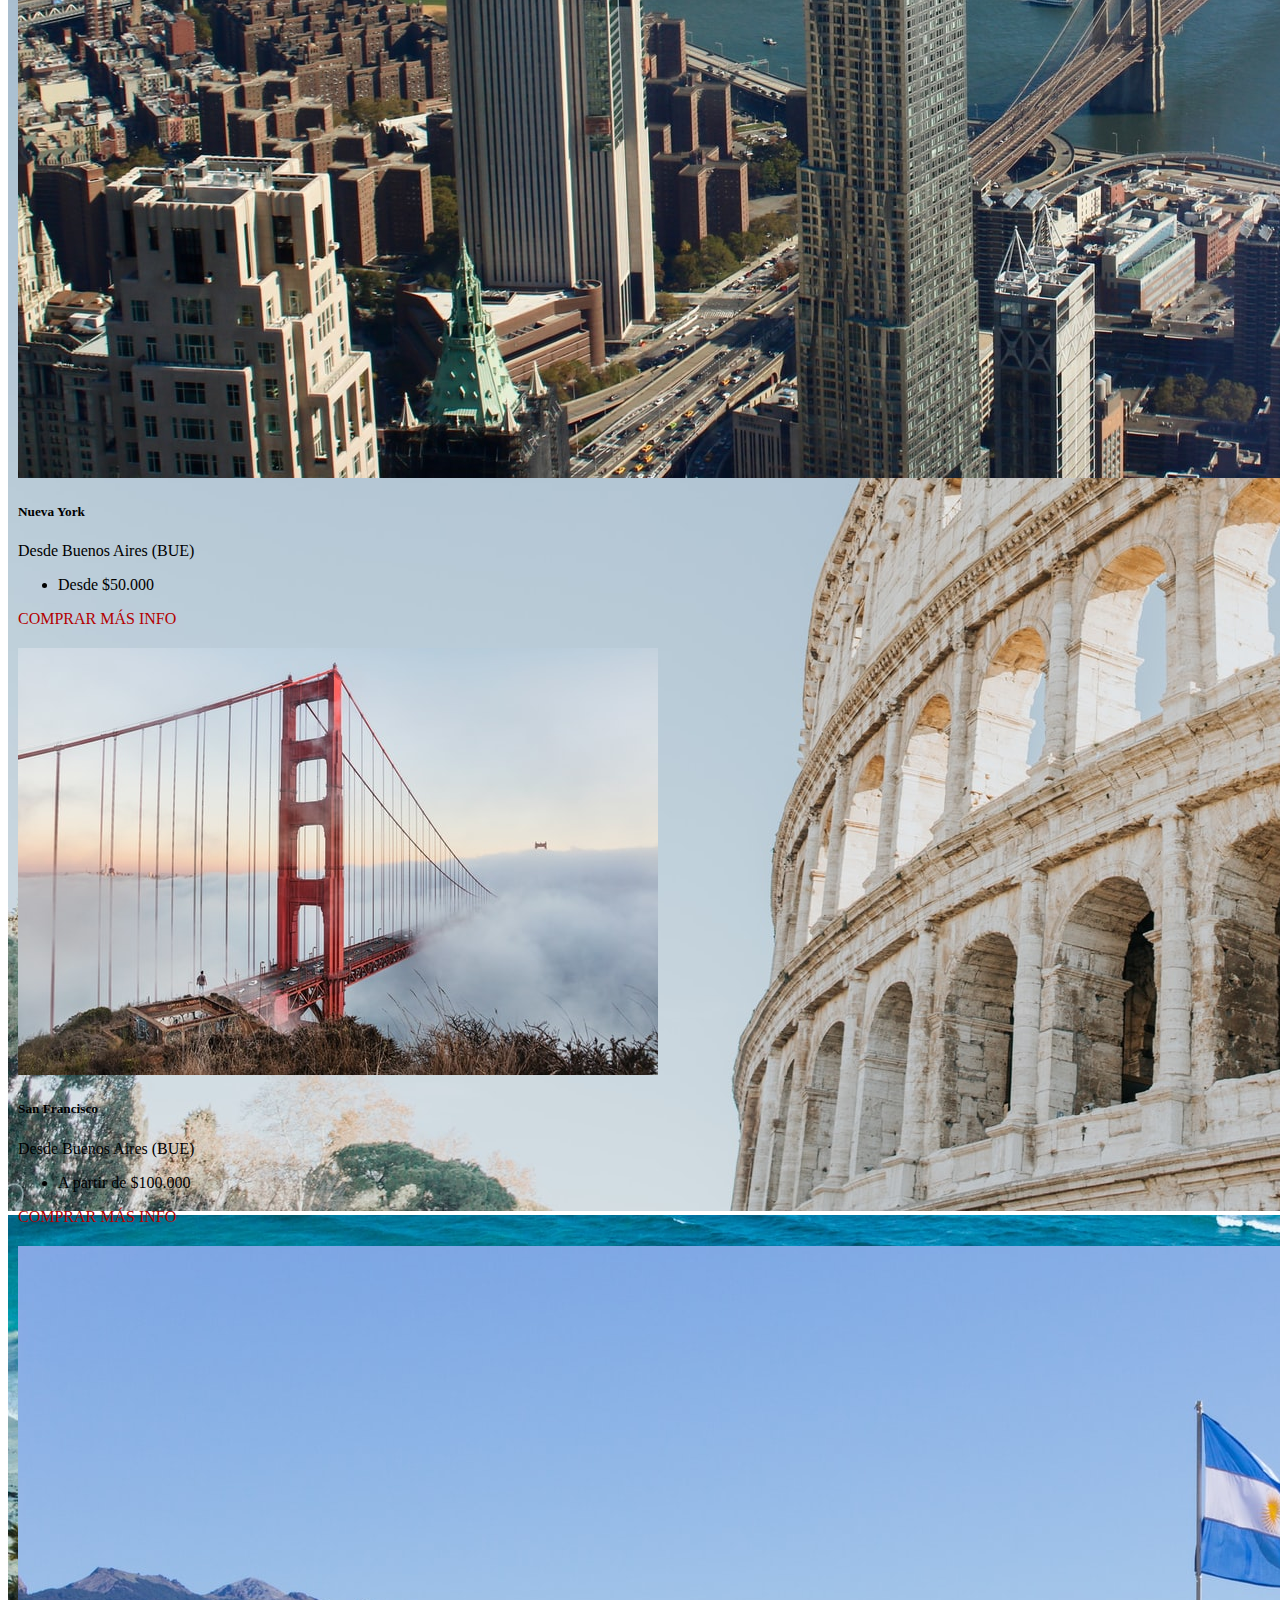
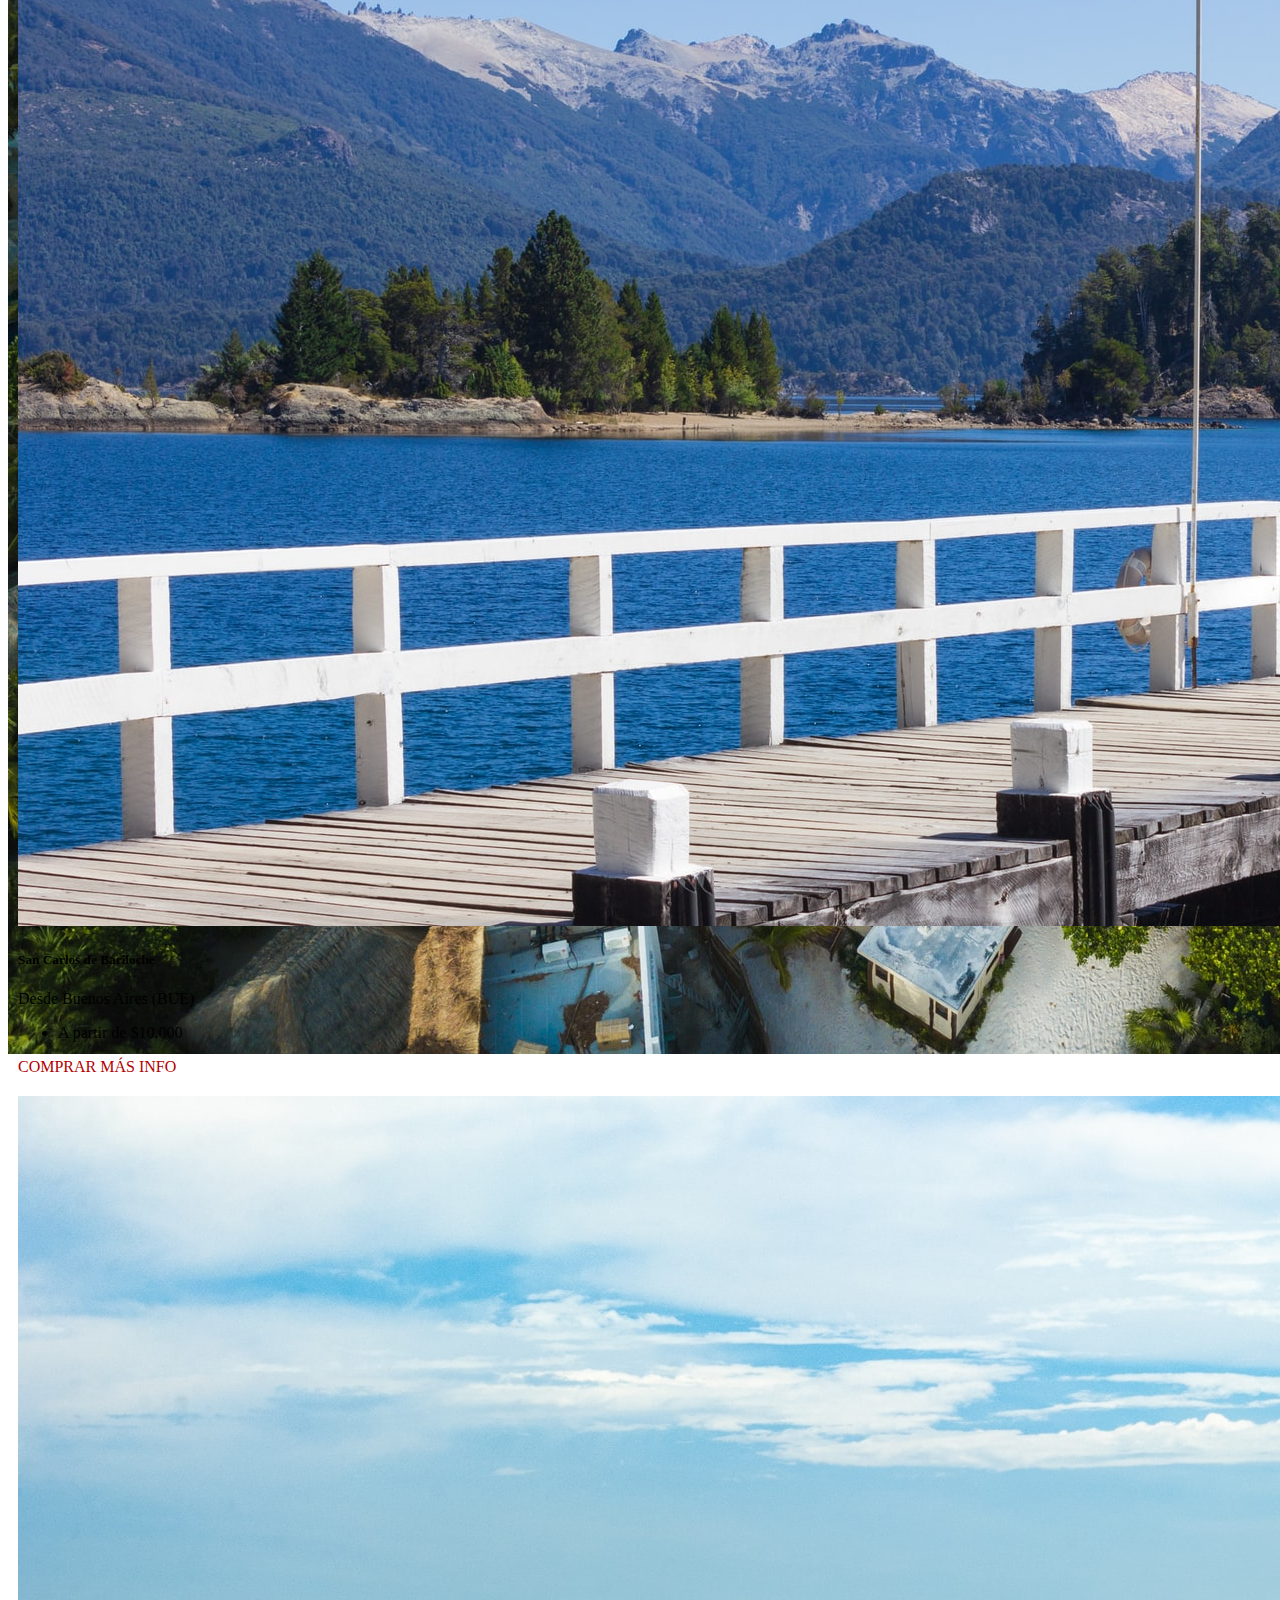
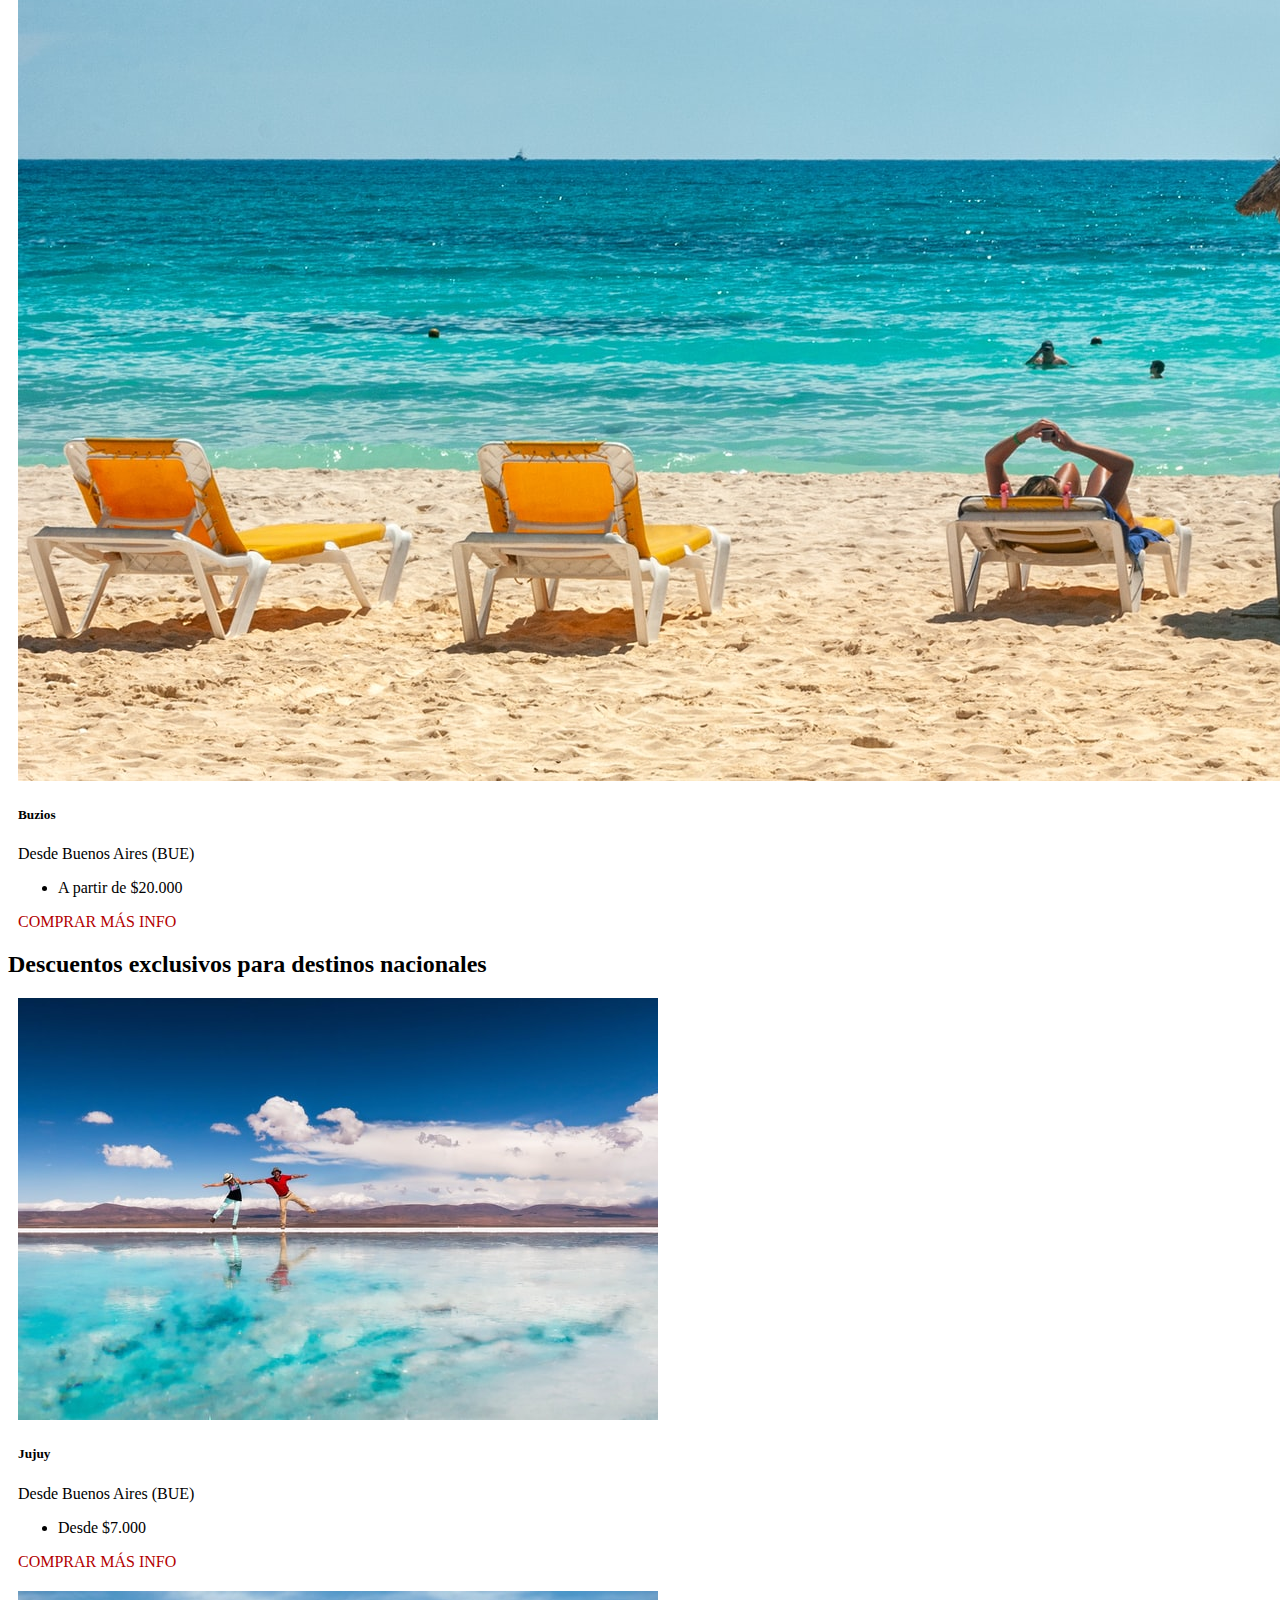
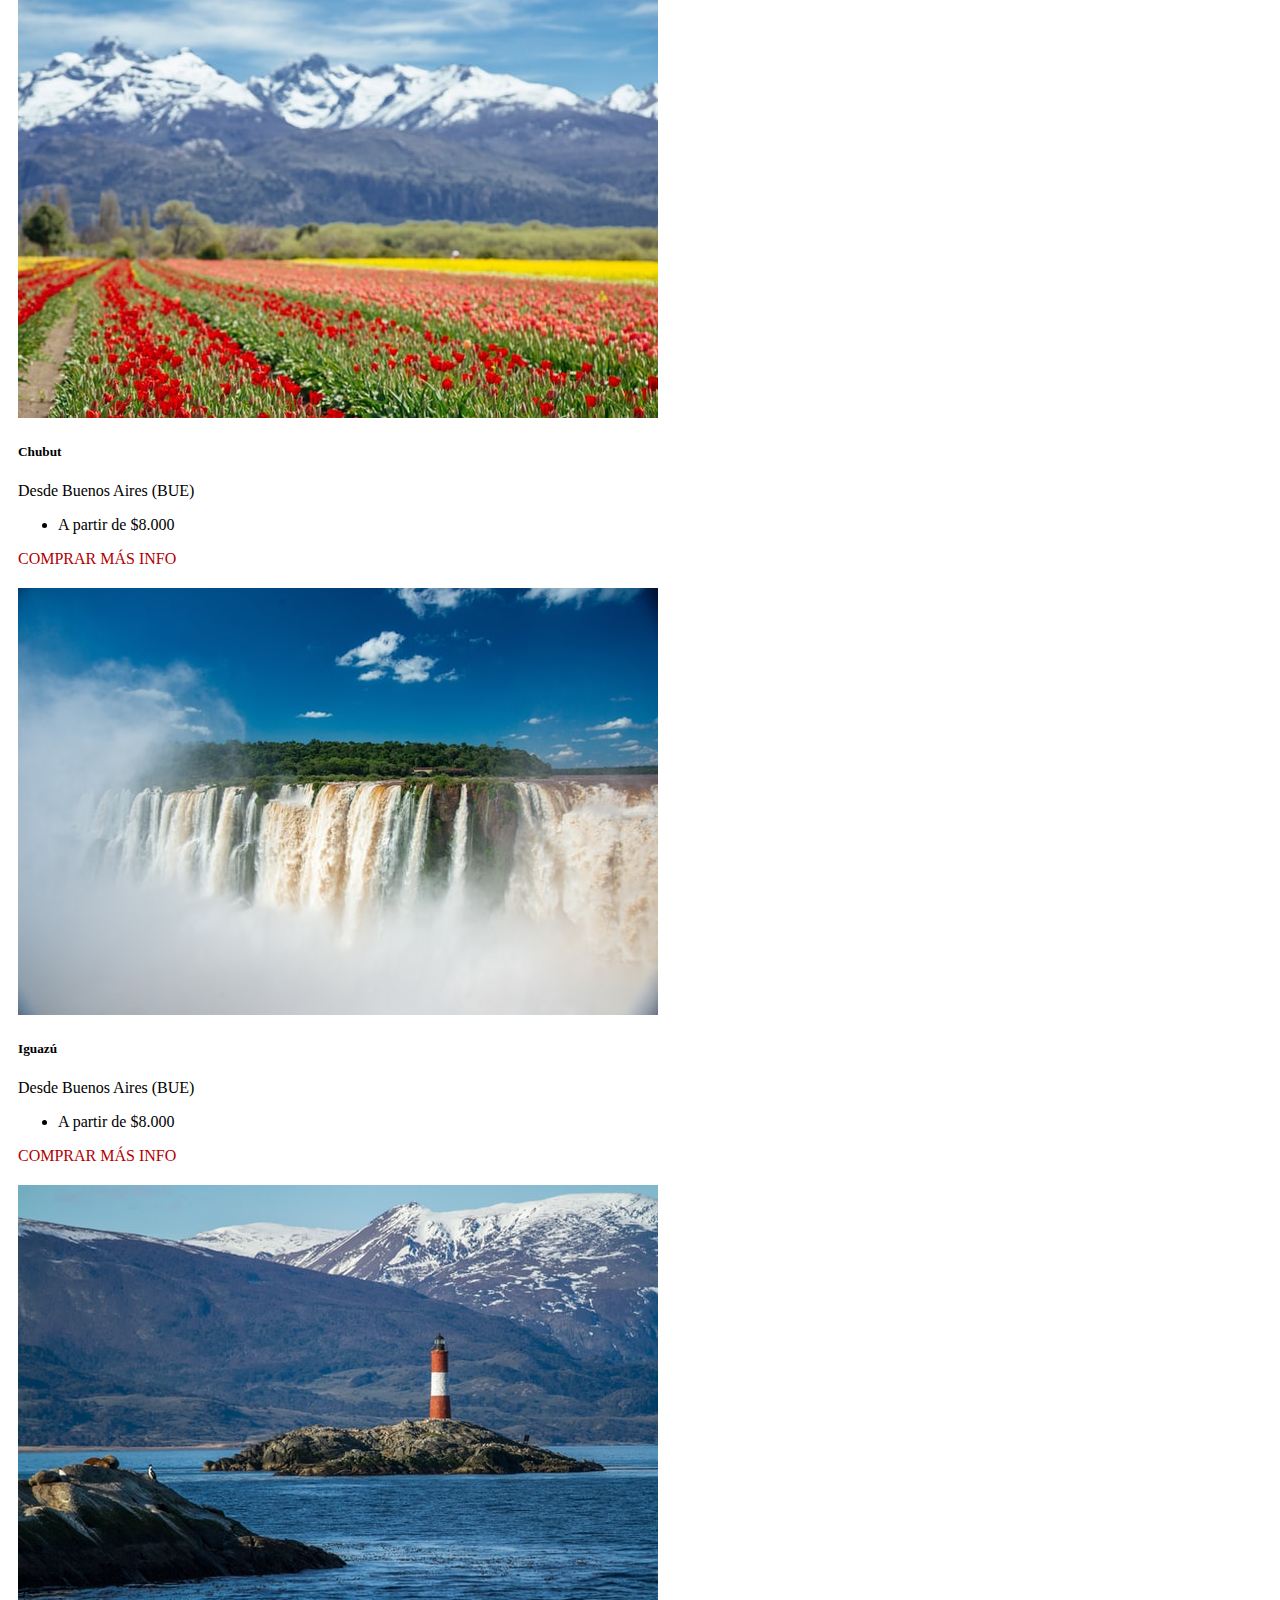
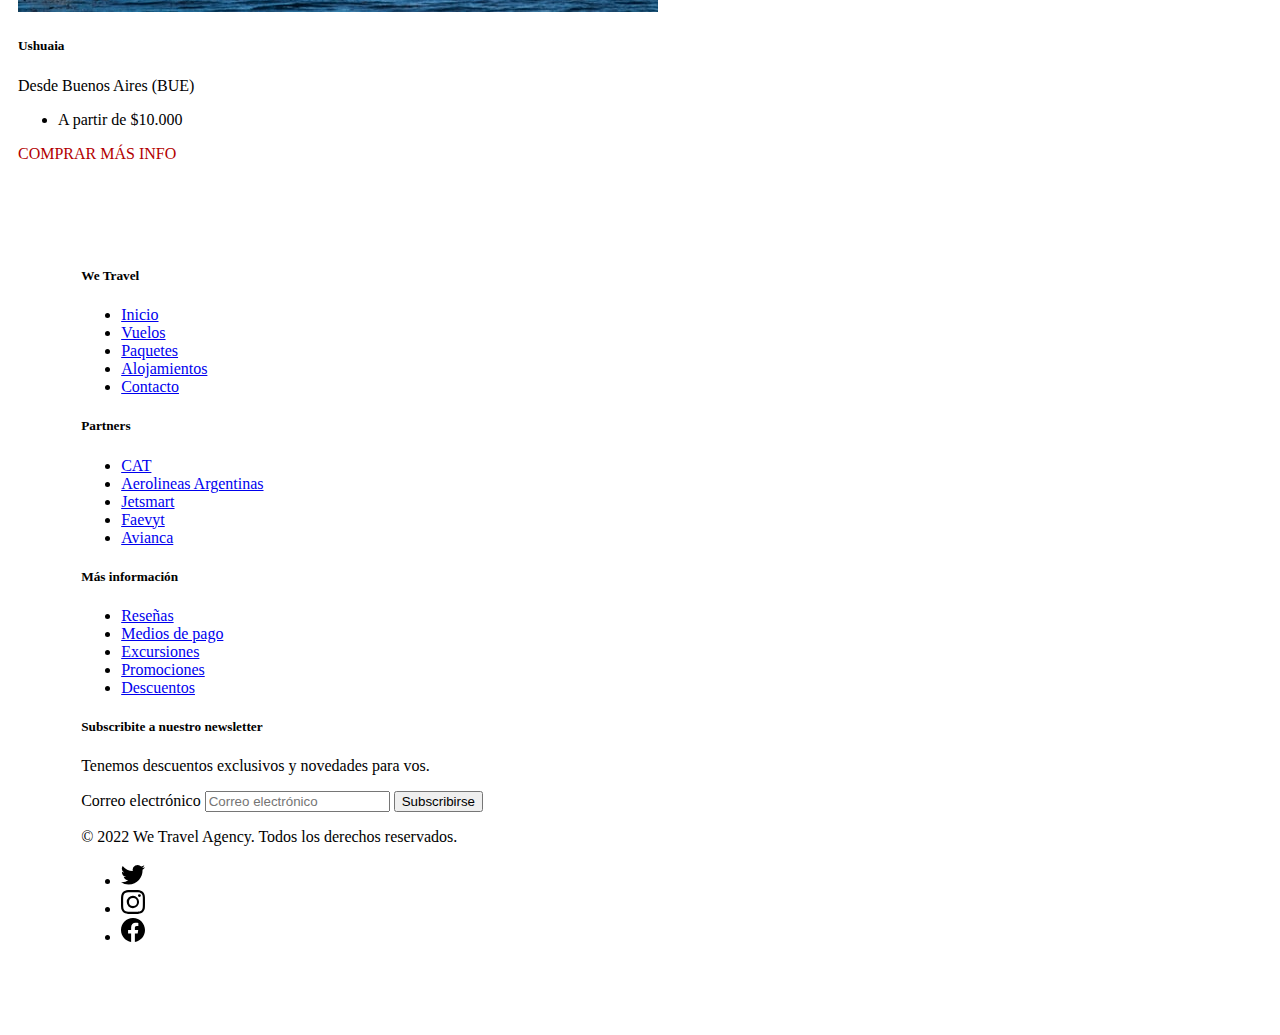
<file: pages/vuelos.html>
<!DOCTYPE html>
<html lang="es">
<head>
    <meta charset="UTF-8">
    <meta http-equiv="X-UA-Compatible" content="IE=edge">
    <meta name="viewport" 
    content="width=device-width, initial-scale=1.0">
    <meta name="keywords" content="agencia de viajes,turismo en Argentina, vuelos baratos, hoteles, alquileres, cuotas, excursiones, viaje">
    <meta name="description" content="Pasajes de avión, descuentos y promociones en destinos nacionales e internacionales">
    <title>Vuelos para viajar en Argentina y en el exterior</title>
    <link href="https://cdn.jsdelivr.net/npm/bootstrap@5.1.3/dist/css/bootstrap.min.css" rel="stylesheet" integrity="sha384-1BmE4kWBq78iYhFldvKuhfTAU6auU8tT94WrHftjDbrCEXSU1oBoqyl2QvZ6jIW3" crossorigin="anonymous">
    <link rel="stylesheet" href="../assets/css/style.css">
</head>
<body class="grid-container">

  <!--iconos de redes sociales - footer -->
  <svg xmlns="http://www.w3.org/2000/svg" style="display: none;">
    <symbol id="bootstrap" viewBox="0 0 118 94">
      <title>Bootstrap</title>
      <path fill-rule="evenodd" clip-rule="evenodd" d="M24.509 0c-6.733 0-11.715 5.893-11.492 12.284.214 6.14-.064 14.092-2.066 20.577C8.943 39.365 5.547 43.485 0 44.014v5.972c5.547.529 8.943 4.649 10.951 11.153 2.002 6.485 2.28 14.437 2.066 20.577C12.794 88.106 17.776 94 24.51 94H93.5c6.733 0 11.714-5.893 11.491-12.284-.214-6.14.064-14.092 2.066-20.577 2.009-6.504 5.396-10.624 10.943-11.153v-5.972c-5.547-.529-8.934-4.649-10.943-11.153-2.002-6.484-2.28-14.437-2.066-20.577C105.214 5.894 100.233 0 93.5 0H24.508zM80 57.863C80 66.663 73.436 72 62.543 72H44a2 2 0 01-2-2V24a2 2 0 012-2h18.437c9.083 0 15.044 4.92 15.044 12.474 0 5.302-4.01 10.049-9.119 10.88v.277C75.317 46.394 80 51.21 80 57.863zM60.521 28.34H49.948v14.934h8.905c6.884 0 10.68-2.772 10.68-7.727 0-4.643-3.264-7.207-9.012-7.207zM49.948 49.2v16.458H60.91c7.167 0 10.964-2.876 10.964-8.281 0-5.406-3.903-8.178-11.425-8.178H49.948z"></path>
    </symbol>
    <symbol id="facebook" viewBox="0 0 16 16">
      <path d="M16 8.049c0-4.446-3.582-8.05-8-8.05C3.58 0-.002 3.603-.002 8.05c0 4.017 2.926 7.347 6.75 7.951v-5.625h-2.03V8.05H6.75V6.275c0-2.017 1.195-3.131 3.022-3.131.876 0 1.791.157 1.791.157v1.98h-1.009c-.993 0-1.303.621-1.303 1.258v1.51h2.218l-.354 2.326H9.25V16c3.824-.604 6.75-3.934 6.75-7.951z"/>
    </symbol>
    <symbol id="instagram" viewBox="0 0 16 16">
        <path d="M8 0C5.829 0 5.556.01 4.703.048 3.85.088 3.269.222 2.76.42a3.917 3.917 0 0 0-1.417.923A3.927 3.927 0 0 0 .42 2.76C.222 3.268.087 3.85.048 4.7.01 5.555 0 5.827 0 8.001c0 2.172.01 2.444.048 3.297.04.852.174 1.433.372 1.942.205.526.478.972.923 1.417.444.445.89.719 1.416.923.51.198 1.09.333 1.942.372C5.555 15.99 5.827 16 8 16s2.444-.01 3.298-.048c.851-.04 1.434-.174 1.943-.372a3.916 3.916 0 0 0 1.416-.923c.445-.445.718-.891.923-1.417.197-.509.332-1.09.372-1.942C15.99 10.445 16 10.173 16 8s-.01-2.445-.048-3.299c-.04-.851-.175-1.433-.372-1.941a3.926 3.926 0 0 0-.923-1.417A3.911 3.911 0 0 0 13.24.42c-.51-.198-1.092-.333-1.943-.372C10.443.01 10.172 0 7.998 0h.003zm-.717 1.442h.718c2.136 0 2.389.007 3.232.046.78.035 1.204.166 1.486.275.373.145.64.319.92.599.28.28.453.546.598.92.11.281.24.705.275 1.485.039.843.047 1.096.047 3.231s-.008 2.389-.047 3.232c-.035.78-.166 1.203-.275 1.485a2.47 2.47 0 0 1-.599.919c-.28.28-.546.453-.92.598-.28.11-.704.24-1.485.276-.843.038-1.096.047-3.232.047s-2.39-.009-3.233-.047c-.78-.036-1.203-.166-1.485-.276a2.478 2.478 0 0 1-.92-.598 2.48 2.48 0 0 1-.6-.92c-.109-.281-.24-.705-.275-1.485-.038-.843-.046-1.096-.046-3.233 0-2.136.008-2.388.046-3.231.036-.78.166-1.204.276-1.486.145-.373.319-.64.599-.92.28-.28.546-.453.92-.598.282-.11.705-.24 1.485-.276.738-.034 1.024-.044 2.515-.045v.002zm4.988 1.328a.96.96 0 1 0 0 1.92.96.96 0 0 0 0-1.92zm-4.27 1.122a4.109 4.109 0 1 0 0 8.217 4.109 4.109 0 0 0 0-8.217zm0 1.441a2.667 2.667 0 1 1 0 5.334 2.667 2.667 0 0 1 0-5.334z"/>
    </symbol>
    <symbol id="twitter" viewBox="0 0 16 16">
      <path d="M5.026 15c6.038 0 9.341-5.003 9.341-9.334 0-.14 0-.282-.006-.422A6.685 6.685 0 0 0 16 3.542a6.658 6.658 0 0 1-1.889.518 3.301 3.301 0 0 0 1.447-1.817 6.533 6.533 0 0 1-2.087.793A3.286 3.286 0 0 0 7.875 6.03a9.325 9.325 0 0 1-6.767-3.429 3.289 3.289 0 0 0 1.018 4.382A3.323 3.323 0 0 1 .64 6.575v.045a3.288 3.288 0 0 0 2.632 3.218 3.203 3.203 0 0 1-.865.115 3.23 3.23 0 0 1-.614-.057 3.283 3.283 0 0 0 3.067 2.277A6.588 6.588 0 0 1 .78 13.58a6.32 6.32 0 0 1-.78-.045A9.344 9.344 0 0 0 5.026 15z"/>
    </symbol>
  </svg>

  <!--aca terminan los iconos-->

   <!--menu-->


    <header class="encabezado">
        <nav class="navbar">
            <a href="#" class="logo">
                <img src="../assets/img/photoroom (1).png" alt="logo">
            </a>
            <ul>
                <li><a href="../index.html" class="link">Inicio</a></li>
                <li><a href="../pages/vuelos.html" class="link">Vuelos</a></li>
                <li><a href="../pages/paquetes.html" class="link">Paquetes</a></li>
                <li><a href="../pages/alojamientos.html" class="link">Alojamientos</a></li>
                <li><a href="../pages/excursiones.html" class="link">Excursiones</a></li>
                <li><a href="../pages/contacto.html" class="link">Contacto</a></li>
            </ul>
            
        </nav>

        <!--carrusel-->

        <div id="carouselExampleCaptions" class="carousel slide" data-bs-ride="carousel">
            <div class="carousel-indicators">
              <button type="button" data-bs-target="#carouselExampleCaptions" data-bs-slide-to="0" class="active" aria-current="true" aria-label="Slide 1"></button>
              <button type="button" data-bs-target="#carouselExampleCaptions" data-bs-slide-to="1" aria-label="Slide 2"></button>
              <button type="button" data-bs-target="#carouselExampleCaptions" data-bs-slide-to="2" aria-label="Slide 3"></button>
            </div>
            <div class="carousel-inner">
              <div class="carousel-item active">
                <img src="../assets/img/carrusel/madrid.jpg" class="d-block w-100" alt="...">
                <div class="carousel-caption d-none d-md-block">
                </div>
              </div>
              <div class="carousel-item">
                <img src="../assets/img/carrusel/coliseo.jpg" class="d-block w-100" alt="...">
                <div class="carousel-caption d-none d-md-block">
                </div>
              </div>
              <div class="carousel-item">
                <img src="../assets/img/carrusel/caribe.jpg" class="d-block w-100" alt="...">
                <div class="carousel-caption d-none d-md-block">
                </div>
              </div>
            </div>
            <button class="carousel-control-prev" type="button" data-bs-target="#carouselExampleCaptions" data-bs-slide="prev">
              <span class="carousel-control-prev-icon" aria-hidden="true"></span>
              <span class="visually-hidden">Previous</span>
            </button>
            <button class="carousel-control-next" type="button" data-bs-target="#carouselExampleCaptions" data-bs-slide="next">
              <span class="carousel-control-next-icon" aria-hidden="true"></span>
              <span class="visually-hidden">Next</span>
            </button>
          </div>
    </header>
    
    <!----tarjetas para vuelos--> 
    <main class="main-vuelos">

    <section class="vuelos1">
      <div class="container">
        <div class="title-vuelos mt-4 mb-4 ">
          <h1>Conoce destinos increíbles pagando en cuotas</h1>
        </div>

        <div class="row">
          <div class="col-8 col-sm-8 col-md-5 col-lg-4 col-xl-3 col-xxl-3">
            <div class="card" style="width: 18rem;">
              <img src="../assets/img/ny.jpg" class="card-img-top" alt="...">
              <div class="card-body">
                <h5 class="card-title">Nueva York</h5>
                <p class="card-text">Desde Buenos Aires (BUE)</p>
              </div>
              <ul class="list-group list-group-flush">
                <li class="list-group-item">Desde $50.000</li>
              </ul>
              <div class="card-body">
                <a href="#" class="card-link">COMPRAR</a>
                <a href="#" class="card-link">MÁS INFO</a>
              </div>
            </div>
          </div> 

          <div class="col-8 col-sm-8 col-md-5 col-lg-4 col-xl-3 col-xxl-3">
            <div class="card" style="width: 18rem;">
              <img src="../assets/img/joshua-earle-XnDQ9uXILRE-unsplash.jpg" class="card-img-top" alt="...">
              <div class="card-body">
                <h5 class="card-title">San Francisco</h5>
                <p class="card-text">Desde Buenos Aires (BUE)</p>
              </div>
              <ul class="list-group list-group-flush">
                <li class="list-group-item">A partir de $100.000</li>
              </ul>
              <div class="card-body">
                <a href="#" class="card-link">COMPRAR</a>
                <a href="#" class="card-link">MÁS INFO</a>
              </div>
            </div>
          </div> 

          <div class="d-none d-sm-none d-md-block col-md-5 d-lg-block col-lg-4 d-xl-block col-xl-3 d-xxl-block col-xxl-3">
            <div class="card" style="width: 18rem;">
              <img src="../assets/img/fernando-tavora-jN8wERXCnkE-unsplash.jpg" class="card-img-top" alt="...">
              <div class="card-body">
                <h5 class="card-title">San Carlos de Bariloche</h5>
                <p class="card-text">Desde Buenos Aires (BUE)</p>
              </div>
              <ul class="list-group list-group-flush">
                <li class="list-group-item">A partir de $10.000</li>
              </ul>
              <div class="card-body">
                <a href="#" class="card-link">COMPRAR</a>
                <a href="#" class="card-link">MÁS INFO</a>
              </div>
            </div>
          </div> 

          <div class="d-none d-sm-none d-md-none d-lg-none col-lg-4 d-xl-block col-xl-3 d-xxl-block col-xxl-3">
            <div class="card" style="width: 18rem;">
              <img src="../assets/img/david-vives-ELf8M_YWRTY-unsplash.jpg" class= "card-img-top" alt="...">
              <div class="card-body">
                <h5 class="card-title">Buzios</h5>
                <p class="card-text">Desde Buenos Aires (BUE)</p>
              </div>
              <ul class="list-group list-group-flush">
                <li class="list-group-item">A partir de $20.000</li>
              </ul>
              <div class="card-body">
                <a href="#" class="card-link">COMPRAR</a>
                <a href="#" class="card-link">MÁS INFO</a>
              </div>
            </div>
          </div> 
              

        </div>
     </div> 
        
      
    </section>

    
    <section class="vuelos-2">
      <div class="container">
        <div class="title-vuelos mt-4 mb-4 ">
          <h2>Descuentos exclusivos para destinos nacionales</h2>
        </div>

        <div class="row">
          <div class="col-8 col-sm-8 col-md-5 col-lg-4 col-xl-3 col-xxl-3">
            <div class="card" style="width: 18rem;">
              <img src="../assets/img/hector-ramon-perez-Jtos-V3NwnI-unsplash.jpg" class="card-img-top" alt="...">
              <div class="card-body">
                <h5 class="card-title">Jujuy</h5>
                <p class="card-text">Desde Buenos Aires (BUE)</p>
              </div>
              <ul class="list-group list-group-flush">
                <li class="list-group-item">Desde $7.000</li>
              </ul>
              <div class="card-body">
                <a href="#" class="card-link">COMPRAR</a>
                <a href="#" class="card-link">MÁS INFO</a>
              </div>
            </div>
          </div> 

          <div class="col-8 col-sm-8 col-md-5 col-lg-4 col-xl-3 col-xxl-3">
            <div class="card" style="width: 18rem;">
              <img src="../assets/img/marcela-rogante-3av5a8f98jY-unsplash.jpg" class="card-img-top" alt="...">
              <div class="card-body">
                <h5 class="card-title">Chubut</h5>
                <p class="card-text">Desde Buenos Aires (BUE)</p>               
              </div>
              <ul class="list-group list-group-flush">
                <li class="list-group-item">A partir de $8.000</li>
              </ul>
              <div class="card-body">
                <a href="#" class="card-link">COMPRAR</a>
                <a href="#" class="card-link">MÁS INFO</a>
              </div>
            </div>
          </div> 

          <div class="d-none d-sm-none d-md-block col-md-5 d-lg-block col-lg-4 d-xl-block col-xl-3 d-xxl-block col-xxl-3">
            <div class="card" style="width: 18rem;">
              <img src="../assets/img/ondrej-bocek-_h9nJNZiyr0-unsplash.jpg" class="card-img-top" alt="...">
              <div class="card-body">
                <h5 class="card-title">Iguazú</h5>
                <p class="card-text">Desde Buenos Aires (BUE)</p>
              </div>
              <ul class="list-group list-group-flush">
                <li class="list-group-item">A partir de $8.000</li>
              </ul>
              <div class="card-body">
                <a href="#" class="card-link">COMPRAR</a>
                <a href="#" class="card-link">MÁS INFO</a>
              </div>
            </div>
          </div> 

          <div class="d-none d-sm-none d-md-none d-lg-none col-lg-4 d-xl-block col-xl-3 d-xxl-block col-xxl-3">
            <div class="card" style="width: 18rem;">
              <img src="../assets/img/dennis-fidalgo-lbaXsukt7Cs-unsplash.jpg" class= "card-img-top" alt="...">
              <div class="card-body">
                <h5 class="card-title">Ushuaia</h5>
                <p class="card-text">Desde Buenos Aires (BUE)</p>
              </div>
              <ul class="list-group list-group-flush">
                <li class="list-group-item">A partir de $10.000</li>
              </ul>
              <div class="card-body">
                <a href="#" class="card-link">COMPRAR</a>
                <a href="#" class="card-link">MÁS INFO</a>
              </div>
            </div>
          </div> 
              

        </div>
     </div> 
    </section>

    <!---aca terminan las tarjetas para vuelos-->
  

     <!---formulario de contacto--->

   </main>

   <!--footer-->

   
    <footer class="pie">
      <div class="row">
        <div class="col-2">
          <h5>We Travel</h5>
          <ul class="nav flex-column">
            <li class="nav-item mb-2"><a href="#" class="nav-link p-0 text-muted">Inicio</a></li>
            <li class="nav-item mb-2"><a href="#" class="nav-link p-0 text-muted">Vuelos</a></li>
            <li class="nav-item mb-2"><a href="#" class="nav-link p-0 text-muted">Paquetes</a></li>
            <li class="nav-item mb-2"><a href="#" class="nav-link p-0 text-muted">Alojamientos</a></li>
            <li class="nav-item mb-2"><a href="#" class="nav-link p-0 text-muted">Contacto</a></li>
          </ul>
        </div>
  
        <div class="col-2">
          <h5>Partners</h5>
          <ul class="nav flex-column">
            <li class="nav-item mb-2"><a href="#" class="nav-link p-0 text-muted">CAT</a></li>
            <li class="nav-item mb-2"><a href="#" class="nav-link p-0 text-muted">Aerolineas Argentinas</a></li>
            <li class="nav-item mb-2"><a href="#" class="nav-link p-0 text-muted">Jetsmart</a></li>
            <li class="nav-item mb-2"><a href="#" class="nav-link p-0 text-muted">Faevyt</a></li>
            <li class="nav-item mb-2"><a href="#" class="nav-link p-0 text-muted">Avianca</a></li>
          </ul>
        </div>
  
        <div class="col-2">
          <h5>Más información</h5>
          <ul class="nav flex-column">
            <li class="nav-item mb-2"><a href="#" class="nav-link p-0 text-muted">Reseñas</a></li>
            <li class="nav-item mb-2"><a href="#" class="nav-link p-0 text-muted">Medios de pago</a></li>
            <li class="nav-item mb-2"><a href="#" class="nav-link p-0 text-muted">Excursiones</a></li>
            <li class="nav-item mb-2"><a href="#" class="nav-link p-0 text-muted">Promociones</a></li>
            <li class="nav-item mb-2"><a href="#" class="nav-link p-0 text-muted">Descuentos</a></li>
          </ul>
        </div>
  
        <div class="col-4 offset-1">
          <form>
            <h5>Subscribite a nuestro newsletter</h5>
            <p>Tenemos descuentos exclusivos y novedades para vos.</p>
            <div class="d-flex w-100 gap-2">
              <label for="newsletter1" class="visually-hidden">Correo electrónico</label>
              <input id="newsletter1" type="text" class="form-control" placeholder="Correo electrónico">
              <button class="btn btn-danger" type="button">Subscribirse</button>
            </div>
          </form>
        </div>
      </div>
  
      <div class="d-flex justify-content-between py-4 my-4 border-top">
        <p>&copy; 2022 We Travel Agency. Todos los derechos reservados.</p>
        <ul class="list-unstyled d-flex">
          <li class="ms-3"><a class="link-dark" href="#"><svg class="bi" width="24" height="24"><use xlink:href="#twitter"/></svg></a></li>
          <li class="ms-3"><a class="link-dark" href="#"><svg class="bi" width="24" height="24"><use xlink:href="#instagram"/></svg></a></li>
          <li class="ms-3"><a class="link-dark" href="#"><svg class="bi" width="24" height="24"><use xlink:href="#facebook"/></svg></a></li>
        </ul>
      </div>
    </footer>
 
  
    
  

   <script src="https://cdn.jsdelivr.net/npm/bootstrap@5.1.3/dist/js/bootstrap.bundle.min.js" integrity="sha384-ka7Sk0Gln4gmtz2MlQnikT1wXgYsOg+OMhuP+IlRH9sENBO0LRn5q+8nbTov4+1p" crossorigin="anonymous"></script>
</body>
</html>
</file>
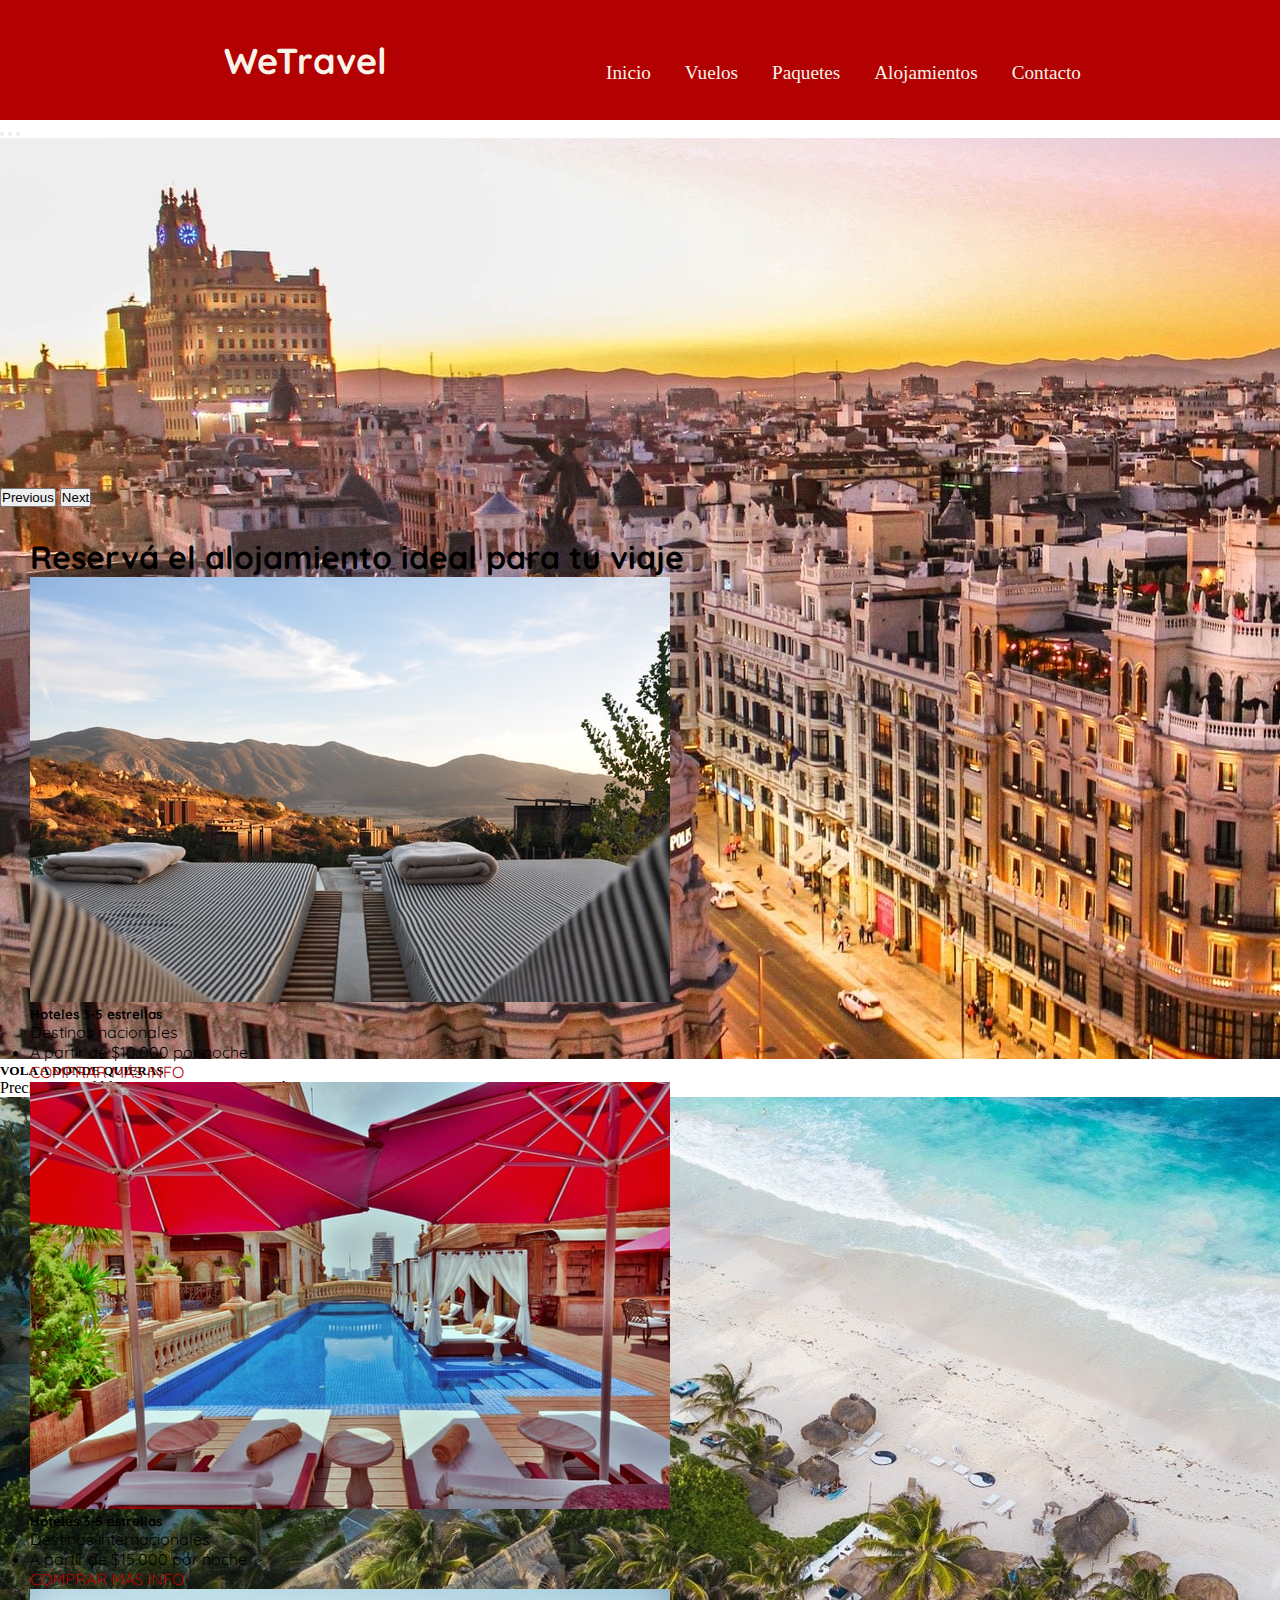
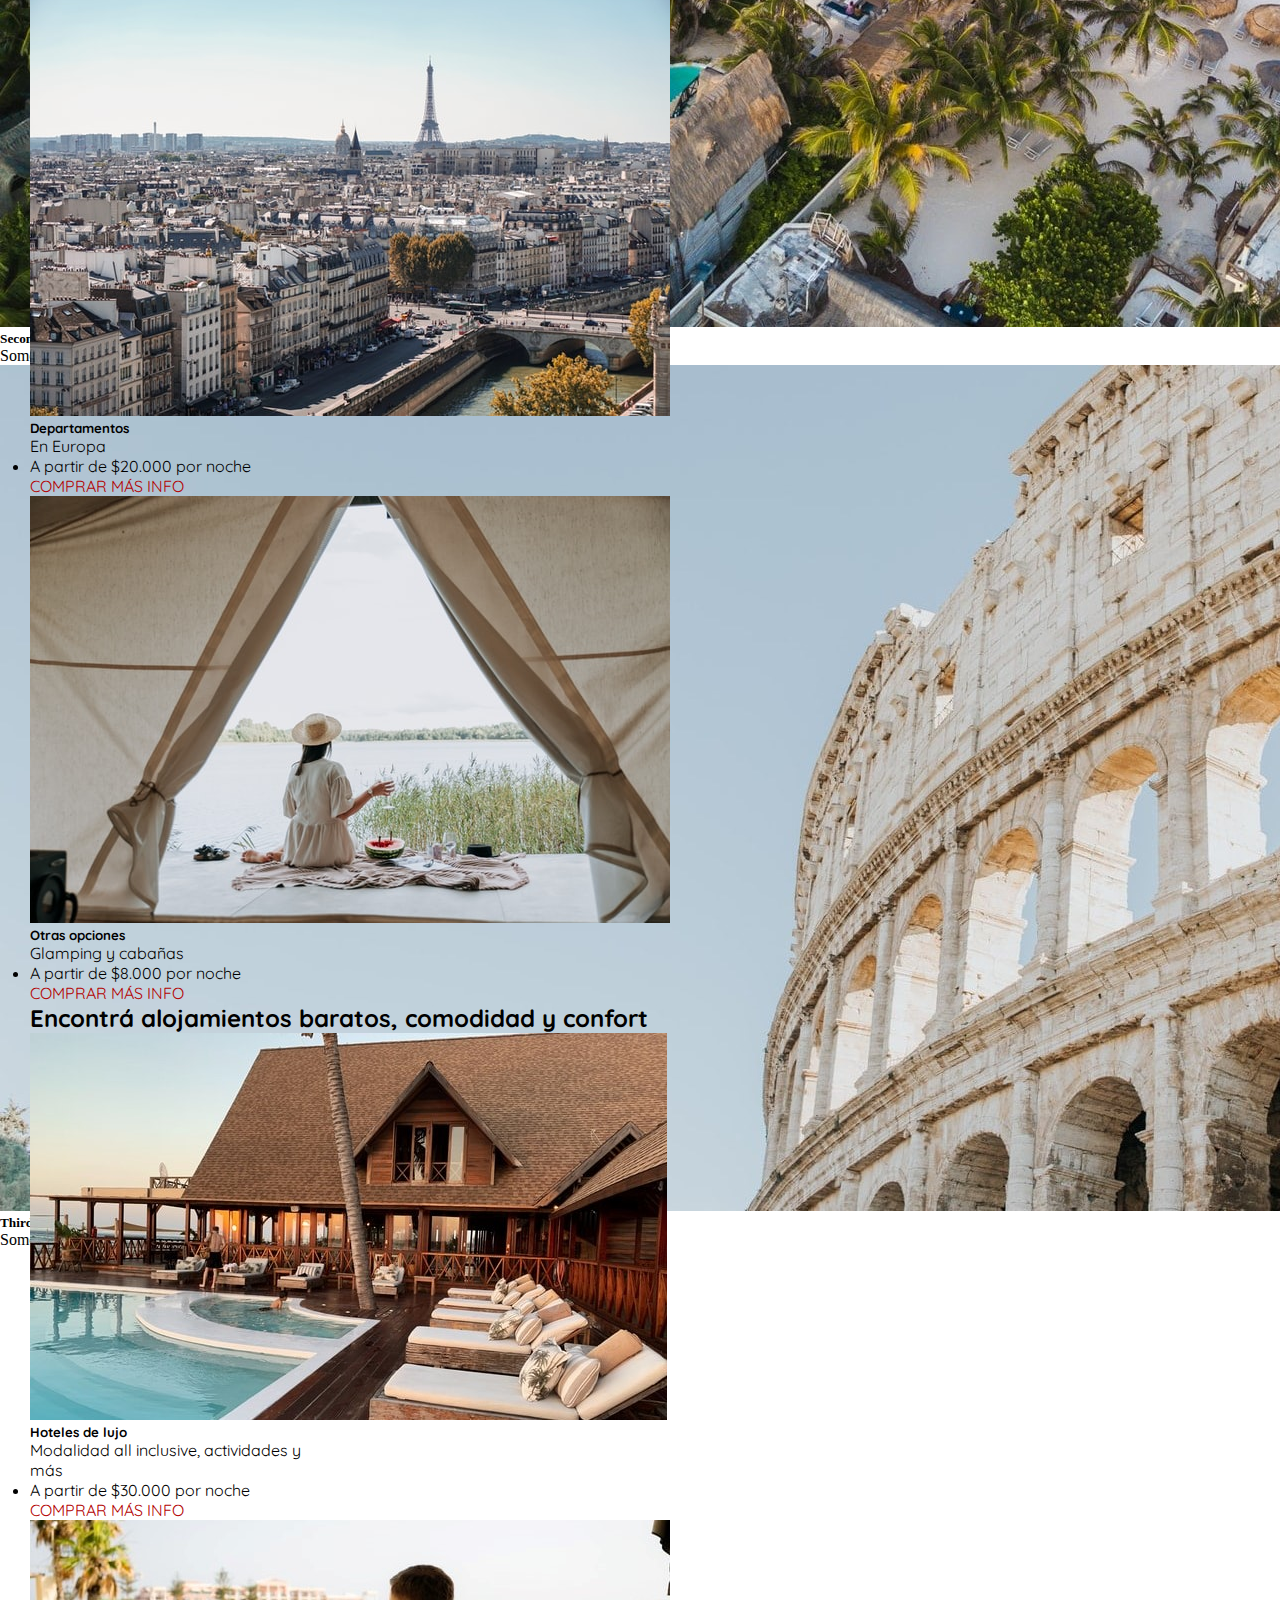
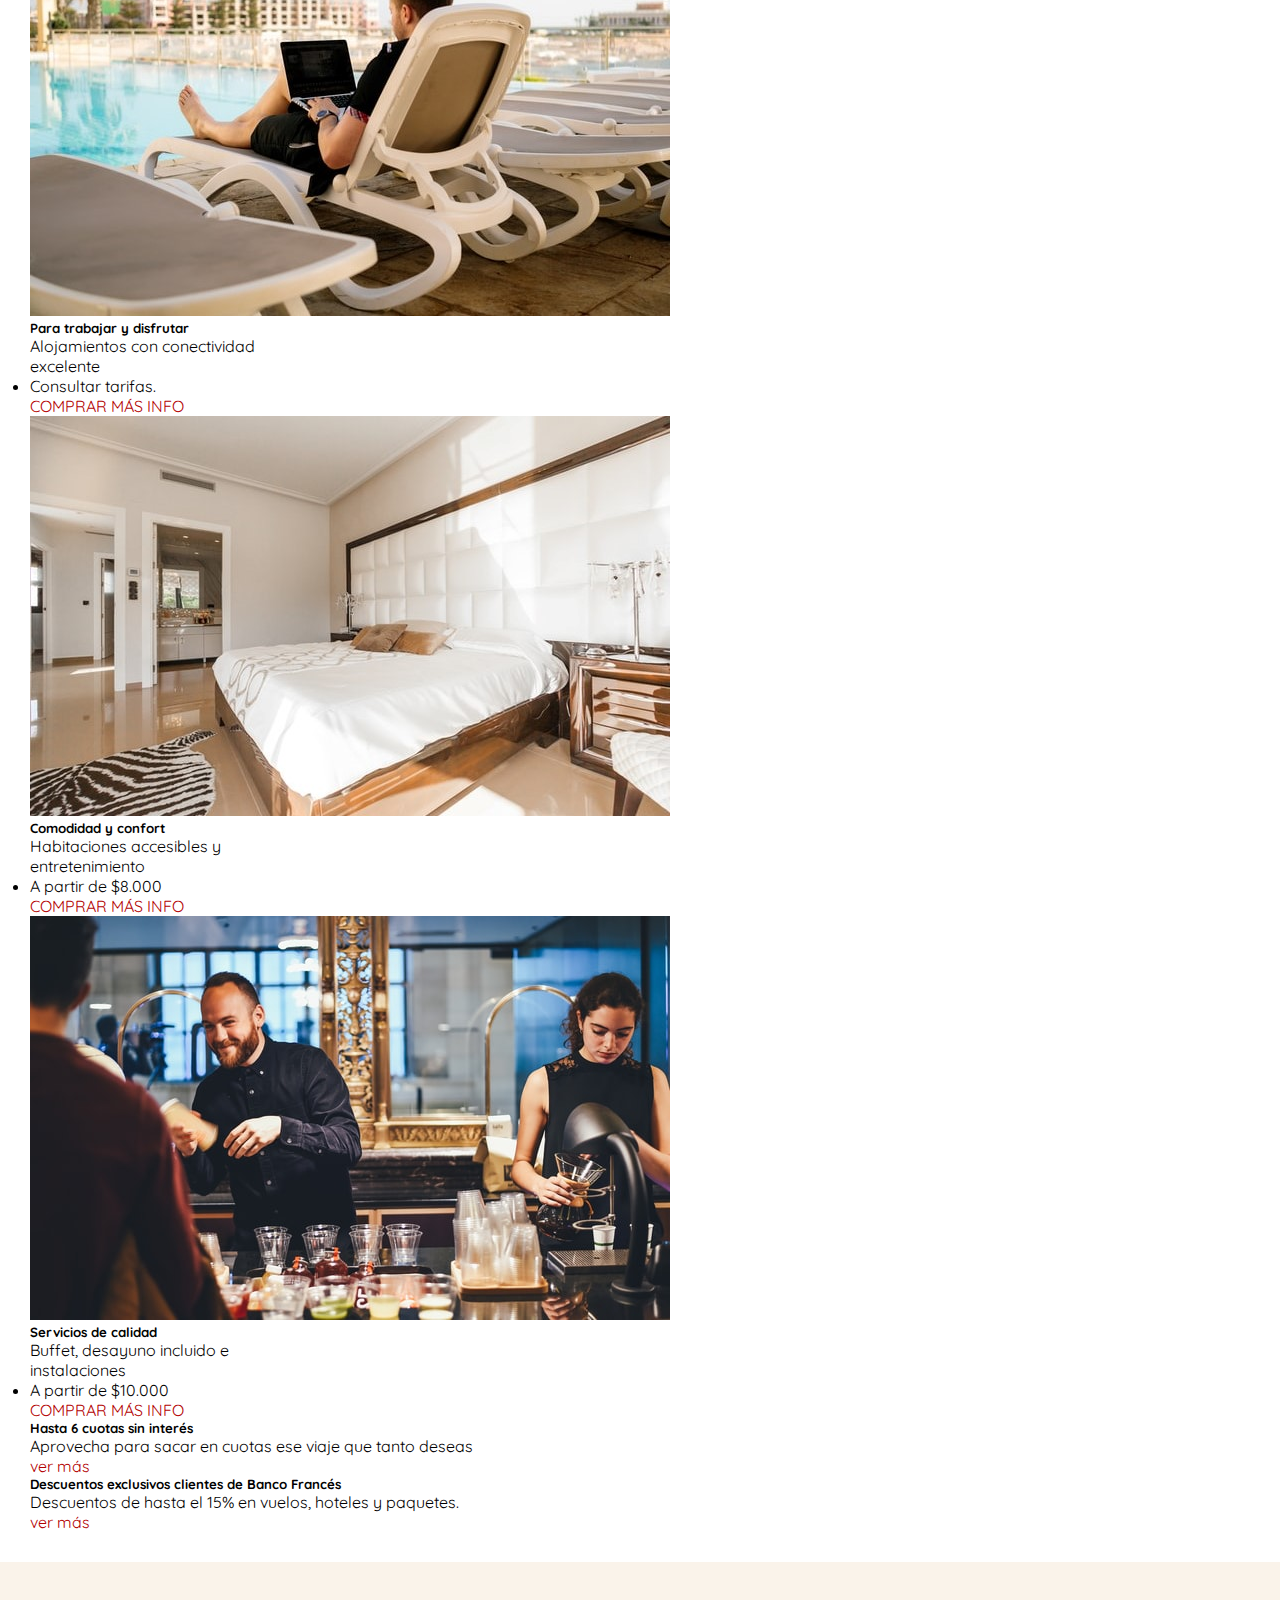
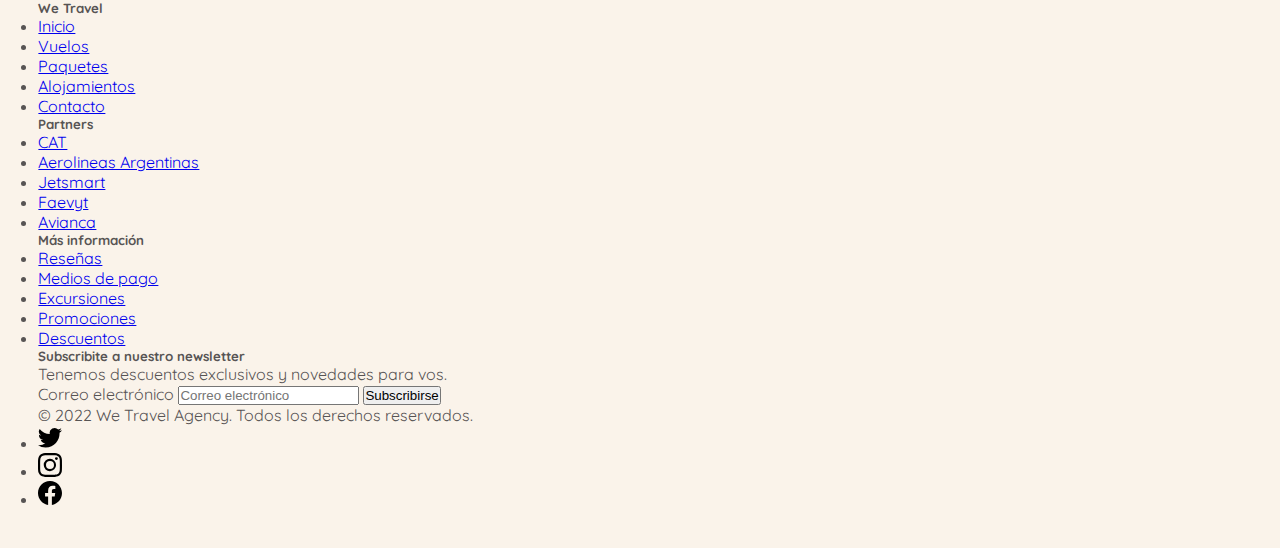
<file: tercera-entrega/pages/alojamientos.html>
<!DOCTYPE html>
<html lang="es">
<head>
    <meta charset="UTF-8">
    <meta http-equiv="X-UA-Compatible" content="IE=edge">
    <meta name="viewport" content="width=device-width, initial-scale=1.0">
    <meta name="keywords" content="agencia de viajes,turismo en Argentina, vuelos baratos, hoteles, alquileres, cuotas, excursiones, viaje">
    <meta name="description" content="Promociones y descuentos exclusivos en hoteles de hasta cinco estrellas, alquileres y diferentes medios de pago">
    <title>Alojamientos para alquiler, promociones y descuentos</title>
    <!--GOOGLE FONTS-->
    <link href="https://fonts.googleapis.com/css2?family=Quicksand&display=swap" rel="stylesheet">
    <link href="https://cdn.jsdelivr.net/npm/bootstrap@5.1.3/dist/css/bootstrap.min.css" rel="stylesheet" integrity="sha384-1BmE4kWBq78iYhFldvKuhfTAU6auU8tT94WrHftjDbrCEXSU1oBoqyl2QvZ6jIW3" crossorigin="anonymous">
    <link rel="stylesheet" href="../assets/css/style.css">

</head>
<body class="grid-container">


     <!--iconos de redes sociales - footer -->
  <svg xmlns="http://www.w3.org/2000/svg" style="display: none;">
    <symbol id="bootstrap" viewBox="0 0 118 94">
      <title>Bootstrap</title>
      <path fill-rule="evenodd" clip-rule="evenodd" d="M24.509 0c-6.733 0-11.715 5.893-11.492 12.284.214 6.14-.064 14.092-2.066 20.577C8.943 39.365 5.547 43.485 0 44.014v5.972c5.547.529 8.943 4.649 10.951 11.153 2.002 6.485 2.28 14.437 2.066 20.577C12.794 88.106 17.776 94 24.51 94H93.5c6.733 0 11.714-5.893 11.491-12.284-.214-6.14.064-14.092 2.066-20.577 2.009-6.504 5.396-10.624 10.943-11.153v-5.972c-5.547-.529-8.934-4.649-10.943-11.153-2.002-6.484-2.28-14.437-2.066-20.577C105.214 5.894 100.233 0 93.5 0H24.508zM80 57.863C80 66.663 73.436 72 62.543 72H44a2 2 0 01-2-2V24a2 2 0 012-2h18.437c9.083 0 15.044 4.92 15.044 12.474 0 5.302-4.01 10.049-9.119 10.88v.277C75.317 46.394 80 51.21 80 57.863zM60.521 28.34H49.948v14.934h8.905c6.884 0 10.68-2.772 10.68-7.727 0-4.643-3.264-7.207-9.012-7.207zM49.948 49.2v16.458H60.91c7.167 0 10.964-2.876 10.964-8.281 0-5.406-3.903-8.178-11.425-8.178H49.948z"></path>
    </symbol>
    <symbol id="facebook" viewBox="0 0 16 16">
      <path d="M16 8.049c0-4.446-3.582-8.05-8-8.05C3.58 0-.002 3.603-.002 8.05c0 4.017 2.926 7.347 6.75 7.951v-5.625h-2.03V8.05H6.75V6.275c0-2.017 1.195-3.131 3.022-3.131.876 0 1.791.157 1.791.157v1.98h-1.009c-.993 0-1.303.621-1.303 1.258v1.51h2.218l-.354 2.326H9.25V16c3.824-.604 6.75-3.934 6.75-7.951z"/>
    </symbol>
    <symbol id="instagram" viewBox="0 0 16 16">
        <path d="M8 0C5.829 0 5.556.01 4.703.048 3.85.088 3.269.222 2.76.42a3.917 3.917 0 0 0-1.417.923A3.927 3.927 0 0 0 .42 2.76C.222 3.268.087 3.85.048 4.7.01 5.555 0 5.827 0 8.001c0 2.172.01 2.444.048 3.297.04.852.174 1.433.372 1.942.205.526.478.972.923 1.417.444.445.89.719 1.416.923.51.198 1.09.333 1.942.372C5.555 15.99 5.827 16 8 16s2.444-.01 3.298-.048c.851-.04 1.434-.174 1.943-.372a3.916 3.916 0 0 0 1.416-.923c.445-.445.718-.891.923-1.417.197-.509.332-1.09.372-1.942C15.99 10.445 16 10.173 16 8s-.01-2.445-.048-3.299c-.04-.851-.175-1.433-.372-1.941a3.926 3.926 0 0 0-.923-1.417A3.911 3.911 0 0 0 13.24.42c-.51-.198-1.092-.333-1.943-.372C10.443.01 10.172 0 7.998 0h.003zm-.717 1.442h.718c2.136 0 2.389.007 3.232.046.78.035 1.204.166 1.486.275.373.145.64.319.92.599.28.28.453.546.598.92.11.281.24.705.275 1.485.039.843.047 1.096.047 3.231s-.008 2.389-.047 3.232c-.035.78-.166 1.203-.275 1.485a2.47 2.47 0 0 1-.599.919c-.28.28-.546.453-.92.598-.28.11-.704.24-1.485.276-.843.038-1.096.047-3.232.047s-2.39-.009-3.233-.047c-.78-.036-1.203-.166-1.485-.276a2.478 2.478 0 0 1-.92-.598 2.48 2.48 0 0 1-.6-.92c-.109-.281-.24-.705-.275-1.485-.038-.843-.046-1.096-.046-3.233 0-2.136.008-2.388.046-3.231.036-.78.166-1.204.276-1.486.145-.373.319-.64.599-.92.28-.28.546-.453.92-.598.282-.11.705-.24 1.485-.276.738-.034 1.024-.044 2.515-.045v.002zm4.988 1.328a.96.96 0 1 0 0 1.92.96.96 0 0 0 0-1.92zm-4.27 1.122a4.109 4.109 0 1 0 0 8.217 4.109 4.109 0 0 0 0-8.217zm0 1.441a2.667 2.667 0 1 1 0 5.334 2.667 2.667 0 0 1 0-5.334z"/>
    </symbol>
    <symbol id="twitter" viewBox="0 0 16 16">
      <path d="M5.026 15c6.038 0 9.341-5.003 9.341-9.334 0-.14 0-.282-.006-.422A6.685 6.685 0 0 0 16 3.542a6.658 6.658 0 0 1-1.889.518 3.301 3.301 0 0 0 1.447-1.817 6.533 6.533 0 0 1-2.087.793A3.286 3.286 0 0 0 7.875 6.03a9.325 9.325 0 0 1-6.767-3.429 3.289 3.289 0 0 0 1.018 4.382A3.323 3.323 0 0 1 .64 6.575v.045a3.288 3.288 0 0 0 2.632 3.218 3.203 3.203 0 0 1-.865.115 3.23 3.23 0 0 1-.614-.057 3.283 3.283 0 0 0 3.067 2.277A6.588 6.588 0 0 1 .78 13.58a6.32 6.32 0 0 1-.78-.045A9.344 9.344 0 0 0 5.026 15z"/>
    </symbol>
  </svg>

  <header class="encabezado">
    <nav class="navbar">
      <a href="#" class="logo">
      <p class="logo">WeTravel</p>
      <ul>
          <li><a href="../index.html" class="link">Inicio</a></li>
          <li><a href="../pages/vuelos.html" class="link">Vuelos</a></li>
          <li><a href="../pages/paquetes.html" class="link">Paquetes</a></li>
          <li><a href="../pages/alojamientos.html" class="link">Alojamientos</a></li>
          <li><a href="../pages/contacto.html" class="link">Contacto</a></li>
        </ul>
      </nav>

        <!--carrusel-->
        <div id="carouselExampleCaptions" class="carousel slide" data-bs-ride="false">
          <div class="carousel-indicators">
            <button type="button" data-bs-target="#carouselExampleCaptions" data-bs-slide-to="0" class="active" aria-current="true" aria-label="Slide 1"></button>
            <button type="button" data-bs-target="#carouselExampleCaptions" data-bs-slide-to="1" aria-label="Slide 2"></button>
            <button type="button" data-bs-target="#carouselExampleCaptions" data-bs-slide-to="2" aria-label="Slide 3"></button>
          </div>
          <div class="carousel-inner">
            <div class="carousel-item active">
              <img src="../assets/img/carrusel/madrid1.jpg" class="d-block w-100" alt="...">
              <div class="carousel-caption d-none d-md-block">
                <h5>VOLA A DONDE QUIERAS</h5>
                <p>Precios imperdibles, cuotas y promociones únicas.</p>
              </div>
            </div>
            <div class="carousel-item">
              <img src="../assets/img/carrusel/caribe1.jpg" class="d-block w-100" alt="...">
              <div class="carousel-caption d-none d-md-block">
                <h5>Second slide label</h5>
                <p>Some representative placeholder content for the second slide.</p>
              </div>
            </div>
            <div class="carousel-item">
              <img src="../assets/img/carrusel/coliseo1.jpg" class="d-block w-100" alt="...">
              <div class="carousel-caption d-none d-md-block">
                <h5>Third slide label</h5>
                <p>Some representative placeholder content for the third slide.</p>
              </div>
            </div>
          </div>
          <button class="carousel-control-prev" type="button" data-bs-target="#carouselExampleCaptions" data-bs-slide="prev">
            <span class="carousel-control-prev-icon" aria-hidden="true"></span>
            <span class="visually-hidden">Previous</span>
          </button>
          <button class="carousel-control-next" type="button" data-bs-target="#carouselExampleCaptions" data-bs-slide="next">
            <span class="carousel-control-next-icon" aria-hidden="true"></span>
            <span class="visually-hidden">Next</span>
          </button>
        </div>


    
    </header>

    
     <!----tarjetas para alojamientos--> 

     <main class="main-alojamientos"> 

        <section class="alojamientos">
          <div class="container">
            <div class="title-alojamientos mt-5 mb-4 ">
              <h1 class="fs-3">Reservá el alojamiento ideal para tu viaje</h1>
            </div>
    
            <div class="row">
              <div class="col-8 col-sm-8 col-md-5 col-lg-4 col-xl-3 col-xxl-3">
                <div class="card" style="width: 18rem;">
                  <img src="../assets/img/alojamientos/hotel2.jpg" class="card-img-top" alt="...">
                  <div class="card-body">
                    <h5 class="card-title">Hoteles 3-5 estrellas</h5>
                    <p class="card-text">Destinos nacionales</p>
                  </div>
                  <ul class="list-group list-group-flush">
                    <li class="list-group-item">A partir de $10.000 por noche</li>
                  </ul>
                  <div class="card-body">
                    <a href="#" class="card-link">COMPRAR</a>
                    <a href="#" class="card-link">MÁS INFO</a>
                  </div>
                </div>
              </div> 
    
              <div class="col-8 col-sm-8 col-md-5 col-lg-4 col-xl-3 col-xxl-3">
                <div class="card" style="width: 18rem;">
                  <img src="../assets/img/alojamientos/alojamientos2.jpg" class="card-img-top" alt="...">
                  <div class="card-body">
                    <h5 class="card-title">Hoteles 3-5 estrellas</h5>
                    <p class="card-text">Destinos internacionales</p>
                  </div>
                  <ul class="list-group list-group-flush">
                    <li class="list-group-item">A partir de $15.000 por noche</li>
                  </ul>
                  <div class="card-body">
                    <a href="#" class="card-link">COMPRAR</a>
                    <a href="#" class="card-link">MÁS INFO</a>
                  </div>
                </div>
              </div> 
    
              <div class="d-none d-sm-none d-md-block col-md-5 d-lg-block col-lg-4 d-xl-block col-xl-3 d-xxl-block col-xxl-3">
                <div class="card" style="width: 18rem;">
                  <img src="../assets/img/alojamientos/depto.jpg" class="card-img-top" alt="...">
                  <div class="card-body">
                    <h5 class="card-title">Departamentos</h5>
                    <p class="card-text">En Europa</p>
                  </div>
                  <ul class="list-group list-group-flush">
                    <li class="list-group-item">A partir de $20.000 por noche</li>
                  </ul>
                  <div class="card-body">
                    <a href="#" class="card-link">COMPRAR</a>
                    <a href="#" class="card-link">MÁS INFO</a>
                  </div>
                </div>
              </div> 
    
              <div class="d-none d-sm-none d-md-none d-lg-none col-lg-4 d-xl-block col-xl-3 d-xxl-block col-xxl-3">
                <div class="card" style="width: 18rem;">
                  <img src="../assets/img/alojamientos/glamping.jpg" class= "card-img-top" alt="...">
                  <div class="card-body">
                    <h5 class="card-title">Otras opciones</h5>
                    <p class="card-text">Glamping y cabañas</p>
                  </div>
                  <ul class="list-group list-group-flush">
                    <li class="list-group-item">A partir de $8.000 por noche</li>
                  </ul>
                  <div class="card-body">
                    <a href="#" class="card-link">COMPRAR</a>
                    <a href="#" class="card-link">MÁS INFO</a>
                  </div>
                </div>
              </div> 
                  
    
            </div>
         </div> 
            
          
        </section>
    
        
        <section class="alojamientos-2">
          <div class="container">
            <div class="title-alojamientos mt-4 mb-4">
              <h2 class="fs-3">Encontrá alojamientos baratos, comodidad y confort</h2>
            </div>
    
            <div class="row">
              <div class="col-8 col-sm-8 col-md-5 col-lg-4 col-xl-3 col-xxl-3">
                <div class="card" style="width: 18rem;">
                  <img src="../assets/img/alojamientos/allinclusive.jpg" class="card-img-top" alt="...">
                  <div class="card-body">
                    <h5 class="card-title">Hoteles de lujo</h5>
                    <p class="card-text">Modalidad all inclusive, actividades y más</p>
                  </div>
                  <ul class="list-group list-group-flush">
                    <li class="list-group-item">A partir de $30.000 por noche</li>
                  </ul>
                  <div class="card-body">
                    <a href="#" class="card-link">COMPRAR</a>
                    <a href="#" class="card-link">MÁS INFO</a>
                  </div>
                </div>
              </div> 
    
              <div class="col-8 col-sm-8 col-md-5 col-lg-4 col-xl-3 col-xxl-3">
                <div class="card" style="width: 18rem;">
                  <img src="../assets/img/alojamientos/homeoficce.jpg" class="card-img-top" alt="...">
                  <div class="card-body">
                    <h5 class="card-title">Para trabajar y disfrutar</h5>
                    <p class="card-text">Alojamientos con conectividad excelente</p>               
                  </div>
                  <ul class="list-group list-group-flush">
                    <li class="list-group-item">Consultar tarifas.</li>
                  </ul>
                  <div class="card-body">
                    <a href="#" class="card-link">COMPRAR</a>
                    <a href="#" class="card-link">MÁS INFO</a>
                  </div>
                </div>
              </div> 
    
              <div class="d-none d-sm-none d-md-block col-md-5 d-lg-block col-lg-4 d-xl-block col-xl-3 d-xxl-block col-xxl-3">
                <div class="card" style="width: 18rem;">
                  <img src="../assets/img/alojamientos/hotel3.jpg" class="card-img-top" alt="...">
                  <div class="card-body">
                    <h5 class="card-title">Comodidad y confort</h5>
                    <p class="card-text">Habitaciones accesibles y entretenimiento</p>
                  </div>
                  <ul class="list-group list-group-flush">
                    <li class="list-group-item">A partir de $8.000</li>
                  </ul>
                  <div class="card-body">
                    <a href="#" class="card-link">COMPRAR</a>
                    <a href="#" class="card-link">MÁS INFO</a>
                  </div>
                </div>
              </div> 
    
              <div class="d-none d-sm-none d-md-none d-lg-none col-lg-4 d-xl-block col-xl-3 d-xxl-block col-xxl-3">
                <div class="card" style="width: 18rem;">
                  <img src="../assets/img/alojamientos/servicio.jpg" class= "card-img-top" alt="...">
                  <div class="card-body">
                    <h5 class="card-title">Servicios de calidad</h5>
                    <p class="card-text">Buffet, desayuno incluido e instalaciones</p>
                  </div>
                  <ul class="list-group list-group-flush">
                    <li class="list-group-item">A partir de $10.000</li>
                  </ul>
                  <div class="card-body">
                    <a href="#" class="card-link">COMPRAR</a>
                    <a href="#" class="card-link">MÁS INFO</a>
                  </div>
                </div>
              </div> 
                  
    
            </div>
         </div> 
        </section>
    
      <!---aca terminan las tarjetas para alojamientos-->

      
     <!---promociones--->

    <section class="promociones">
      <div class="row container-fluid mt-5 mb-2">
        <div class="col-sm-6">
          <div class="card">
            <div class="card-body">
              <h5 class="card-title">Hasta 6 cuotas sin interés</h5>
              <p class="card-text">Aprovecha para sacar en cuotas ese viaje que tanto deseas</p>
              <a href="#" class="btn btn-danger text-light">ver más</a>
            </div>
          </div>
        </div>
        <div class="col-sm-6">
          <div class="card">
            <div class="card-body">
              <h5 class="card-title">Descuentos exclusivos clientes de Banco Francés</h5>
              <p class="card-text">Descuentos de hasta el 15% en vuelos, hoteles y paquetes.</p>
              <a href="#" class="btn btn-danger text-light">ver más</a>
            </div>
          </div>
        </div>
      </div>
    
  
    </section>


    
      
    </main>

         <!--footer-->
        <footer class="pie">
            <div class="row">
              <div class="col-2">
                <h5>We Travel</h5>
                <ul class="nav flex-column">
                  <li class="nav-item mb-2"><a href="#" class="nav-link p-0 text-muted">Inicio</a></li>
                  <li class="nav-item mb-2"><a href="#" class="nav-link p-0 text-muted">Vuelos</a></li>
                  <li class="nav-item mb-2"><a href="#" class="nav-link p-0 text-muted">Paquetes</a></li>
                  <li class="nav-item mb-2"><a href="#" class="nav-link p-0 text-muted">Alojamientos</a></li>
                  <li class="nav-item mb-2"><a href="#" class="nav-link p-0 text-muted">Contacto</a></li>
                </ul>
              </div>
        
              <div class="col-2">
                <h5>Partners</h5>
                <ul class="nav flex-column">
                  <li class="nav-item mb-2"><a href="#" class="nav-link p-0 text-muted">CAT</a></li>
                  <li class="nav-item mb-2"><a href="#" class="nav-link p-0 text-muted">Aerolineas Argentinas</a></li>
                  <li class="nav-item mb-2"><a href="#" class="nav-link p-0 text-muted">Jetsmart</a></li>
                  <li class="nav-item mb-2"><a href="#" class="nav-link p-0 text-muted">Faevyt</a></li>
                  <li class="nav-item mb-2"><a href="#" class="nav-link p-0 text-muted">Avianca</a></li>
                </ul>
              </div>
        
              <div class="col-2">
                <h5>Más información</h5>
                <ul class="nav flex-column">
                  <li class="nav-item mb-2"><a href="#" class="nav-link p-0 text-muted">Reseñas</a></li>
                  <li class="nav-item mb-2"><a href="#" class="nav-link p-0 text-muted">Medios de pago</a></li>
                  <li class="nav-item mb-2"><a href="#" class="nav-link p-0 text-muted">Excursiones</a></li>
                  <li class="nav-item mb-2"><a href="#" class="nav-link p-0 text-muted">Promociones</a></li>
                  <li class="nav-item mb-2"><a href="#" class="nav-link p-0 text-muted">Descuentos</a></li>
                </ul>
              </div>
        
              <div class="col-4 offset-1">
                <form>
                  <h5>Subscribite a nuestro newsletter</h5>
                  <p>Tenemos descuentos exclusivos y novedades para vos.</p>
                  <div class="d-flex w-100 gap-2">
                    <label for="newsletter1" class="visually-hidden">Correo electrónico</label>
                    <input id="newsletter1" type="text" class="form-control" placeholder="Correo electrónico">
                    <button class="btn btn-danger" type="button">Subscribirse</button>
                  </div>
                </form>
              </div>
            </div>
        
            <div class="d-flex justify-content-between py-4 my-4 border-top">
              <p>&copy; 2022 We Travel Agency. Todos los derechos reservados.</p>
              <ul class="list-unstyled d-flex">
                <li class="ms-3"><a class="link-dark" href="#"><svg class="bi" width="24" height="24"><use xlink:href="#twitter"/></svg></a></li>
                <li class="ms-3"><a class="link-dark" href="#"><svg class="bi" width="24" height="24"><use xlink:href="#instagram"/></svg></a></li>
                <li class="ms-3"><a class="link-dark" href="#"><svg class="bi" width="24" height="24"><use xlink:href="#facebook"/></svg></a></li>
              </ul>
            </div>
          </footer> 
        
          
  
    

    <script src="https://cdn.jsdelivr.net/npm/bootstrap@5.1.3/dist/js/bootstrap.bundle.min.js" integrity="sha384-ka7Sk0Gln4gmtz2MlQnikT1wXgYsOg+OMhuP+IlRH9sENBO0LRn5q+8nbTov4+1p" crossorigin="anonymous"></script>
</body>
</html>
</file>
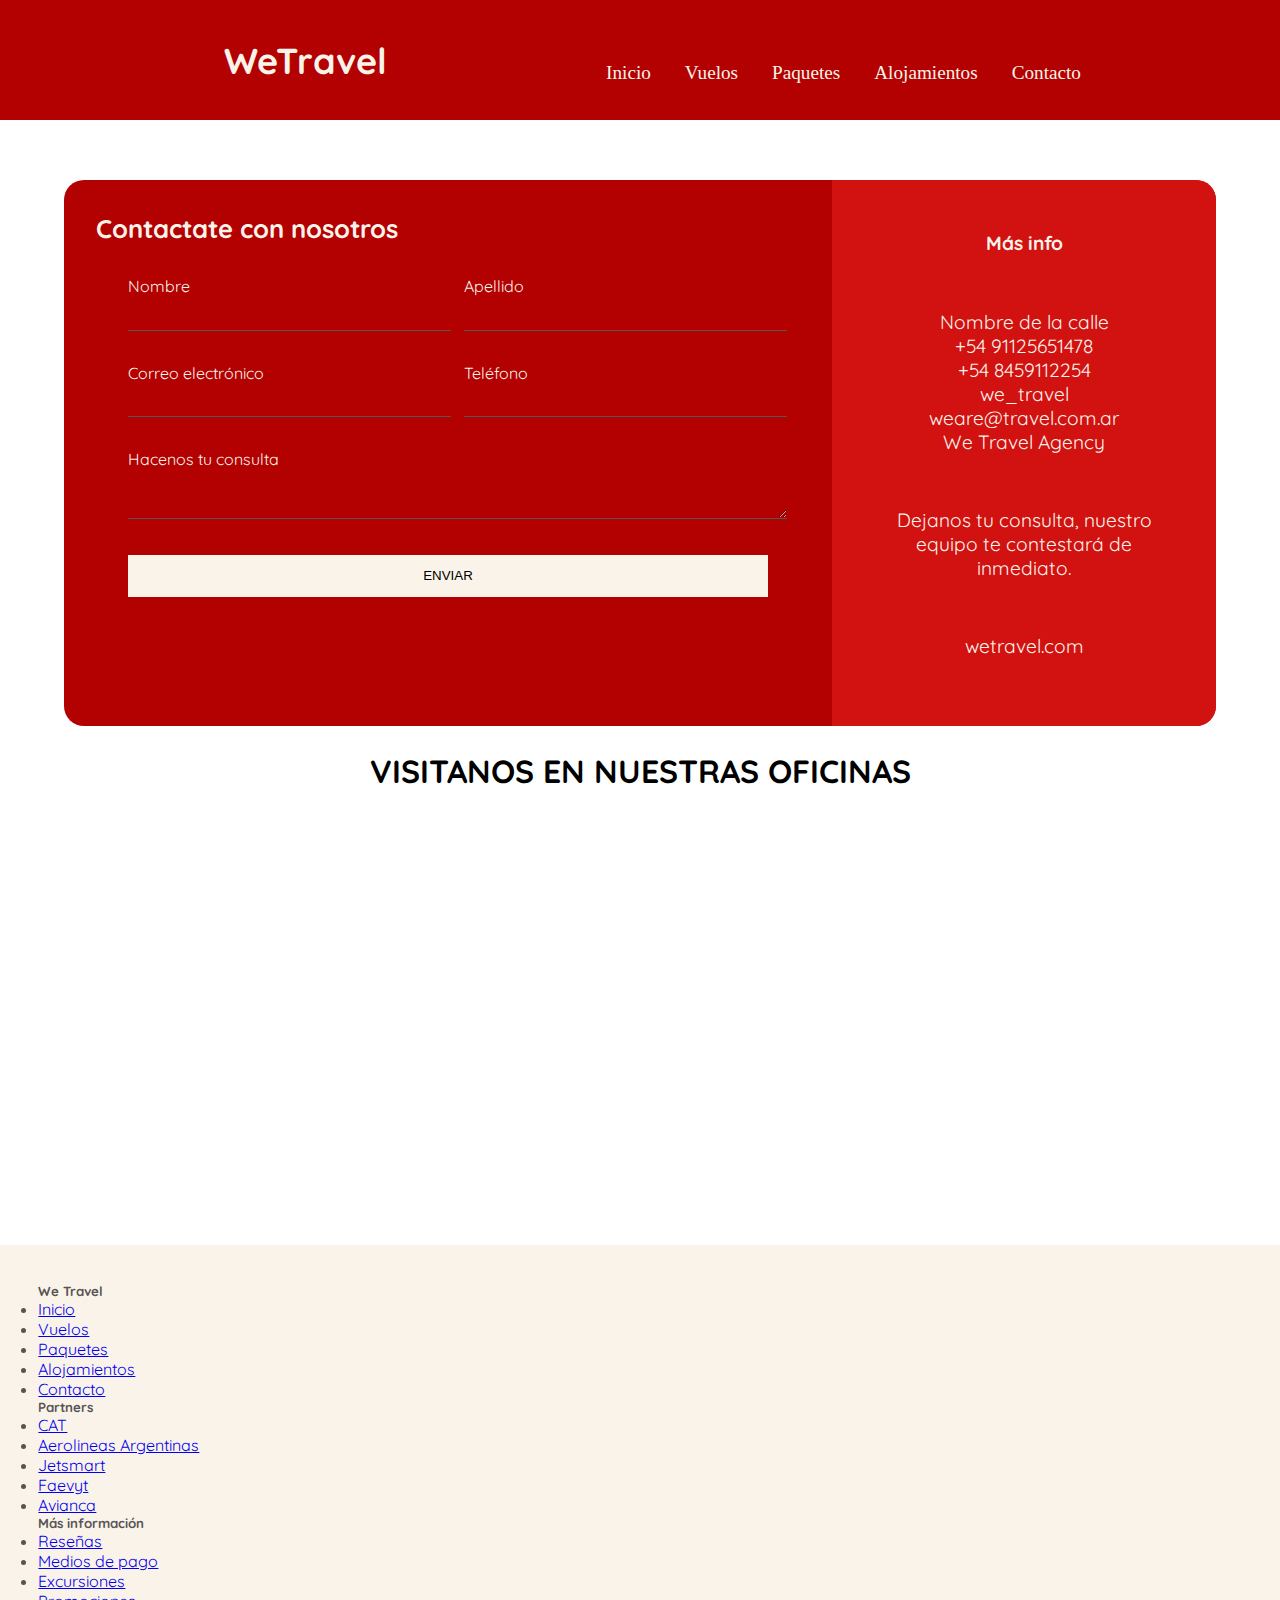
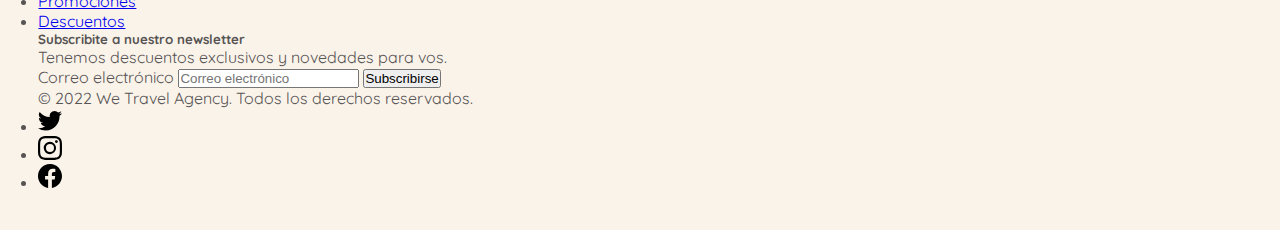
<file: tercera-entrega/pages/contacto.html>
<!DOCTYPE html>
<html lang="es">
<head>
    <meta charset="UTF-8">
    <meta http-equiv="X-UA-Compatible" content="IE=edge">
    <meta name="viewport" content="width=device-width, initial-scale=1.0">
    <link href="https://cdn.jsdelivr.net/npm/bootstrap@5.1.3/dist/css/bootstrap.min.css" rel="stylesheet" integrity="sha384-1BmE4kWBq78iYhFldvKuhfTAU6auU8tT94WrHftjDbrCEXSU1oBoqyl2QvZ6jIW3" crossorigin="anonymous">
    <link rel="stylesheet" href="../assets/css/style.css">
    <meta name="keywords" content="agencia de viajes,turismo en Argentina, vuelos baratos, hoteles, alquileres, cuotas, excursiones, viaje">
    <meta name="description" content="Llena nuestro formulario y nos contactaremos enseguida para cotizar tu próximo viaje">
    <title>Contactanos para obtener información sobre paquetes, vuelos, alojamientos y excursiones</title>
    <!--GOOGLE FONTS-->
    <link href="https://fonts.googleapis.com/css2?family=Quicksand&display=swap" rel="stylesheet">
    <!--ANIMATE CSS-->
    <link rel="stylesheet" href="https://cdnjs.cloudflare.com/ajax/libs/animate.css/4.1.1/animate.min.css"/>
    <!---FONT AWESOME-->
    <link rel="stylesheet" href="https://cdnjs.cloudflare.com/ajax/libs/font-awesome/6.1.1/css/all.min.css" integrity="sha512-KfkfwYDsLkIlwQp6LFnl8zNdLGxu9YAA1QvwINks4PhcElQSvqcyVLLD9aMhXd13uQjoXtEKNosOWaZqXgel0g==" crossorigin="anonymous" referrerpolicy="no-referrer"/>
</head>



<body class="grid-container">

  <!--iconos de redes sociales - footer -->
  <svg xmlns="http://www.w3.org/2000/svg" style="display: none;">
    <symbol id="bootstrap" viewBox="0 0 118 94">
      <title>Bootstrap</title>
      <path fill-rule="evenodd" clip-rule="evenodd" d="M24.509 0c-6.733 0-11.715 5.893-11.492 12.284.214 6.14-.064 14.092-2.066 20.577C8.943 39.365 5.547 43.485 0 44.014v5.972c5.547.529 8.943 4.649 10.951 11.153 2.002 6.485 2.28 14.437 2.066 20.577C12.794 88.106 17.776 94 24.51 94H93.5c6.733 0 11.714-5.893 11.491-12.284-.214-6.14.064-14.092 2.066-20.577 2.009-6.504 5.396-10.624 10.943-11.153v-5.972c-5.547-.529-8.934-4.649-10.943-11.153-2.002-6.484-2.28-14.437-2.066-20.577C105.214 5.894 100.233 0 93.5 0H24.508zM80 57.863C80 66.663 73.436 72 62.543 72H44a2 2 0 01-2-2V24a2 2 0 012-2h18.437c9.083 0 15.044 4.92 15.044 12.474 0 5.302-4.01 10.049-9.119 10.88v.277C75.317 46.394 80 51.21 80 57.863zM60.521 28.34H49.948v14.934h8.905c6.884 0 10.68-2.772 10.68-7.727 0-4.643-3.264-7.207-9.012-7.207zM49.948 49.2v16.458H60.91c7.167 0 10.964-2.876 10.964-8.281 0-5.406-3.903-8.178-11.425-8.178H49.948z"></path>
    </symbol>
    <symbol id="facebook" viewBox="0 0 16 16">
      <path d="M16 8.049c0-4.446-3.582-8.05-8-8.05C3.58 0-.002 3.603-.002 8.05c0 4.017 2.926 7.347 6.75 7.951v-5.625h-2.03V8.05H6.75V6.275c0-2.017 1.195-3.131 3.022-3.131.876 0 1.791.157 1.791.157v1.98h-1.009c-.993 0-1.303.621-1.303 1.258v1.51h2.218l-.354 2.326H9.25V16c3.824-.604 6.75-3.934 6.75-7.951z"/>
    </symbol>
    <symbol id="instagram" viewBox="0 0 16 16">
        <path d="M8 0C5.829 0 5.556.01 4.703.048 3.85.088 3.269.222 2.76.42a3.917 3.917 0 0 0-1.417.923A3.927 3.927 0 0 0 .42 2.76C.222 3.268.087 3.85.048 4.7.01 5.555 0 5.827 0 8.001c0 2.172.01 2.444.048 3.297.04.852.174 1.433.372 1.942.205.526.478.972.923 1.417.444.445.89.719 1.416.923.51.198 1.09.333 1.942.372C5.555 15.99 5.827 16 8 16s2.444-.01 3.298-.048c.851-.04 1.434-.174 1.943-.372a3.916 3.916 0 0 0 1.416-.923c.445-.445.718-.891.923-1.417.197-.509.332-1.09.372-1.942C15.99 10.445 16 10.173 16 8s-.01-2.445-.048-3.299c-.04-.851-.175-1.433-.372-1.941a3.926 3.926 0 0 0-.923-1.417A3.911 3.911 0 0 0 13.24.42c-.51-.198-1.092-.333-1.943-.372C10.443.01 10.172 0 7.998 0h.003zm-.717 1.442h.718c2.136 0 2.389.007 3.232.046.78.035 1.204.166 1.486.275.373.145.64.319.92.599.28.28.453.546.598.92.11.281.24.705.275 1.485.039.843.047 1.096.047 3.231s-.008 2.389-.047 3.232c-.035.78-.166 1.203-.275 1.485a2.47 2.47 0 0 1-.599.919c-.28.28-.546.453-.92.598-.28.11-.704.24-1.485.276-.843.038-1.096.047-3.232.047s-2.39-.009-3.233-.047c-.78-.036-1.203-.166-1.485-.276a2.478 2.478 0 0 1-.92-.598 2.48 2.48 0 0 1-.6-.92c-.109-.281-.24-.705-.275-1.485-.038-.843-.046-1.096-.046-3.233 0-2.136.008-2.388.046-3.231.036-.78.166-1.204.276-1.486.145-.373.319-.64.599-.92.28-.28.546-.453.92-.598.282-.11.705-.24 1.485-.276.738-.034 1.024-.044 2.515-.045v.002zm4.988 1.328a.96.96 0 1 0 0 1.92.96.96 0 0 0 0-1.92zm-4.27 1.122a4.109 4.109 0 1 0 0 8.217 4.109 4.109 0 0 0 0-8.217zm0 1.441a2.667 2.667 0 1 1 0 5.334 2.667 2.667 0 0 1 0-5.334z"/>
    </symbol>
    <symbol id="twitter" viewBox="0 0 16 16">
      <path d="M5.026 15c6.038 0 9.341-5.003 9.341-9.334 0-.14 0-.282-.006-.422A6.685 6.685 0 0 0 16 3.542a6.658 6.658 0 0 1-1.889.518 3.301 3.301 0 0 0 1.447-1.817 6.533 6.533 0 0 1-2.087.793A3.286 3.286 0 0 0 7.875 6.03a9.325 9.325 0 0 1-6.767-3.429 3.289 3.289 0 0 0 1.018 4.382A3.323 3.323 0 0 1 .64 6.575v.045a3.288 3.288 0 0 0 2.632 3.218 3.203 3.203 0 0 1-.865.115 3.23 3.23 0 0 1-.614-.057 3.283 3.283 0 0 0 3.067 2.277A6.588 6.588 0 0 1 .78 13.58a6.32 6.32 0 0 1-.78-.045A9.344 9.344 0 0 0 5.026 15z"/>
    </symbol>
  </svg>

  <!--aca terminan los iconos-->

  <header class="encabezado">
    <nav class="navbar">
      <a href="#" class="logo">
      <p class="logo">WeTravel</p>
      <ul>
          <li><a href="../index.html" class="link">Inicio</a></li>
          <li><a href="../pages/vuelos.html" class="link">Vuelos</a></li>
          <li><a href="../pages/paquetes.html" class="link">Paquetes</a></li>
          <li><a href="../pages/alojamientos.html" class="link">Alojamientos</a></li>
          <li><a href="../pages/contacto.html" class="link">Contacto</a></li>
        </ul>
      </nav>

</header>

<main class="main-container">
  
    <section class="contactos-seccion">
       <!--form y medios de contacto----->

    <div class="contact-group">
      <div class="contact-form">
        <h1>Contactate con nosotros</h1>       
        <form action="">
          <p>
            <label for="Nombre">Nombre </label>
            <input class="input-contacto" type="text" name="nombre">
          </p>
          <p>
            <label for="Apellido">Apellido</label>
            <input class="input-contacto" type="apellido" name="apellido">
          </p>
          <p>
            <label for="Correo electrónico">Correo electrónico</label>
            <input class="input-contacto" type="email" name="email">
          </p>
          <p>
            <label for="Telefono">Teléfono</label>
            <input class="input-contacto" type="telefono" name="telefono">
          </p>
          <p class="block">
            <label for="Consulta">Hacenos tu consulta</label>
            <textarea class= "texto-contacto" name="consulta" id=""></textarea>
          </p>
          <p class="block">
            <button class="boton-contacto" type="submit">
              Enviar
            </button>
          </p>

        </form>
      </div>

      <div class="contact-info">
        <h3 class="tittle-info">Más info</h3>
        <ul class="lista-info">
          <li><i class="fa-solid fa-location-dot"></i> Nombre de la calle</li>
          <li><i class="fa-solid fa-phone"></i> +54 91125651478</li>
          <li><i class="fa-brands fa-whatsapp"></i> +54 8459112254</li>
          <li><i class="fa-brands fa-instagram"></i> we_travel</li>
          <li><i class="fa-solid fa-envelope"></i> weare@travel.com.ar</li>
          <li><i class="fa-brands fa-linkedin"></i> We Travel Agency</li>
        </ul>
        <p class="comentario-info">Dejanos tu consulta, nuestro equipo te contestará de inmediato.</p>
        <p class="comentario-info">wetravel.com</p>
      
      
      </div> 
    </div>          
  </section>   

  </main>

  <!--google maps-->
   
  
  <div class="seccionmapa">
  <h4>VISITANOS EN NUESTRAS OFICINAS</h4>
  <div class="mapa mt-4">
       <iframe src="https://www.google.com/maps/embed?pb=!1m18!1m12!1m3!1d3272.1664538328564!2d-56.13651858480556!3d-34.90227208038323!2m3!1f0!2f0!3f0!3m2!1i1024!2i768!4f13.1!3m3!1m2!1s0x959f819a7703b85d%3A0x10fa5052f3ee1625!2sWe%20Travel!5e0!3m2!1ses-419!2sar!4v1650746920989!5m2!1ses-419!2sar" width="100%" height="450" style="border:0;" allowfullscreen="" loading="lazy" referrerpolicy="no-referrer-when-downgrade"></iframe>
    </div>
  
  </div>

    

   <!---pie de pagina-->
      
   <footer class="pie">
    <div class="row">
      <div class="col-2">
        <h5>We Travel</h5>
        <ul class="nav flex-column">
          <li class="nav-item mb-2"><a href="#" class="nav-link p-0 text-muted">Inicio</a></li>
          <li class="nav-item mb-2"><a href="#" class="nav-link p-0 text-muted">Vuelos</a></li>
          <li class="nav-item mb-2"><a href="#" class="nav-link p-0 text-muted">Paquetes</a></li>
          <li class="nav-item mb-2"><a href="#" class="nav-link p-0 text-muted">Alojamientos</a></li>
          <li class="nav-item mb-2"><a href="#" class="nav-link p-0 text-muted">Contacto</a></li>
        </ul>
      </div>

      <div class="col-2">
        <h5>Partners</h5>
        <ul class="nav flex-column">
          <li class="nav-item mb-2"><a href="#" class="nav-link p-0 text-muted">CAT</a></li>
          <li class="nav-item mb-2"><a href="#" class="nav-link p-0 text-muted">Aerolineas Argentinas</a></li>
          <li class="nav-item mb-2"><a href="#" class="nav-link p-0 text-muted">Jetsmart</a></li>
          <li class="nav-item mb-2"><a href="#" class="nav-link p-0 text-muted">Faevyt</a></li>
          <li class="nav-item mb-2"><a href="#" class="nav-link p-0 text-muted">Avianca</a></li>
        </ul>
      </div>

      <div class="col-2">
        <h5>Más información</h5>
        <ul class="nav flex-column">
          <li class="nav-item mb-2"><a href="#" class="nav-link p-0 text-muted">Reseñas</a></li>
          <li class="nav-item mb-2"><a href="#" class="nav-link p-0 text-muted">Medios de pago</a></li>
          <li class="nav-item mb-2"><a href="#" class="nav-link p-0 text-muted">Excursiones</a></li>
          <li class="nav-item mb-2"><a href="#" class="nav-link p-0 text-muted">Promociones</a></li>
          <li class="nav-item mb-2"><a href="#" class="nav-link p-0 text-muted">Descuentos</a></li>
        </ul>
      </div>

      <div class="col-4 offset-1">
        <form>
          <h5>Subscribite a nuestro newsletter</h5>
          <p>Tenemos descuentos exclusivos y novedades para vos.</p>
          <div class="d-flex w-100 gap-2">
            <label for="newsletter1" class="visually-hidden">Correo electrónico</label>
            <input id="newsletter1" type="text" class="form-control" placeholder="Correo electrónico">
            <button class="btn btn-danger" type="button">Subscribirse</button>
          </div>
        </form>
      </div>
    </div>

    <div class="d-flex justify-content-between py-4 my-4 border-top">
      <p>&copy; 2022 We Travel Agency. Todos los derechos reservados.</p>
      <ul class="list-unstyled d-flex">
        <li class="ms-3"><a class="link-dark" href="#"><svg class="bi" width="24" height="24"><use xlink:href="#twitter"/></svg></a></li>
        <li class="ms-3"><a class="link-dark" href="#"><svg class="bi" width="24" height="24"><use xlink:href="#instagram"/></svg></a></li>
        <li class="ms-3"><a class="link-dark" href="#"><svg class="bi" width="24" height="24"><use xlink:href="#facebook"/></svg></a></li>
      </ul>
    </div>


  </footer>

  <script src="https://cdn.jsdelivr.net/npm/bootstrap@5.1.3/dist/js/bootstrap.bundle.min.js" integrity="sha384-ka7Sk0Gln4gmtz2MlQnikT1wXgYsOg+OMhuP+IlRH9sENBO0LRn5q+8nbTov4+1p" crossorigin="anonymous"></script>



    

</body>
</html>
</file>
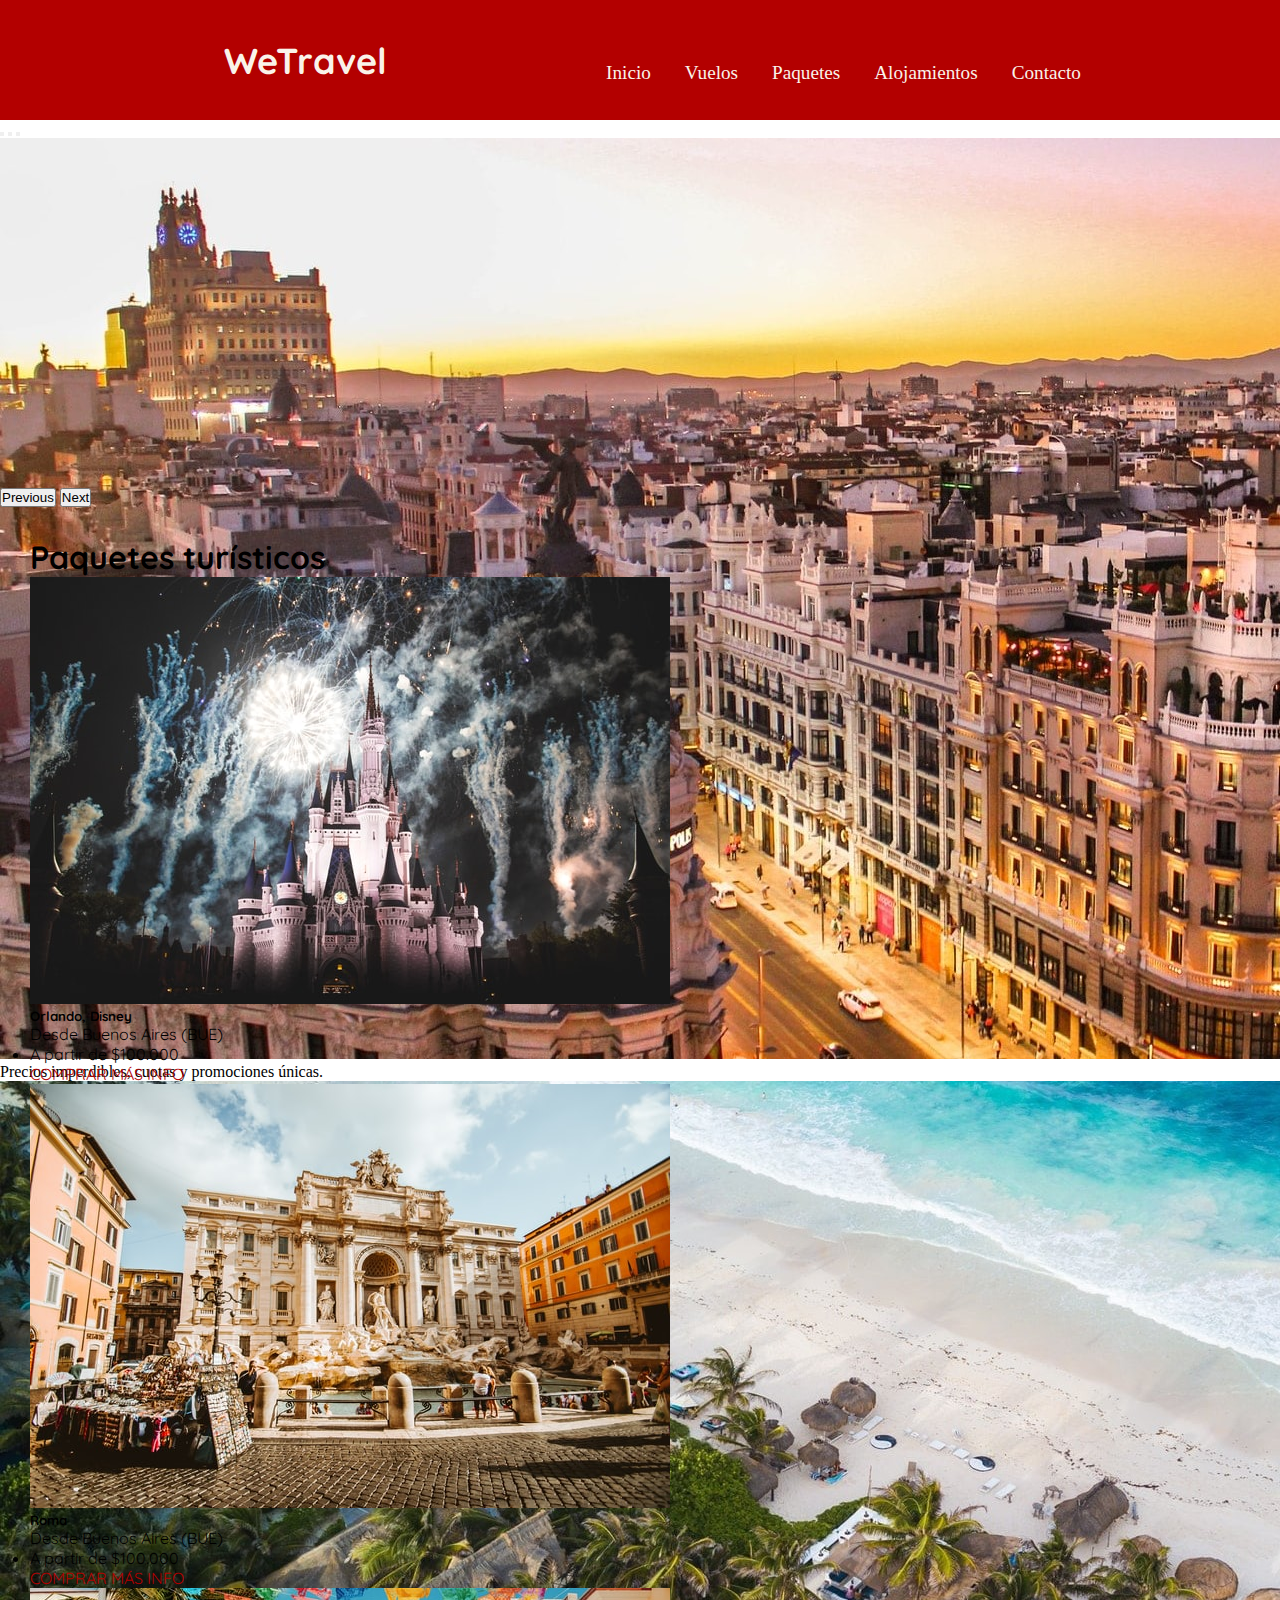
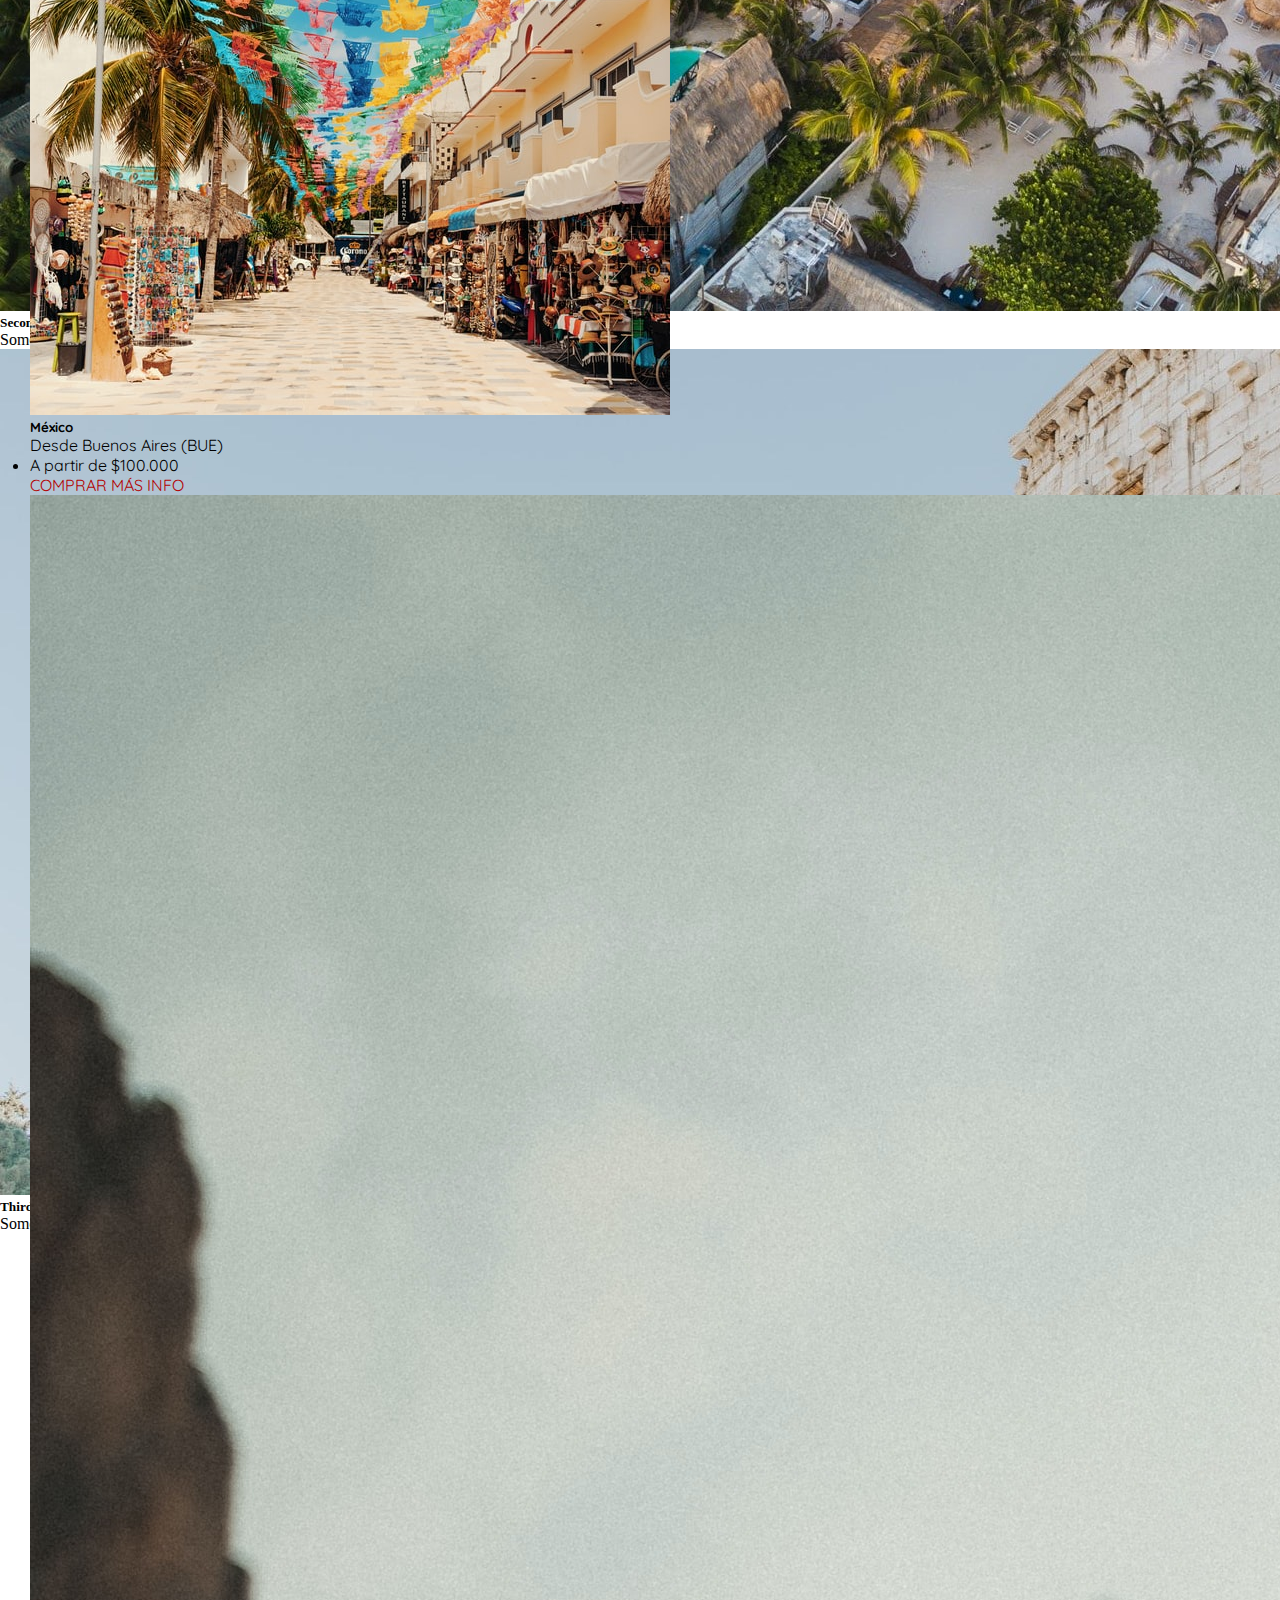
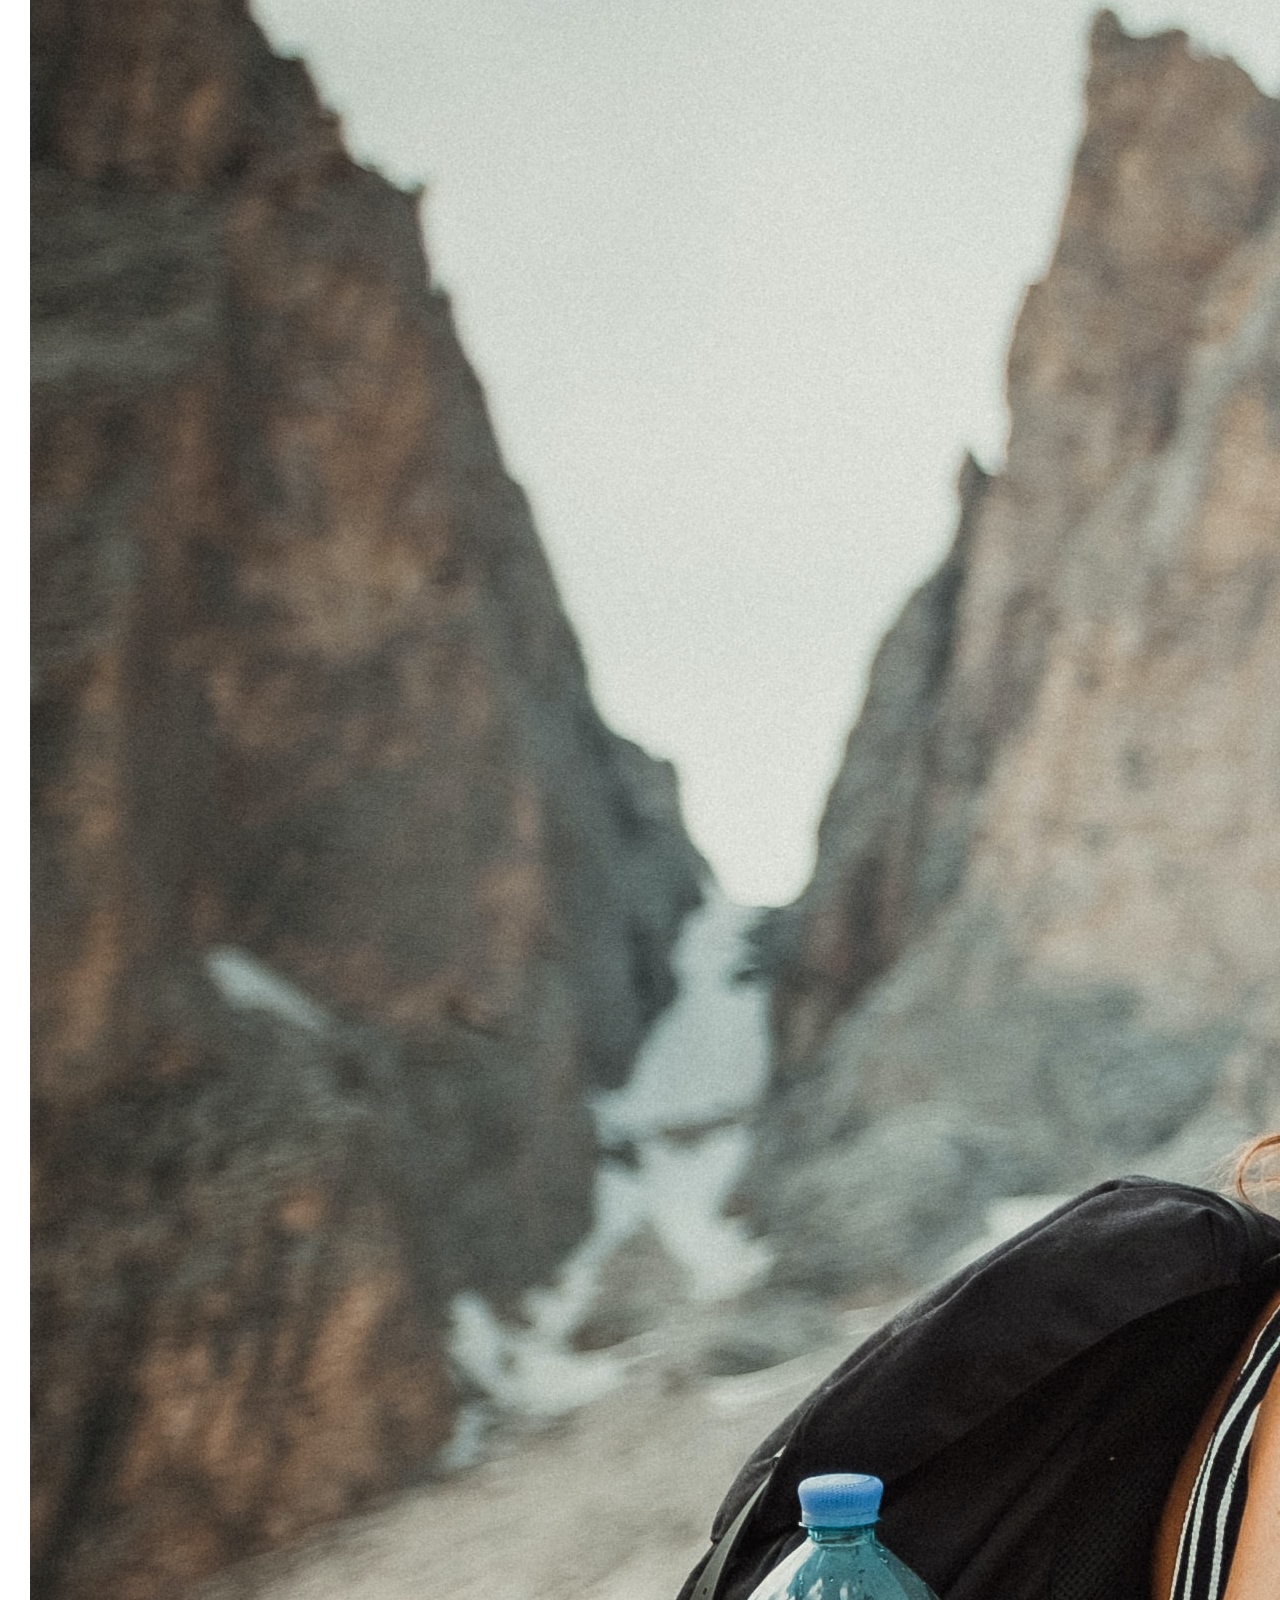
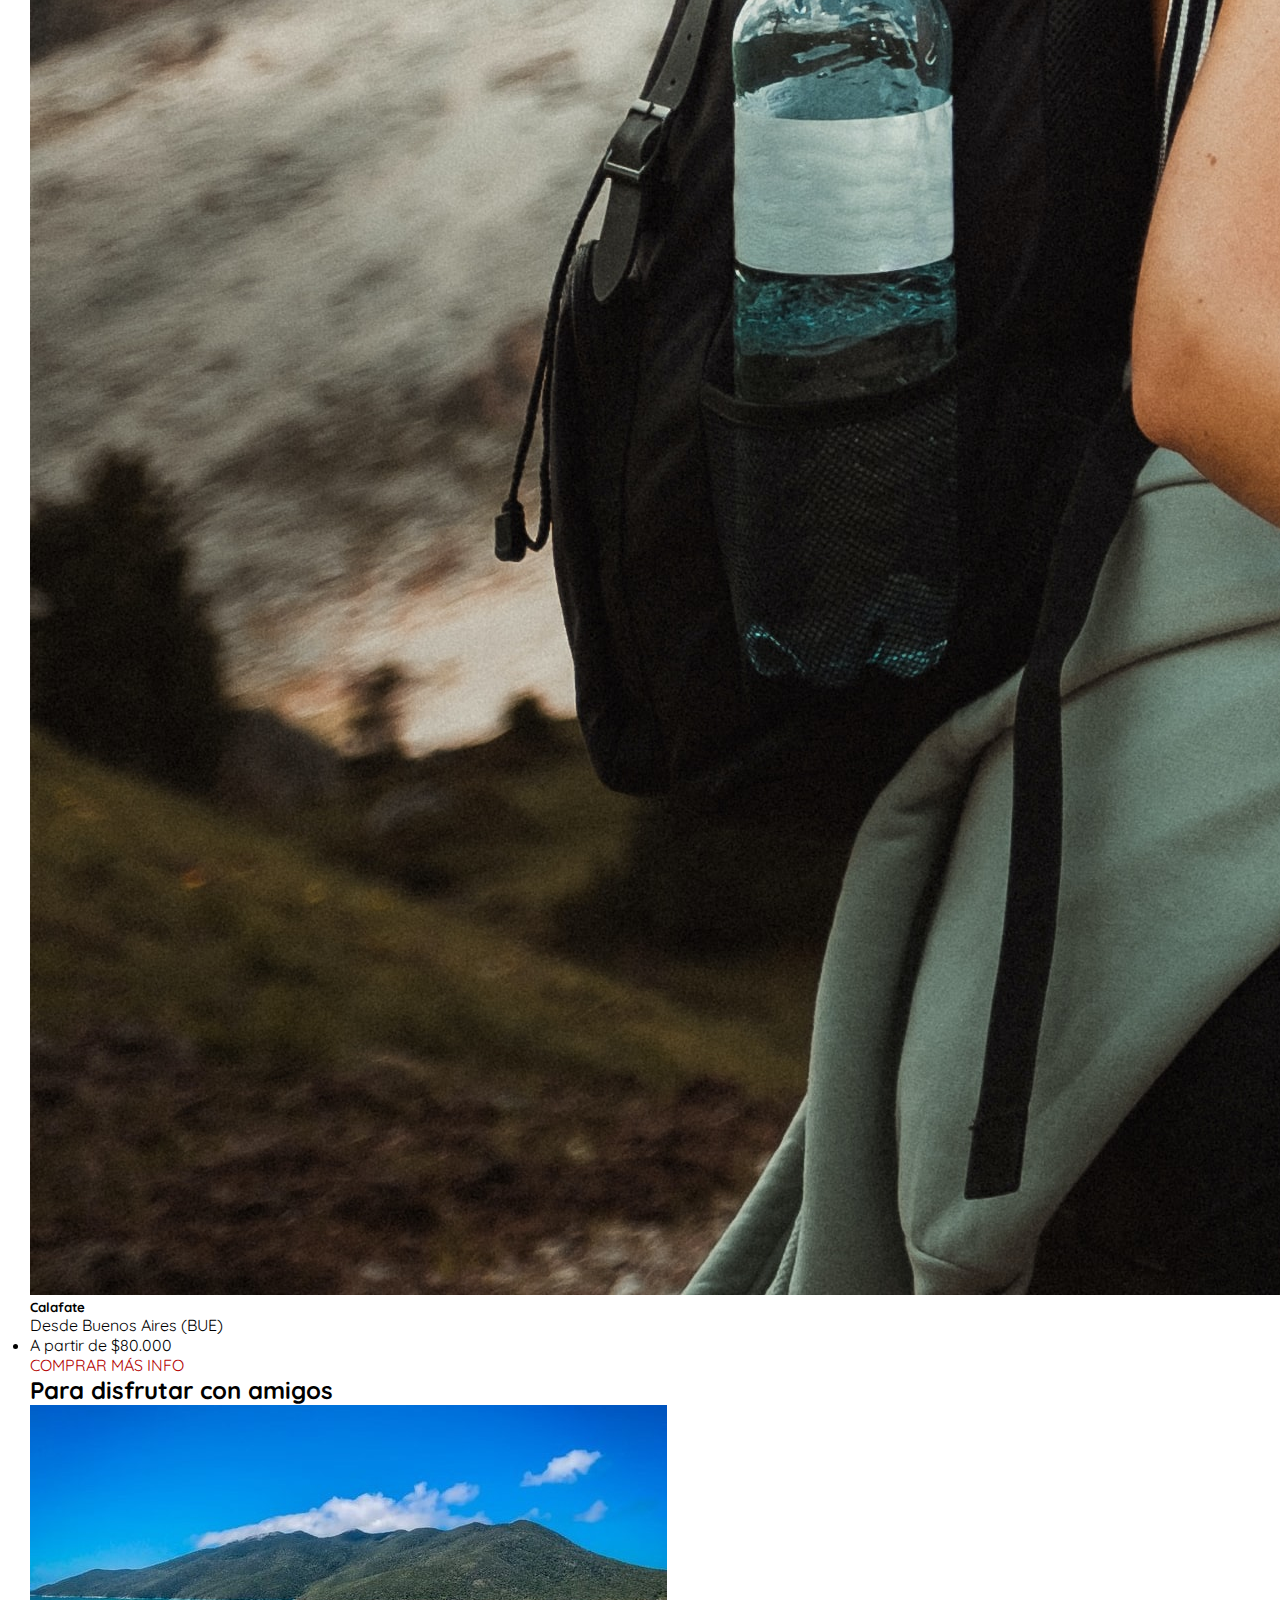
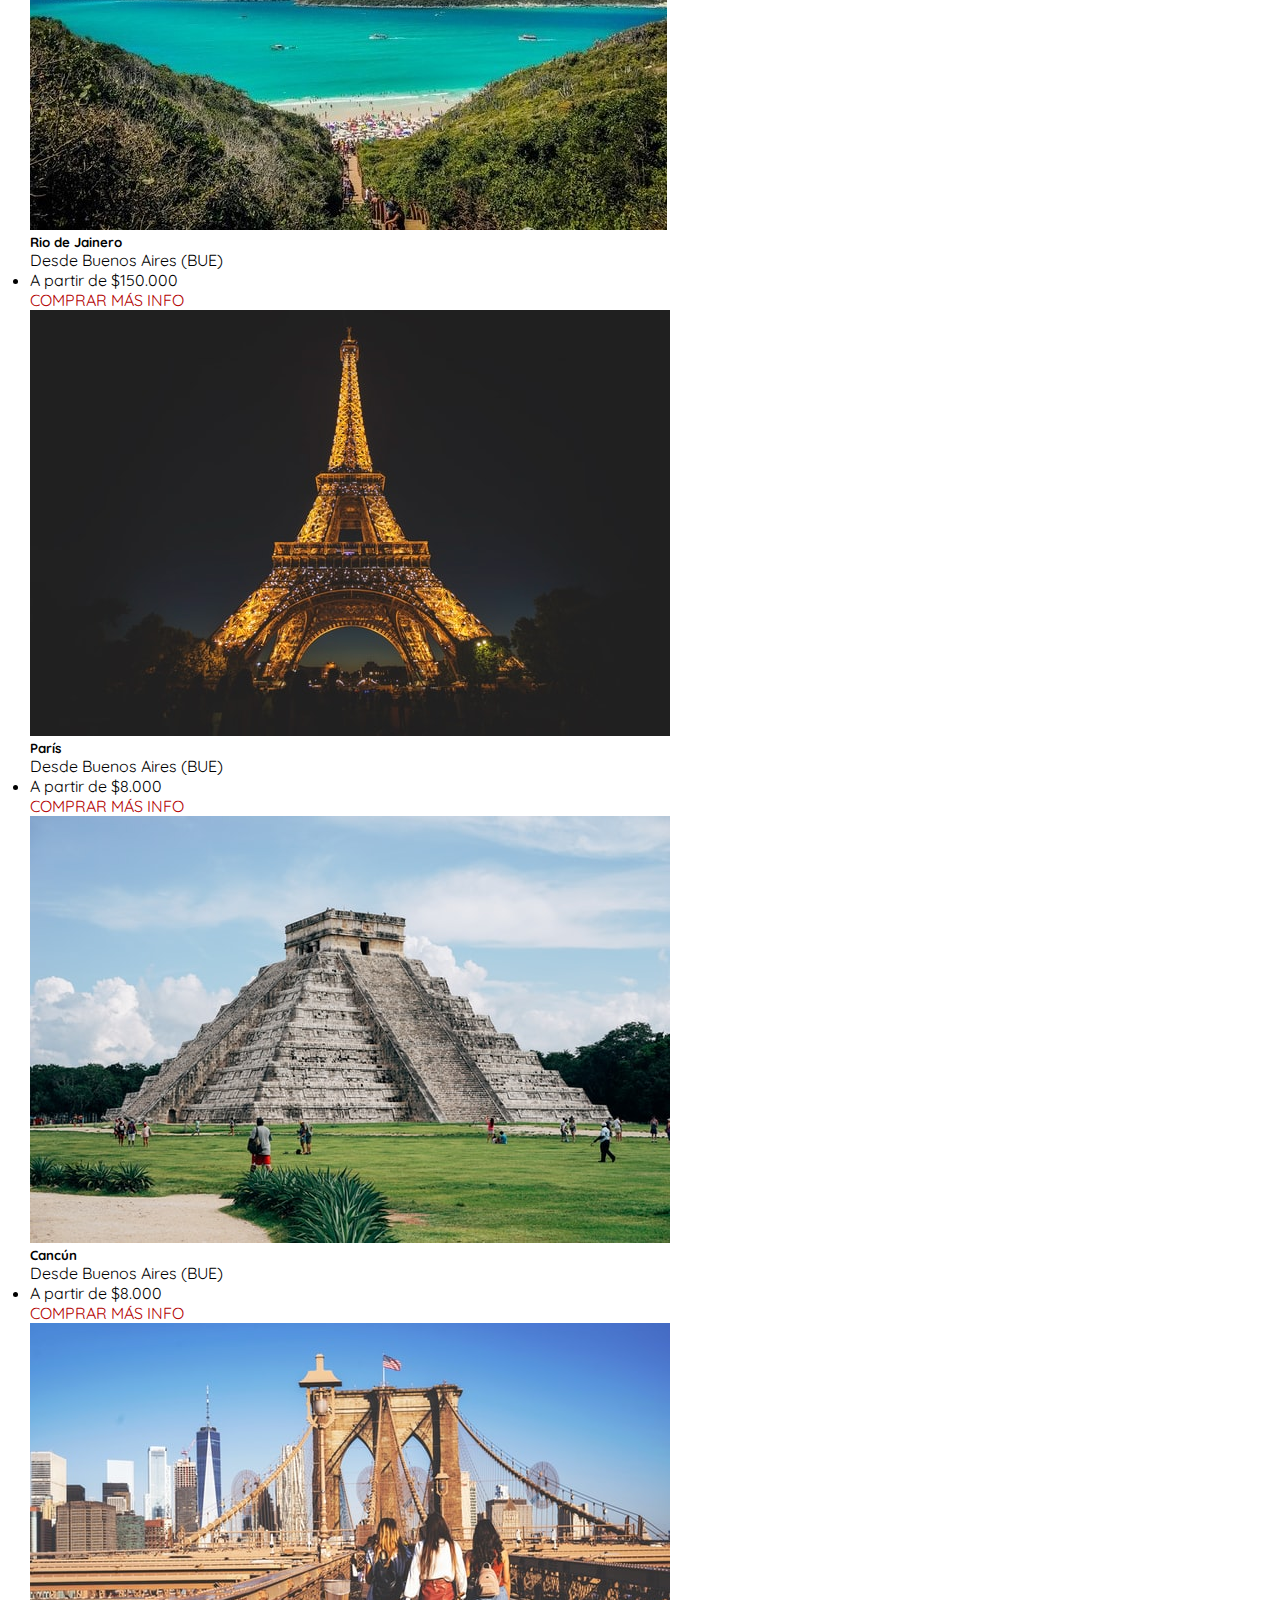
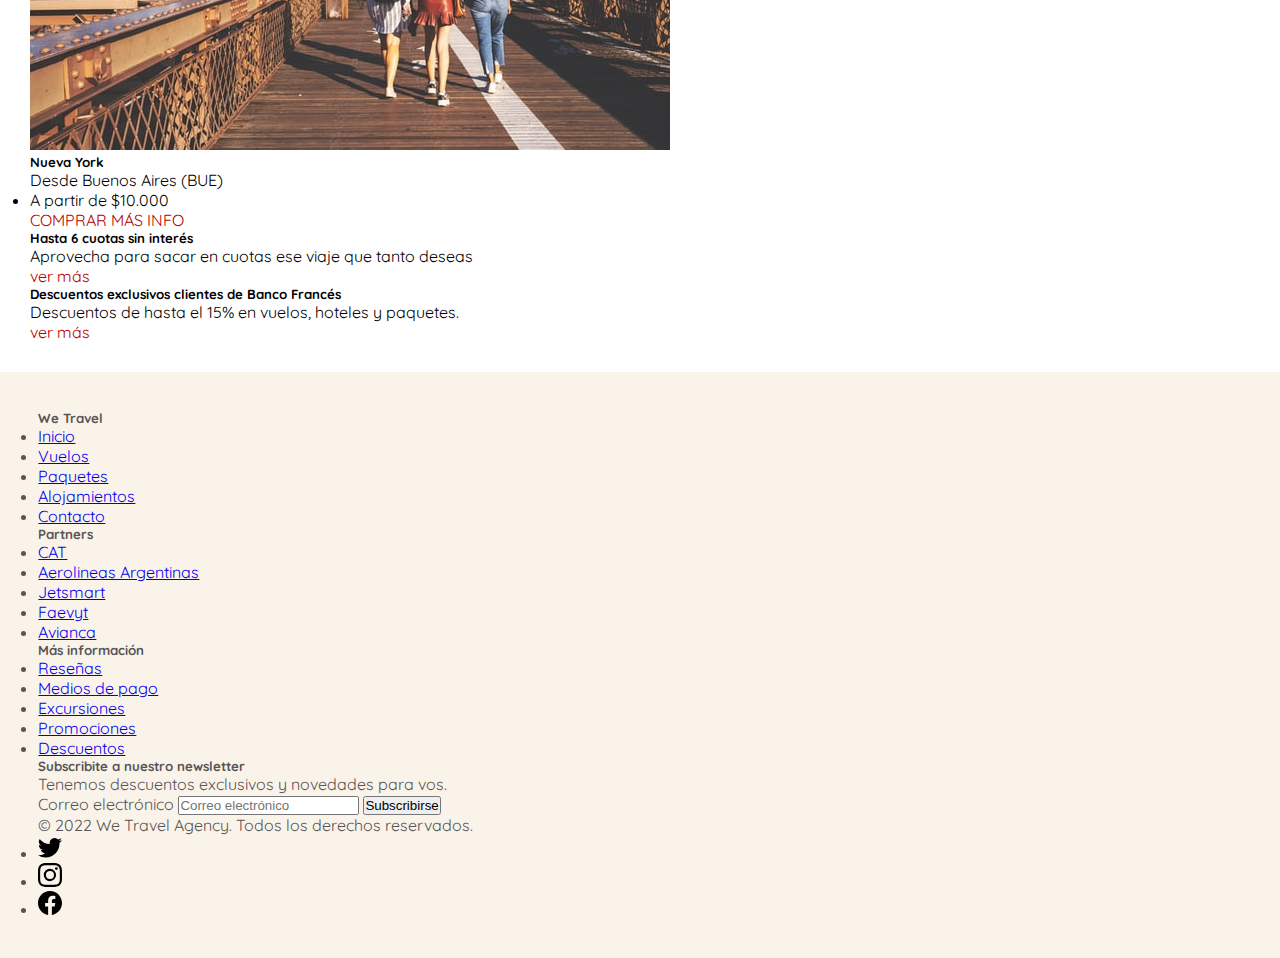
<file: tercera-entrega/pages/paquetes.html>
<!DOCTYPE html>
<html lang="es">
<head>
    <meta charset="UTF-8">
    <meta http-equiv="X-UA-Compatible" content="IE=edge">
    <meta name="viewport" content="width=device-width, initial-scale=1.0">
    <meta name="keywords" content="agencia de viajes,turismo en Argentina, vuelos baratos, hoteles, alquileres, cuotas, excursiones, viaje">
    <meta name="description" content="Ofrecemos paquetes turísticos personalizados, cotización, flexibilidad en fechas y asistencia profesional">
    <title>Paquetes turísticos con vuelos, traslados y alojamientos</title>
    <!--GOOGLE FONTS-->
    <link href="https://fonts.googleapis.com/css2?family=Quicksand&display=swap" rel="stylesheet">
    <link href="https://cdn.jsdelivr.net/npm/bootstrap@5.1.3/dist/css/bootstrap.min.css" rel="stylesheet" integrity="sha384-1BmE4kWBq78iYhFldvKuhfTAU6auU8tT94WrHftjDbrCEXSU1oBoqyl2QvZ6jIW3" crossorigin="anonymous">
    <link rel="stylesheet" href="../assets/css/style.css">
</head>
<body class="grid-container">

    <!--iconos de redes sociales - footer -->
  <svg xmlns="http://www.w3.org/2000/svg" style="display: none;">
    <symbol id="bootstrap" viewBox="0 0 118 94">
      <title>Bootstrap</title>
      <path fill-rule="evenodd" clip-rule="evenodd" d="M24.509 0c-6.733 0-11.715 5.893-11.492 12.284.214 6.14-.064 14.092-2.066 20.577C8.943 39.365 5.547 43.485 0 44.014v5.972c5.547.529 8.943 4.649 10.951 11.153 2.002 6.485 2.28 14.437 2.066 20.577C12.794 88.106 17.776 94 24.51 94H93.5c6.733 0 11.714-5.893 11.491-12.284-.214-6.14.064-14.092 2.066-20.577 2.009-6.504 5.396-10.624 10.943-11.153v-5.972c-5.547-.529-8.934-4.649-10.943-11.153-2.002-6.484-2.28-14.437-2.066-20.577C105.214 5.894 100.233 0 93.5 0H24.508zM80 57.863C80 66.663 73.436 72 62.543 72H44a2 2 0 01-2-2V24a2 2 0 012-2h18.437c9.083 0 15.044 4.92 15.044 12.474 0 5.302-4.01 10.049-9.119 10.88v.277C75.317 46.394 80 51.21 80 57.863zM60.521 28.34H49.948v14.934h8.905c6.884 0 10.68-2.772 10.68-7.727 0-4.643-3.264-7.207-9.012-7.207zM49.948 49.2v16.458H60.91c7.167 0 10.964-2.876 10.964-8.281 0-5.406-3.903-8.178-11.425-8.178H49.948z"></path>
    </symbol>
    <symbol id="facebook" viewBox="0 0 16 16">
      <path d="M16 8.049c0-4.446-3.582-8.05-8-8.05C3.58 0-.002 3.603-.002 8.05c0 4.017 2.926 7.347 6.75 7.951v-5.625h-2.03V8.05H6.75V6.275c0-2.017 1.195-3.131 3.022-3.131.876 0 1.791.157 1.791.157v1.98h-1.009c-.993 0-1.303.621-1.303 1.258v1.51h2.218l-.354 2.326H9.25V16c3.824-.604 6.75-3.934 6.75-7.951z"/>
    </symbol>
    <symbol id="instagram" viewBox="0 0 16 16">
        <path d="M8 0C5.829 0 5.556.01 4.703.048 3.85.088 3.269.222 2.76.42a3.917 3.917 0 0 0-1.417.923A3.927 3.927 0 0 0 .42 2.76C.222 3.268.087 3.85.048 4.7.01 5.555 0 5.827 0 8.001c0 2.172.01 2.444.048 3.297.04.852.174 1.433.372 1.942.205.526.478.972.923 1.417.444.445.89.719 1.416.923.51.198 1.09.333 1.942.372C5.555 15.99 5.827 16 8 16s2.444-.01 3.298-.048c.851-.04 1.434-.174 1.943-.372a3.916 3.916 0 0 0 1.416-.923c.445-.445.718-.891.923-1.417.197-.509.332-1.09.372-1.942C15.99 10.445 16 10.173 16 8s-.01-2.445-.048-3.299c-.04-.851-.175-1.433-.372-1.941a3.926 3.926 0 0 0-.923-1.417A3.911 3.911 0 0 0 13.24.42c-.51-.198-1.092-.333-1.943-.372C10.443.01 10.172 0 7.998 0h.003zm-.717 1.442h.718c2.136 0 2.389.007 3.232.046.78.035 1.204.166 1.486.275.373.145.64.319.92.599.28.28.453.546.598.92.11.281.24.705.275 1.485.039.843.047 1.096.047 3.231s-.008 2.389-.047 3.232c-.035.78-.166 1.203-.275 1.485a2.47 2.47 0 0 1-.599.919c-.28.28-.546.453-.92.598-.28.11-.704.24-1.485.276-.843.038-1.096.047-3.232.047s-2.39-.009-3.233-.047c-.78-.036-1.203-.166-1.485-.276a2.478 2.478 0 0 1-.92-.598 2.48 2.48 0 0 1-.6-.92c-.109-.281-.24-.705-.275-1.485-.038-.843-.046-1.096-.046-3.233 0-2.136.008-2.388.046-3.231.036-.78.166-1.204.276-1.486.145-.373.319-.64.599-.92.28-.28.546-.453.92-.598.282-.11.705-.24 1.485-.276.738-.034 1.024-.044 2.515-.045v.002zm4.988 1.328a.96.96 0 1 0 0 1.92.96.96 0 0 0 0-1.92zm-4.27 1.122a4.109 4.109 0 1 0 0 8.217 4.109 4.109 0 0 0 0-8.217zm0 1.441a2.667 2.667 0 1 1 0 5.334 2.667 2.667 0 0 1 0-5.334z"/>
    </symbol>
    <symbol id="twitter" viewBox="0 0 16 16">
      <path d="M5.026 15c6.038 0 9.341-5.003 9.341-9.334 0-.14 0-.282-.006-.422A6.685 6.685 0 0 0 16 3.542a6.658 6.658 0 0 1-1.889.518 3.301 3.301 0 0 0 1.447-1.817 6.533 6.533 0 0 1-2.087.793A3.286 3.286 0 0 0 7.875 6.03a9.325 9.325 0 0 1-6.767-3.429 3.289 3.289 0 0 0 1.018 4.382A3.323 3.323 0 0 1 .64 6.575v.045a3.288 3.288 0 0 0 2.632 3.218 3.203 3.203 0 0 1-.865.115 3.23 3.23 0 0 1-.614-.057 3.283 3.283 0 0 0 3.067 2.277A6.588 6.588 0 0 1 .78 13.58a6.32 6.32 0 0 1-.78-.045A9.344 9.344 0 0 0 5.026 15z"/>
    </symbol>
  </svg>

  <!--menu-->
    <header class="encabezado">
      <nav class="navbar">
        <a href="#" class="logo">
        <p class="logo">WeTravel</p>
        <ul>
            <li><a href="../index.html" class="link">Inicio</a></li>
            <li><a href="../pages/vuelos.html" class="link">Vuelos</a></li>
            <li><a href="../pages/paquetes.html" class="link">Paquetes</a></li>
            <li><a href="../pages/alojamientos.html" class="link">Alojamientos</a></li>
            <li><a href="../pages/contacto.html" class="link">Contacto</a></li>
          </ul>
        </nav>
            

         <!--carrusel-->

         <div id="carouselExampleCaptions" class="carousel slide" data-bs-ride="false">
          <div class="carousel-indicators">
            <button type="button" data-bs-target="#carouselExampleCaptions" data-bs-slide-to="0" class="active" aria-current="true" aria-label="Slide 1"></button>
            <button type="button" data-bs-target="#carouselExampleCaptions" data-bs-slide-to="1" aria-label="Slide 2"></button>
            <button type="button" data-bs-target="#carouselExampleCaptions" data-bs-slide-to="2" aria-label="Slide 3"></button>
          </div>
          <div class="carousel-inner">
            <div class="carousel-item active">
              <img src="../assets/img/carrusel/madrid1.jpg" class="d-block w-100" alt="...">
              <div class="carousel-caption d-none d-md-block">
                <h5></h5>
                <p>Precios imperdibles, cuotas y promociones únicas.</p>
              </div>
            </div>
            <div class="carousel-item">
              <img src="../assets/img/carrusel/caribe1.jpg" class="d-block w-100" alt="...">
              <div class="carousel-caption d-none d-md-block">
                <h5>Second slide label</h5>
                <p>Some representative placeholder content for the second slide.</p>
              </div>
            </div>
            <div class="carousel-item">
              <img src="../assets/img/carrusel/coliseo1.jpg" class="d-block w-100" alt="...">
              <div class="carousel-caption d-none d-md-block">
                <h5>Third slide label</h5>
                <p>Some representative placeholder content for the third slide.</p>
              </div>
            </div>
          </div>
          <button class="carousel-control-prev" type="button" data-bs-target="#carouselExampleCaptions" data-bs-slide="prev">
            <span class="carousel-control-prev-icon" aria-hidden="true"></span>
            <span class="visually-hidden">Previous</span>
          </button>
          <button class="carousel-control-next" type="button" data-bs-target="#carouselExampleCaptions" data-bs-slide="next">
            <span class="carousel-control-next-icon" aria-hidden="true"></span>
            <span class="visually-hidden">Next</span>
          </button>
        </div>

         
    </header>


     <!----tarjetas para paquetes--> 

     <main class="main-paquetes">

        <section class="paquetes">
          <div class="container">
            <div class="title-vuelos mt-4 mb-4 ">
              <h1 class="fs-3">Paquetes turísticos</h1>
            </div>
    
            <div class="row">
              <div class="col-8 col-sm-8 col-md-5 col-lg-4 col-xl-3 col-xxl-3">
                <div class="card" style="width: 18rem;">
                  <img src="../assets/img/disney.jpg" class="card-img-top" alt="...">
                  <div class="card-body">
                    <h5 class="card-title">Orlando, Disney</h5>
                    <p class="card-text">Desde Buenos Aires (BUE)</p>
                  </div>
                  <ul class="list-group list-group-flush">
                    <li class="list-group-item">A partir de $100.000</li>
                  </ul>
                  <div class="card-body">
                    <a href="#" class="card-link">COMPRAR</a>
                    <a href="#" class="card-link">MÁS INFO</a>
                  </div>
                </div>
              </div> 
    
              <div class="col-8 col-sm-8 col-md-5 col-lg-4 col-xl-3 col-xxl-3">
                <div class="card" style="width: 18rem;">
                  <img src="../assets/img/roma.jpg" class="card-img-top" alt="...">
                  <div class="card-body">
                    <h5 class="card-title">Roma</h5>
                    <p class="card-text">Desde Buenos Aires (BUE)</p>
                  </div>
                  <ul class="list-group list-group-flush">
                    <li class="list-group-item">A partir de $100.000</li>
                  </ul>
                  <div class="card-body">
                    <a href="#" class="card-link">COMPRAR</a>
                    <a href="#" class="card-link">MÁS INFO</a>
                  </div>
                </div>
              </div> 
    
              <div class="d-none d-sm-none d-md-block col-md-5 d-lg-block col-lg-4 d-xl-block col-xl-3 d-xxl-block col-xxl-3">
                <div class="card" style="width: 18rem;">
                  <img src="../assets/img/mex.jpg" class="card-img-top" alt="...">
                  <div class="card-body">
                    <h5 class="card-title">México</h5>
                    <p class="card-text">Desde Buenos Aires (BUE)</p>
                  </div>
                  <ul class="list-group list-group-flush">
                    <li class="list-group-item">A partir de $100.000</li>
                  </ul>
                  <div class="card-body">
                    <a href="#" class="card-link">COMPRAR</a>
                    <a href="#" class="card-link">MÁS INFO</a>
                  </div>
                </div>
              </div> 
    
              <div class="d-none d-sm-none d-md-none d-lg-none col-lg-4 d-xl-block col-xl-3 d-xxl-block col-xxl-3">
                <div class="card" style="width: 18rem;">
                  <img src="../assets/img/friends.jpg" class= "card-img-top" alt="...">
                  <div class="card-body">
                    <h5 class="card-title">Calafate</h5>
                    <p class="card-text">Desde Buenos Aires (BUE)</p>
                  </div>
                  <ul class="list-group list-group-flush">
                    <li class="list-group-item">A partir de $80.000</li>
                  </ul>
                  <div class="card-body">
                    <a href="#" class="card-link">COMPRAR</a>
                    <a href="#" class="card-link">MÁS INFO</a>
                  </div>
                </div>
              </div> 
                  
    
            </div>
         </div> 
            
          
        </section>
    
        
        <section class="vuelos-2">
          <div class="container">
            <div class="title-vuelos mt-4 mb-4 ">
              <h2 class="fs-3">Para disfrutar con amigos</h2>
            </div>
    
            <div class="row">
              <div class="col-8 col-sm-8 col-md-5 col-lg-4 col-xl-3 col-xxl-3">
                <div class="card" style="width: 18rem;">
                  <img src="../assets/img/brasil.jpg" class="card-img-top" alt="...">
                  <div class="card-body">
                    <h5 class="card-title">Rio de Jainero</h5>
                    <p class="card-text">Desde Buenos Aires (BUE)</p>
                  </div>
                  <ul class="list-group list-group-flush">
                    <li class="list-group-item">A partir de $150.000</li>
                  </ul>
                  <div class="card-body">
                    <a href="#" class="card-link">COMPRAR</a>
                    <a href="#" class="card-link">MÁS INFO</a>
                  </div>
                </div>
              </div> 
    
              <div class="col-8 col-sm-8 col-md-5 col-lg-4 col-xl-3 col-xxl-3">
                <div class="card" style="width: 18rem;">
                  <img src="../assets/img/paris.jpg" class="card-img-top" alt="...">
                  <div class="card-body">
                    <h5 class="card-title">París</h5>
                    <p class="card-text">Desde Buenos Aires (BUE)</p>               
                  </div>
                  <ul class="list-group list-group-flush">
                    <li class="list-group-item">A partir de $8.000</li>
                  </ul>
                  <div class="card-body">
                    <a href="#" class="card-link">COMPRAR</a>
                    <a href="#" class="card-link">MÁS INFO</a>
                  </div>
                </div>
              </div> 
    
              <div class="d-none d-sm-none d-md-block col-md-5 d-lg-block col-lg-4 d-xl-block col-xl-3 d-xxl-block col-xxl-3">
                <div class="card" style="width: 18rem;">
                  <img src="../assets/img/cancun.jpg" class="card-img-top" alt="...">
                  <div class="card-body">
                    <h5 class="card-title">Cancún</h5>
                    <p class="card-text">Desde Buenos Aires (BUE)</p>
                  </div>
                  <ul class="list-group list-group-flush">
                    <li class="list-group-item">A partir de $8.000</li>
                  </ul>
                  <div class="card-body">
                    <a href="#" class="card-link">COMPRAR</a>
                    <a href="#" class="card-link">MÁS INFO</a>
                  </div>
                </div>
              </div> 
    
              <div class="d-none d-sm-none d-md-none d-lg-none col-lg-4 d-xl-block col-xl-3 d-xxl-block col-xxl-3">
                <div class="card" style="width: 18rem;">
                  <img src="../assets/img/nyconamigas.jpg" class= "card-img-top" alt="...">
                  <div class="card-body">
                    <h5 class="card-title">Nueva York</h5>
                    <p class="card-text">Desde Buenos Aires (BUE)</p>
                  </div>
                  <ul class="list-group list-group-flush">
                    <li class="list-group-item">A partir de $10.000</li>
                  </ul>
                  <div class="card-body">
                    <a href="#" class="card-link">COMPRAR</a>
                    <a href="#" class="card-link">MÁS INFO</a>
                  </div>
                </div>
              </div> 
                  
    
            </div>
         </div> 
        </section>
    
        <!---aca terminan las tarjetas para vuelos-->

        
     <!---promociones--->

    <section class="promociones">
      <div class="row container-fluid mt-5 mb-2">
        <div class="col-sm-6">
          <div class="card">
            <div class="card-body">
              <h5 class="card-title">Hasta 6 cuotas sin interés</h5>
              <p class="card-text">Aprovecha para sacar en cuotas ese viaje que tanto deseas</p>
              <a href="#" class="btn btn-danger text-light">ver más</a>
            </div>
          </div>
        </div>
        <div class="col-sm-6">
          <div class="card">
            <div class="card-body">
              <h5 class="card-title">Descuentos exclusivos clientes de Banco Francés</h5>
              <p class="card-text">Descuentos de hasta el 15% en vuelos, hoteles y paquetes.</p>
              <a href="#" class="btn btn-danger text-light">ver más</a>
            </div>
          </div>
        </div>
      </div>
    
  
    </section>

      
    
       </main>
    
       <!--footer-->
    
       
        <footer class="pie">
          <div class="row">
            <div class="col-2">
              <h5>We Travel</h5>
              <ul class="nav flex-column">
                <li class="nav-item mb-2"><a href="#" class="nav-link p-0 text-muted">Inicio</a></li>
                <li class="nav-item mb-2"><a href="#" class="nav-link p-0 text-muted">Vuelos</a></li>
                <li class="nav-item mb-2"><a href="#" class="nav-link p-0 text-muted">Paquetes</a></li>
                <li class="nav-item mb-2"><a href="#" class="nav-link p-0 text-muted">Alojamientos</a></li>
                <li class="nav-item mb-2"><a href="#" class="nav-link p-0 text-muted">Contacto</a></li>
              </ul>
            </div>
      
            <div class="col-2">
              <h5>Partners</h5>
              <ul class="nav flex-column">
                <li class="nav-item mb-2"><a href="#" class="nav-link p-0 text-muted">CAT</a></li>
                <li class="nav-item mb-2"><a href="#" class="nav-link p-0 text-muted">Aerolineas Argentinas</a></li>
                <li class="nav-item mb-2"><a href="#" class="nav-link p-0 text-muted">Jetsmart</a></li>
                <li class="nav-item mb-2"><a href="#" class="nav-link p-0 text-muted">Faevyt</a></li>
                <li class="nav-item mb-2"><a href="#" class="nav-link p-0 text-muted">Avianca</a></li>
              </ul>
            </div>
      
            <div class="col-2">
              <h5>Más información</h5>
              <ul class="nav flex-column">
                <li class="nav-item mb-2"><a href="#" class="nav-link p-0 text-muted">Reseñas</a></li>
                <li class="nav-item mb-2"><a href="#" class="nav-link p-0 text-muted">Medios de pago</a></li>
                <li class="nav-item mb-2"><a href="#" class="nav-link p-0 text-muted">Excursiones</a></li>
                <li class="nav-item mb-2"><a href="#" class="nav-link p-0 text-muted">Promociones</a></li>
                <li class="nav-item mb-2"><a href="#" class="nav-link p-0 text-muted">Descuentos</a></li>
              </ul>
            </div>
      
            <div class="col-4 offset-1">
              <form>
                <h5>Subscribite a nuestro newsletter</h5>
                <p>Tenemos descuentos exclusivos y novedades para vos.</p>
                <div class="d-flex w-100 gap-2">
                  <label for="newsletter1" class="visually-hidden">Correo electrónico</label>
                  <input id="newsletter1" type="text" class="form-control" placeholder="Correo electrónico">
                  <button class="btn btn-danger" type="button">Subscribirse</button>
                </div>
              </form>
            </div>
          </div>
      
          <div class="d-flex justify-content-between py-4 my-4 border-top">
            <p>&copy; 2022 We Travel Agency. Todos los derechos reservados.</p>
            <ul class="list-unstyled d-flex">
              <li class="ms-3"><a class="link-dark" href="#"><svg class="bi" width="24" height="24"><use xlink:href="#twitter"/></svg></a></li>
              <li class="ms-3"><a class="link-dark" href="#"><svg class="bi" width="24" height="24"><use xlink:href="#instagram"/></svg></a></li>
              <li class="ms-3"><a class="link-dark" href="#"><svg class="bi" width="24" height="24"><use xlink:href="#facebook"/></svg></a></li>
            </ul>
          </div>
        </footer>
     
      
        










    <script src="https://cdn.jsdelivr.net/npm/bootstrap@5.1.3/dist/js/bootstrap.bundle.min.js" integrity="sha384-ka7Sk0Gln4gmtz2MlQnikT1wXgYsOg+OMhuP+IlRH9sENBO0LRn5q+8nbTov4+1p" crossorigin="anonymous"></script>



    
</body>
</html>
</file>
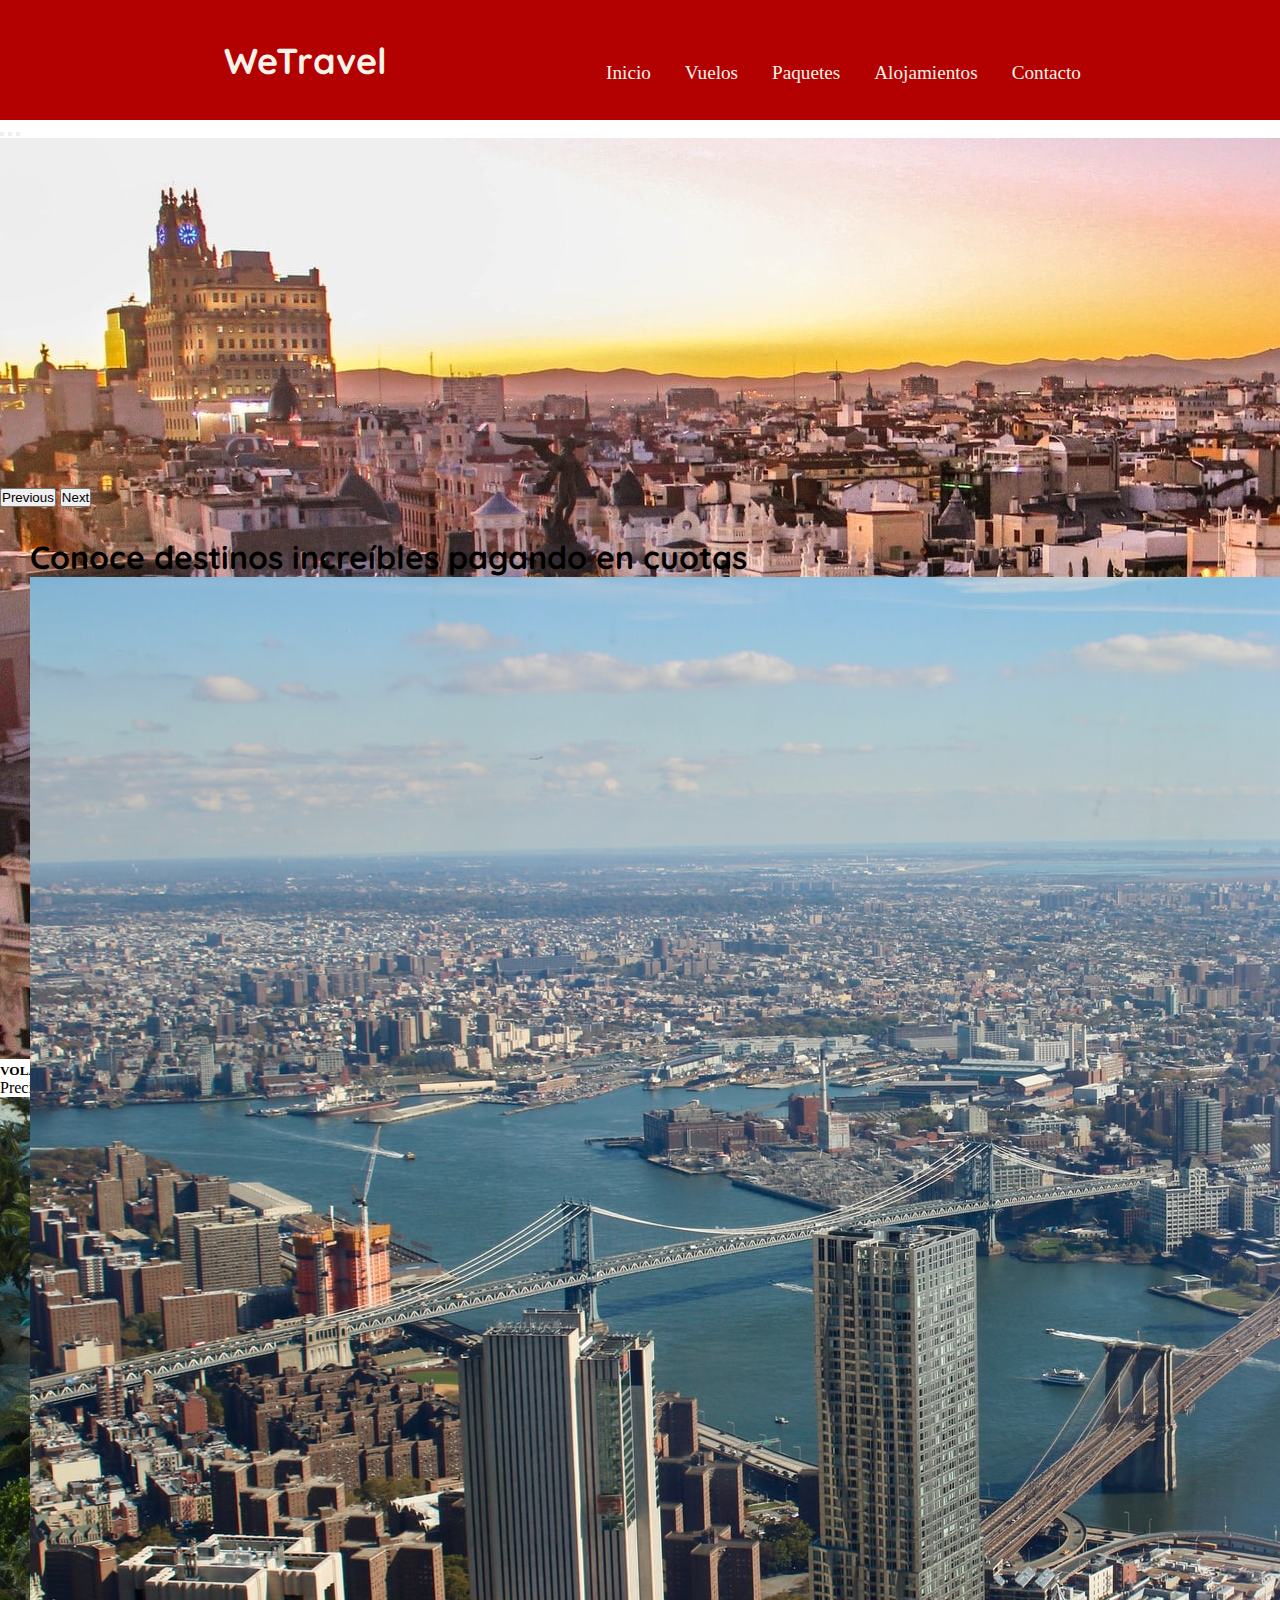
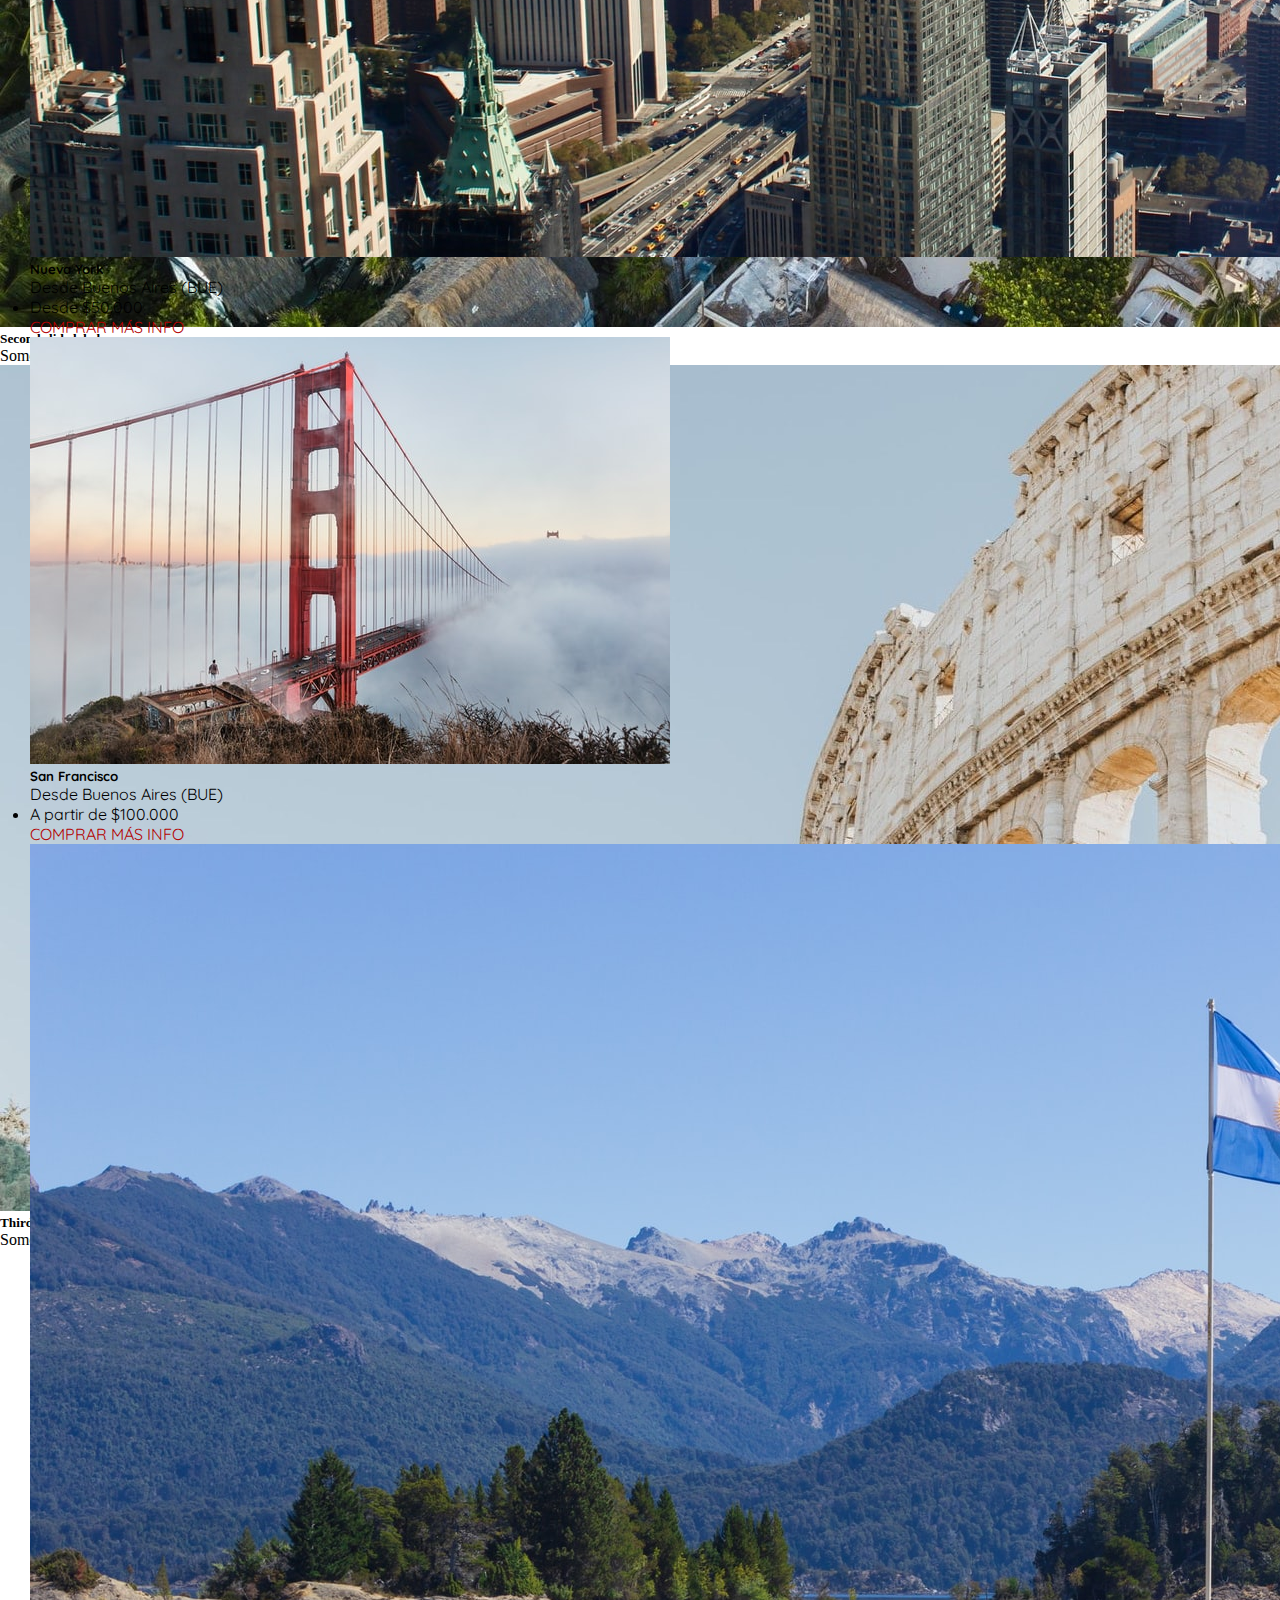
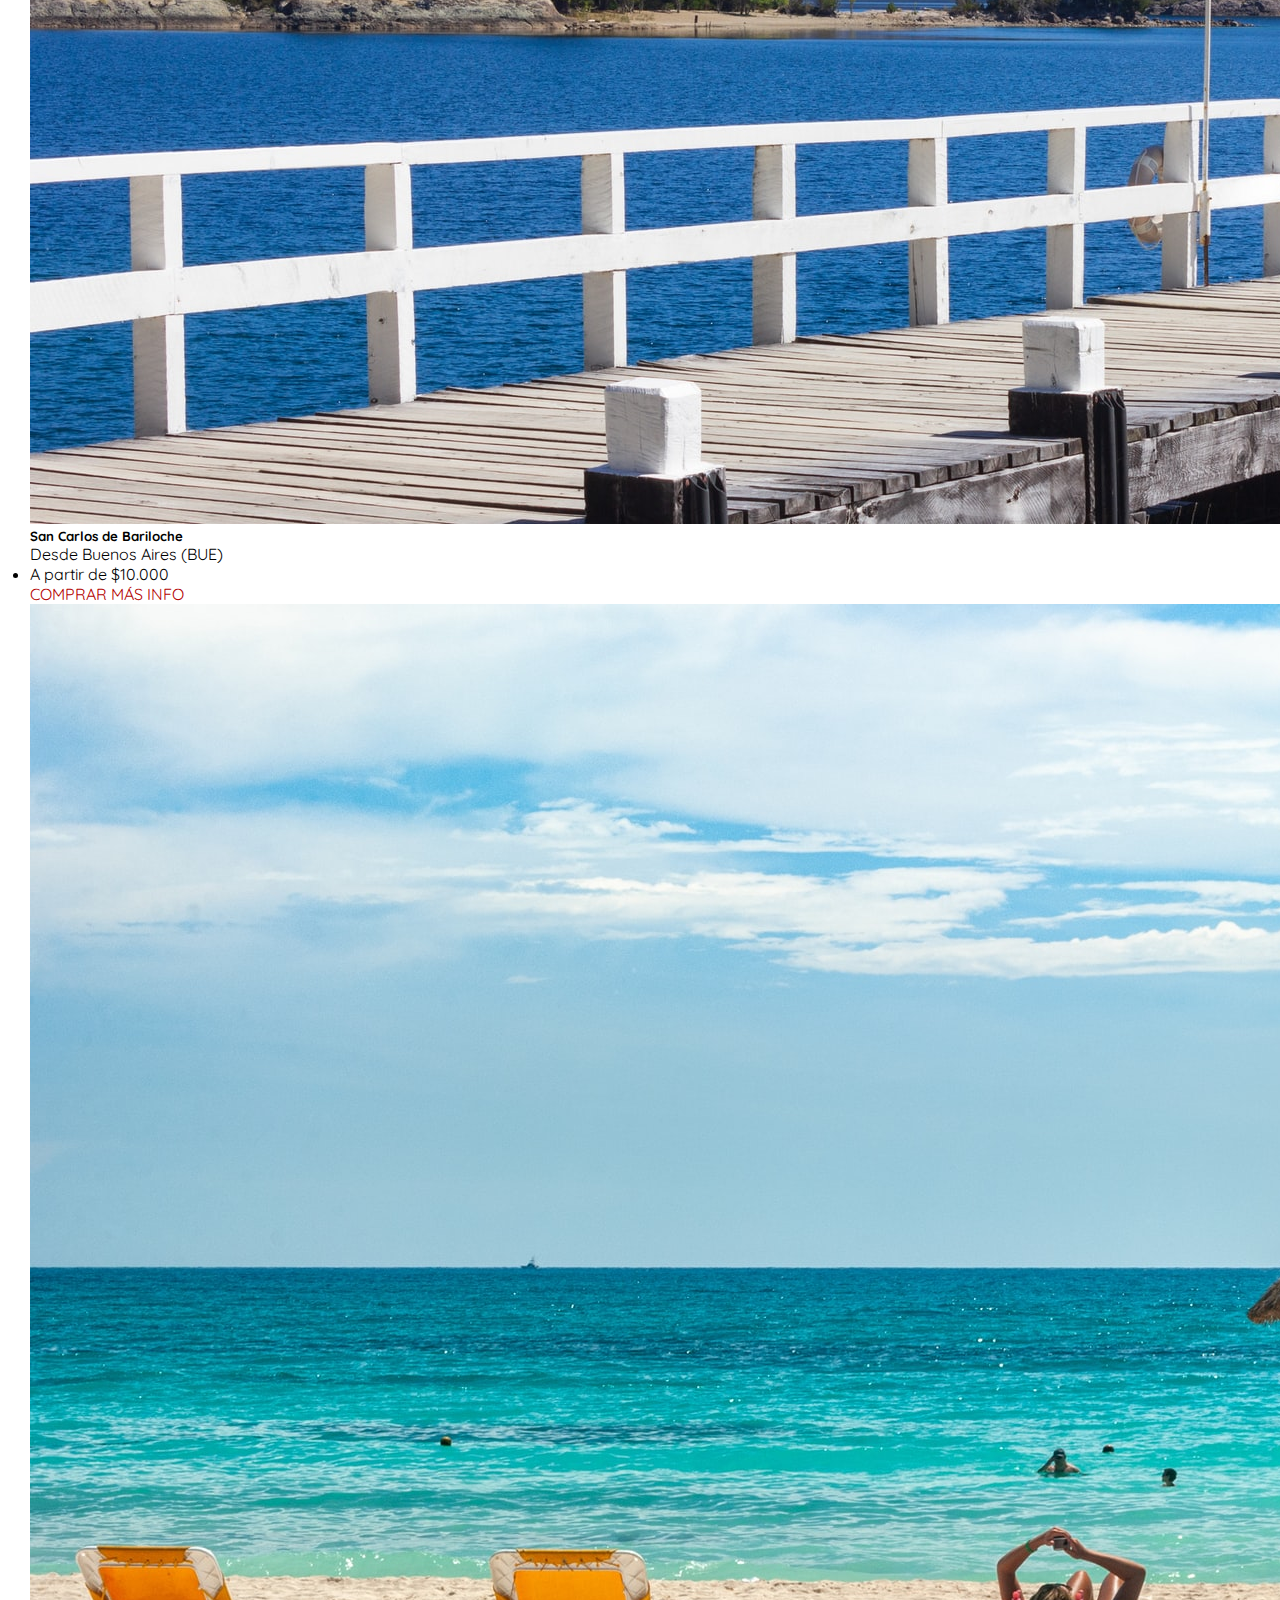
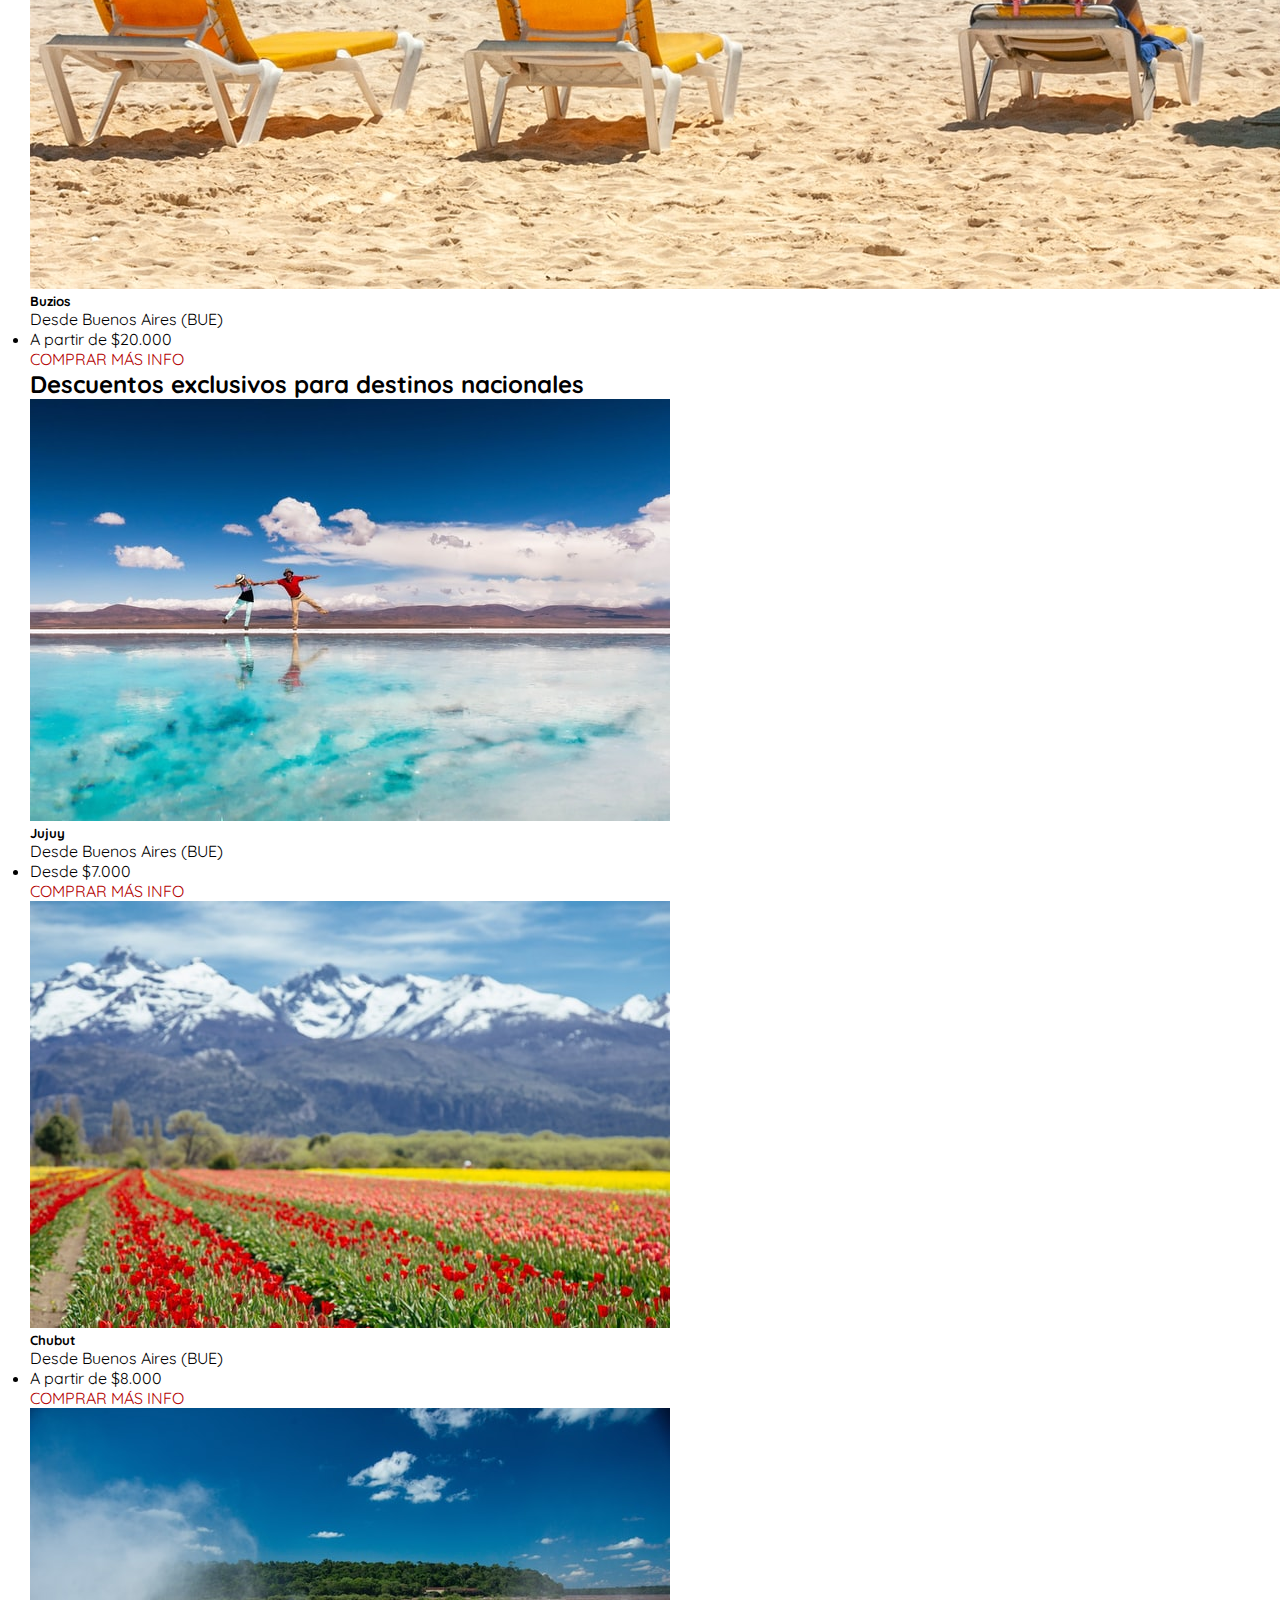
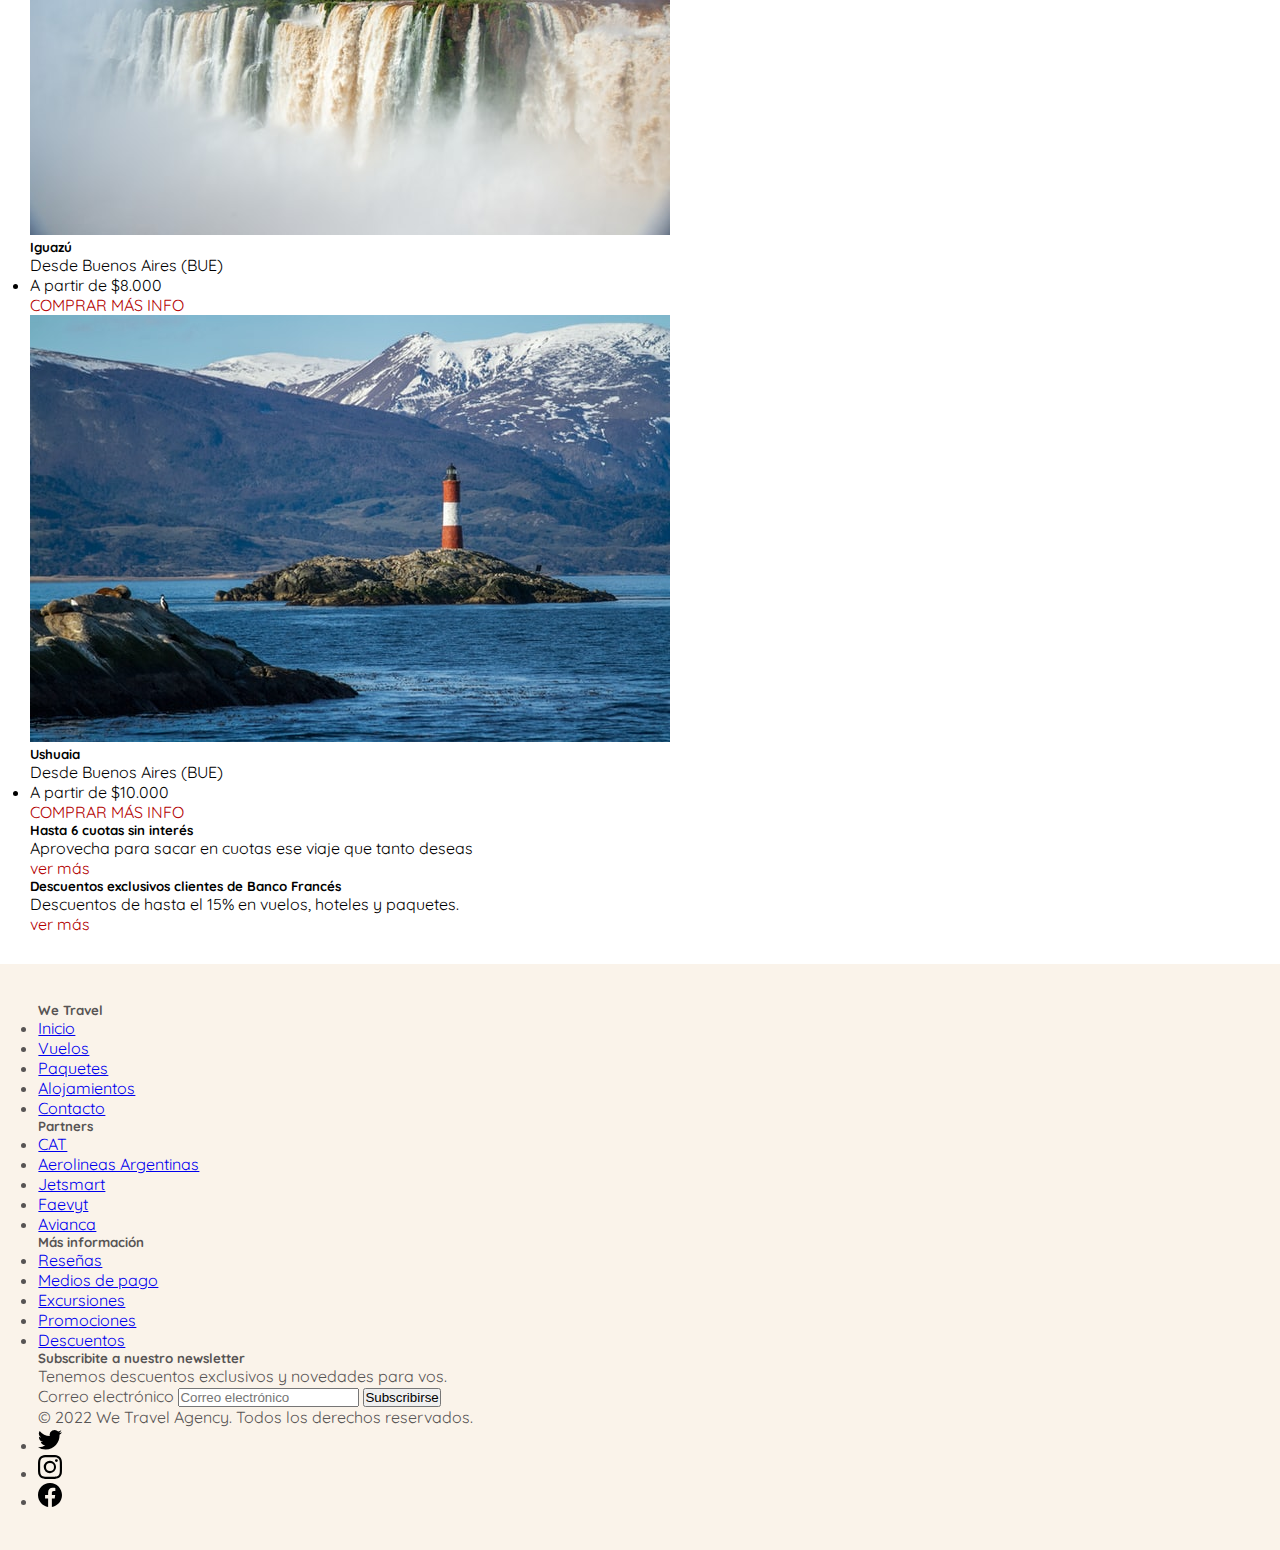
<file: tercera-entrega/pages/vuelos.html>
<!DOCTYPE html>
<html lang="es">
<head>
    <meta charset="UTF-8">
    <meta http-equiv="X-UA-Compatible" content="IE=edge">
    <meta name="viewport" content="width=device-width, initial-scale=1.0">
    <meta name="keywords" content="agencia de viajes,turismo en Argentina, vuelos baratos, hoteles, alquileres, cuotas, excursiones, viaje">
    <meta name="description" content="Pasajes de avión, descuentos y promociones en destinos nacionales e internacionales">
    <title>Vuelos para viajar en Argentina y en el exterior</title>
    <!--GOOGLE FONTS-->
    <link href="https://fonts.googleapis.com/css2?family=Quicksand&display=swap" rel="stylesheet">
    <link href="https://cdn.jsdelivr.net/npm/bootstrap@5.1.3/dist/css/bootstrap.min.css" rel="stylesheet" integrity="sha384-1BmE4kWBq78iYhFldvKuhfTAU6auU8tT94WrHftjDbrCEXSU1oBoqyl2QvZ6jIW3" crossorigin="anonymous">
    <link rel="stylesheet" href="../assets/css/style.css">
</head>
<body class="grid-container">

  <!--iconos de redes sociales - footer -->
  <svg xmlns="http://www.w3.org/2000/svg" style="display: none;">
    <symbol id="bootstrap" viewBox="0 0 118 94">
      <title>Bootstrap</title>
      <path fill-rule="evenodd" clip-rule="evenodd" d="M24.509 0c-6.733 0-11.715 5.893-11.492 12.284.214 6.14-.064 14.092-2.066 20.577C8.943 39.365 5.547 43.485 0 44.014v5.972c5.547.529 8.943 4.649 10.951 11.153 2.002 6.485 2.28 14.437 2.066 20.577C12.794 88.106 17.776 94 24.51 94H93.5c6.733 0 11.714-5.893 11.491-12.284-.214-6.14.064-14.092 2.066-20.577 2.009-6.504 5.396-10.624 10.943-11.153v-5.972c-5.547-.529-8.934-4.649-10.943-11.153-2.002-6.484-2.28-14.437-2.066-20.577C105.214 5.894 100.233 0 93.5 0H24.508zM80 57.863C80 66.663 73.436 72 62.543 72H44a2 2 0 01-2-2V24a2 2 0 012-2h18.437c9.083 0 15.044 4.92 15.044 12.474 0 5.302-4.01 10.049-9.119 10.88v.277C75.317 46.394 80 51.21 80 57.863zM60.521 28.34H49.948v14.934h8.905c6.884 0 10.68-2.772 10.68-7.727 0-4.643-3.264-7.207-9.012-7.207zM49.948 49.2v16.458H60.91c7.167 0 10.964-2.876 10.964-8.281 0-5.406-3.903-8.178-11.425-8.178H49.948z"></path>
    </symbol>
    <symbol id="facebook" viewBox="0 0 16 16">
      <path d="M16 8.049c0-4.446-3.582-8.05-8-8.05C3.58 0-.002 3.603-.002 8.05c0 4.017 2.926 7.347 6.75 7.951v-5.625h-2.03V8.05H6.75V6.275c0-2.017 1.195-3.131 3.022-3.131.876 0 1.791.157 1.791.157v1.98h-1.009c-.993 0-1.303.621-1.303 1.258v1.51h2.218l-.354 2.326H9.25V16c3.824-.604 6.75-3.934 6.75-7.951z"/>
    </symbol>
    <symbol id="instagram" viewBox="0 0 16 16">
        <path d="M8 0C5.829 0 5.556.01 4.703.048 3.85.088 3.269.222 2.76.42a3.917 3.917 0 0 0-1.417.923A3.927 3.927 0 0 0 .42 2.76C.222 3.268.087 3.85.048 4.7.01 5.555 0 5.827 0 8.001c0 2.172.01 2.444.048 3.297.04.852.174 1.433.372 1.942.205.526.478.972.923 1.417.444.445.89.719 1.416.923.51.198 1.09.333 1.942.372C5.555 15.99 5.827 16 8 16s2.444-.01 3.298-.048c.851-.04 1.434-.174 1.943-.372a3.916 3.916 0 0 0 1.416-.923c.445-.445.718-.891.923-1.417.197-.509.332-1.09.372-1.942C15.99 10.445 16 10.173 16 8s-.01-2.445-.048-3.299c-.04-.851-.175-1.433-.372-1.941a3.926 3.926 0 0 0-.923-1.417A3.911 3.911 0 0 0 13.24.42c-.51-.198-1.092-.333-1.943-.372C10.443.01 10.172 0 7.998 0h.003zm-.717 1.442h.718c2.136 0 2.389.007 3.232.046.78.035 1.204.166 1.486.275.373.145.64.319.92.599.28.28.453.546.598.92.11.281.24.705.275 1.485.039.843.047 1.096.047 3.231s-.008 2.389-.047 3.232c-.035.78-.166 1.203-.275 1.485a2.47 2.47 0 0 1-.599.919c-.28.28-.546.453-.92.598-.28.11-.704.24-1.485.276-.843.038-1.096.047-3.232.047s-2.39-.009-3.233-.047c-.78-.036-1.203-.166-1.485-.276a2.478 2.478 0 0 1-.92-.598 2.48 2.48 0 0 1-.6-.92c-.109-.281-.24-.705-.275-1.485-.038-.843-.046-1.096-.046-3.233 0-2.136.008-2.388.046-3.231.036-.78.166-1.204.276-1.486.145-.373.319-.64.599-.92.28-.28.546-.453.92-.598.282-.11.705-.24 1.485-.276.738-.034 1.024-.044 2.515-.045v.002zm4.988 1.328a.96.96 0 1 0 0 1.92.96.96 0 0 0 0-1.92zm-4.27 1.122a4.109 4.109 0 1 0 0 8.217 4.109 4.109 0 0 0 0-8.217zm0 1.441a2.667 2.667 0 1 1 0 5.334 2.667 2.667 0 0 1 0-5.334z"/>
    </symbol>
    <symbol id="twitter" viewBox="0 0 16 16">
      <path d="M5.026 15c6.038 0 9.341-5.003 9.341-9.334 0-.14 0-.282-.006-.422A6.685 6.685 0 0 0 16 3.542a6.658 6.658 0 0 1-1.889.518 3.301 3.301 0 0 0 1.447-1.817 6.533 6.533 0 0 1-2.087.793A3.286 3.286 0 0 0 7.875 6.03a9.325 9.325 0 0 1-6.767-3.429 3.289 3.289 0 0 0 1.018 4.382A3.323 3.323 0 0 1 .64 6.575v.045a3.288 3.288 0 0 0 2.632 3.218 3.203 3.203 0 0 1-.865.115 3.23 3.23 0 0 1-.614-.057 3.283 3.283 0 0 0 3.067 2.277A6.588 6.588 0 0 1 .78 13.58a6.32 6.32 0 0 1-.78-.045A9.344 9.344 0 0 0 5.026 15z"/>
    </symbol>
  </svg>

  <!--aca terminan los iconos-->

   <!--menu-->


    <header class="encabezado">
        
      <nav class="navbar">
        <a href="#" class="logo">
        <p class="logo">WeTravel</p>
        <ul>
            <li><a href="../index.html" class="link">Inicio</a></li>
            <li><a href="../pages/vuelos.html" class="link">Vuelos</a></li>
            <li><a href="../pages/paquetes.html" class="link">Paquetes</a></li>
            <li><a href="../pages/alojamientos.html" class="link">Alojamientos</a></li>
            <li><a href="../pages/contacto.html" class="link">Contacto</a></li>
          </ul>
        </nav>
        

        <!--carrusel-->

        <div id="carouselExampleCaptions" class="carousel slide" data-bs-ride="false">
          <div class="carousel-indicators">
            <button type="button" data-bs-target="#carouselExampleCaptions" data-bs-slide-to="0" class="active" aria-current="true" aria-label="Slide 1"></button>
            <button type="button" data-bs-target="#carouselExampleCaptions" data-bs-slide-to="1" aria-label="Slide 2"></button>
            <button type="button" data-bs-target="#carouselExampleCaptions" data-bs-slide-to="2" aria-label="Slide 3"></button>
          </div>
          <div class="carousel-inner">
            <div class="carousel-item active">
              <img src="../assets/img/carrusel/madrid1.jpg" class="d-block w-100" alt="...">
              <div class="carousel-caption">
                <h5>VOLA A DONDE QUIERAS</h5>
                <p>Precios imperdibles, cuotas y promociones únicas.</p>
              </div>
            </div>
            <div class="carousel-item">
              <img src="../assets/img/carrusel/caribe1.jpg" class="d-block w-100" alt="...">
              <div class="carousel-caption">
                <h5>Second slide label</h5>
                <p>Some representative placeholder content for the second slide.</p>
              </div>
            </div>
            <div class="carousel-item">
              <img src="../assets/img/carrusel/coliseo1.jpg" class="d-block w-100" alt="...">
              <div class="carousel-caption">
                <h5>Third slide label</h5>
                <p>Some representative placeholder content for the third slide.</p>
              </div>
            </div>
          </div>
          <button class="carousel-control-prev" type="button" data-bs-target="#carouselExampleCaptions" data-bs-slide="prev">
            <span class="carousel-control-prev-icon" aria-hidden="true"></span>
            <span class="visually-hidden">Previous</span>
          </button>
          <button class="carousel-control-next" type="button" data-bs-target="#carouselExampleCaptions" data-bs-slide="next">
            <span class="carousel-control-next-icon" aria-hidden="true"></span>
            <span class="visually-hidden">Next</span>
          </button>
        </div>
    </header>
    
    <!----tarjetas para vuelos--> 
    <main class="main-vuelos">

    <section class="vuelos1">
      <div class="container">
        <div class="title-vuelos mt-4 mb-4">
          <h1 class="fs-3">Conoce destinos increíbles pagando en cuotas</h1>
        </div>

        <div class="row">
          <div class="col-8 col-sm-8 col-md-5 col-lg-4 col-xl-3 col-xxl-3">
            <div class="card" style="width: 18rem;">
              <img src="../assets/img/ny.jpg" class="card-img-top" alt="...">
              <div class="card-body">
                <h5 class="card-title">Nueva York</h5>
                <p class="card-text">Desde Buenos Aires (BUE)</p>
              </div>
              <ul class="list-group list-group-flush">
                <li class="list-group-item">Desde $50.000</li>
              </ul>
              <div class="card-body">
                <a href="#" class="card-link">COMPRAR</a>
                <a href="#" class="card-link">MÁS INFO</a>
              </div>
            </div>
          </div> 

          <div class="col-8 col-sm-8 col-md-5 col-lg-4 col-xl-3 col-xxl-3">
            <div class="card" style="width: 18rem;">
              <img src="../assets/img/joshua-earle-XnDQ9uXILRE-unsplash.jpg" class="card-img-top" alt="...">
              <div class="card-body">
                <h5 class="card-title">San Francisco</h5>
                <p class="card-text">Desde Buenos Aires (BUE)</p>
              </div>
              <ul class="list-group list-group-flush">
                <li class="list-group-item">A partir de $100.000</li>
              </ul>
              <div class="card-body">
                <a href="#" class="card-link">COMPRAR</a>
                <a href="#" class="card-link">MÁS INFO</a>
              </div>
            </div>
          </div> 

          <div class="d-none d-sm-none d-md-block col-md-5 d-lg-block col-lg-4 d-xl-block col-xl-3 d-xxl-block col-xxl-3">
            <div class="card" style="width: 18rem;">
              <img src="../assets/img/fernando-tavora-jN8wERXCnkE-unsplash.jpg" class="card-img-top" alt="...">
              <div class="card-body">
                <h5 class="card-title">San Carlos de Bariloche</h5>
                <p class="card-text">Desde Buenos Aires (BUE)</p>
              </div>
              <ul class="list-group list-group-flush">
                <li class="list-group-item">A partir de $10.000</li>
              </ul>
              <div class="card-body">
                <a href="#" class="card-link">COMPRAR</a>
                <a href="#" class="card-link">MÁS INFO</a>
              </div>
            </div>
          </div> 

          <div class="d-none d-sm-none d-md-none d-lg-none col-lg-4 d-xl-block col-xl-3 d-xxl-block col-xxl-3">
            <div class="card" style="width: 18rem;">
              <img src="../assets/img/david-vives-ELf8M_YWRTY-unsplash.jpg" class= "card-img-top" alt="...">
              <div class="card-body">
                <h5 class="card-title">Buzios</h5>
                <p class="card-text">Desde Buenos Aires (BUE)</p>
              </div>
              <ul class="list-group list-group-flush">
                <li class="list-group-item">A partir de $20.000</li>
              </ul>
              <div class="card-body">
                <a href="#" class="card-link">COMPRAR</a>
                <a href="#" class="card-link">MÁS INFO</a>
              </div>
            </div>
          </div> 
              

        </div>
     </div> 
        
      
    </section>

    
    <section class="vuelos-2">
      <div class="container">
        <div class="title-vuelos mt-4 mb-4 ">
          <h2 class="fs-3">Descuentos exclusivos para destinos nacionales</h2>
        </div>

        <div class="row">
          <div class="col-8 col-sm-8 col-md-5 col-lg-4 col-xl-3 col-xxl-3">
            <div class="card" style="width: 18rem;">
              <img src="../assets/img/hector-ramon-perez-Jtos-V3NwnI-unsplash.jpg" class="card-img-top" alt="...">
              <div class="card-body">
                <h5 class="card-title">Jujuy</h5>
                <p class="card-text">Desde Buenos Aires (BUE)</p>
              </div>
              <ul class="list-group list-group-flush">
                <li class="list-group-item">Desde $7.000</li>
              </ul>
              <div class="card-body">
                <a href="#" class="card-link">COMPRAR</a>
                <a href="#" class="card-link">MÁS INFO</a>
              </div>
            </div>
          </div> 

          <div class="col-8 col-sm-8 col-md-5 col-lg-4 col-xl-3 col-xxl-3">
            <div class="card" style="width: 18rem;">
              <img src="../assets/img/marcela-rogante-3av5a8f98jY-unsplash.jpg" class="card-img-top" alt="...">
              <div class="card-body">
                <h5 class="card-title">Chubut</h5>
                <p class="card-text">Desde Buenos Aires (BUE)</p>               
              </div>
              <ul class="list-group list-group-flush">
                <li class="list-group-item">A partir de $8.000</li>
              </ul>
              <div class="card-body">
                <a href="#" class="card-link">COMPRAR</a>
                <a href="#" class="card-link">MÁS INFO</a>
              </div>
            </div>
          </div> 

          <div class="d-none d-sm-none d-md-block col-md-5 d-lg-block col-lg-4 d-xl-block col-xl-3 d-xxl-block col-xxl-3">
            <div class="card" style="width: 18rem;">
              <img src="../assets/img/ondrej-bocek-_h9nJNZiyr0-unsplash.jpg" class="card-img-top" alt="...">
              <div class="card-body">
                <h5 class="card-title">Iguazú</h5>
                <p class="card-text">Desde Buenos Aires (BUE)</p>
              </div>
              <ul class="list-group list-group-flush">
                <li class="list-group-item">A partir de $8.000</li>
              </ul>
              <div class="card-body">
                <a href="#" class="card-link">COMPRAR</a>
                <a href="#" class="card-link">MÁS INFO</a>
              </div>
            </div>
          </div> 

          <div class="d-none d-sm-none d-md-none d-lg-none col-lg-4 d-xl-block col-xl-3 d-xxl-block col-xxl-3">
            <div class="card" style="width: 18rem;">
              <img src="../assets/img/dennis-fidalgo-lbaXsukt7Cs-unsplash.jpg" class= "card-img-top" alt="...">
              <div class="card-body">
                <h5 class="card-title">Ushuaia</h5>
                <p class="card-text">Desde Buenos Aires (BUE)</p>
              </div>
              <ul class="list-group list-group-flush">
                <li class="list-group-item">A partir de $10.000</li>
              </ul>
              <div class="card-body">
                <a href="#" class="card-link">COMPRAR</a>
                <a href="#" class="card-link">MÁS INFO</a>
              </div>
            </div>
          </div> 
              

        </div>
     </div> 
    </section>

    <!---aca terminan las tarjetas para vuelos-->
  

     <!---promociones--->

    <section class="promociones">
      <div class="row container-fluid mt-5 mb-2">
        <div class="col-sm-6">
          <div class="card">
            <div class="card-body">
              <h5 class="card-title">Hasta 6 cuotas sin interés</h5>
              <p class="card-text">Aprovecha para sacar en cuotas ese viaje que tanto deseas</p>
              <a href="#" class="btn btn-danger text-light">ver más</a>
            </div>
          </div>
        </div>
        <div class="col-sm-6">
          <div class="card">
            <div class="card-body">
              <h5 class="card-title">Descuentos exclusivos clientes de Banco Francés</h5>
              <p class="card-text">Descuentos de hasta el 15% en vuelos, hoteles y paquetes.</p>
              <a href="#" class="btn btn-danger text-light">ver más</a>
            </div>
          </div>
        </div>
      </div>
    
  
    </section>

   </main>
  
  

   <!--footer-->

   
    <footer class="pie">
      <div class="row">
        <div class="col-2">
          <h5>We Travel</h5>
          <ul class="nav flex-column">
            <li class="nav-item mb-2"><a href="#" class="nav-link p-0 text-muted">Inicio</a></li>
            <li class="nav-item mb-2"><a href="#" class="nav-link p-0 text-muted">Vuelos</a></li>
            <li class="nav-item mb-2"><a href="#" class="nav-link p-0 text-muted">Paquetes</a></li>
            <li class="nav-item mb-2"><a href="#" class="nav-link p-0 text-muted">Alojamientos</a></li>
            <li class="nav-item mb-2"><a href="#" class="nav-link p-0 text-muted">Contacto</a></li>
          </ul>
        </div>
  
        <div class="col-2">
          <h5>Partners</h5>
          <ul class="nav flex-column">
            <li class="nav-item mb-2"><a href="#" class="nav-link p-0 text-muted">CAT</a></li>
            <li class="nav-item mb-2"><a href="#" class="nav-link p-0 text-muted">Aerolineas Argentinas</a></li>
            <li class="nav-item mb-2"><a href="#" class="nav-link p-0 text-muted">Jetsmart</a></li>
            <li class="nav-item mb-2"><a href="#" class="nav-link p-0 text-muted">Faevyt</a></li>
            <li class="nav-item mb-2"><a href="#" class="nav-link p-0 text-muted">Avianca</a></li>
          </ul>
        </div>
  
        <div class="col-2">
          <h5>Más información</h5>
          <ul class="nav flex-column">
            <li class="nav-item mb-2"><a href="#" class="nav-link p-0 text-muted">Reseñas</a></li>
            <li class="nav-item mb-2"><a href="#" class="nav-link p-0 text-muted">Medios de pago</a></li>
            <li class="nav-item mb-2"><a href="#" class="nav-link p-0 text-muted">Excursiones</a></li>
            <li class="nav-item mb-2"><a href="#" class="nav-link p-0 text-muted">Promociones</a></li>
            <li class="nav-item mb-2"><a href="#" class="nav-link p-0 text-muted">Descuentos</a></li>
          </ul>
        </div>
  
        <div class="col-4 offset-1">
          <form>
            <h5>Subscribite a nuestro newsletter</h5>
            <p>Tenemos descuentos exclusivos y novedades para vos.</p>
            <div class="d-flex w-100 gap-2">
              <label for="newsletter1" class="visually-hidden">Correo electrónico</label>
              <input id="newsletter1" type="text" class="form-control" placeholder="Correo electrónico">
              <button class="btn btn-danger" type="button">Subscribirse</button>
            </div>
          </form>
        </div>
      </div>
  
      <div class="d-flex justify-content-between py-4 my-4 border-top">
        <p>&copy; 2022 We Travel Agency. Todos los derechos reservados.</p>
        <ul class="list-unstyled d-flex">
          <li class="ms-3"><a class="link-dark" href="#"><svg class="bi" width="24" height="24"><use xlink:href="#twitter"/></svg></a></li>
          <li class="ms-3"><a class="link-dark" href="#"><svg class="bi" width="24" height="24"><use xlink:href="#instagram"/></svg></a></li>
          <li class="ms-3"><a class="link-dark" href="#"><svg class="bi" width="24" height="24"><use xlink:href="#facebook"/></svg></a></li>
        </ul>
      </div>
    </footer>
 
  
    
  

   <script src="https://cdn.jsdelivr.net/npm/bootstrap@5.1.3/dist/js/bootstrap.bundle.min.js" integrity="sha384-ka7Sk0Gln4gmtz2MlQnikT1wXgYsOg+OMhuP+IlRH9sENBO0LRn5q+8nbTov4+1p" crossorigin="anonymous"></script>
</body>
</html>
</file>
<file: assets/css/style.css>
.card {
  margin: 20px 10px;
  text-align: left;
}

.card a {
  color: #B30000;
  text-decoration: none;
  margin-top: auto;
}

.card a:hover {
  color: #575454;
  text-decoration: none;
}

.encabezado {
  -ms-grid-row: 1;
  -ms-grid-column: 1;
  grid-area: header;
  width: 100%;
}

.hero {
  background-image: -webkit-gradient(linear, left bottom, left top, color-stop(0, rgba), color-stop(0), color-stop(0), color-stop(0.5), color-stop(0, rgba), color-stop(0), color-stop(0), to(0.5)), url(../img/viaje.jpg);
  background-image: linear-gradient(0deg, rgba 0, 0, 0, 0.5, rgba 0, 0, 0, 0.5), url(../img/viaje.jpg);
  width: 100%;
  height: 650px;
  background-repeat: no-repeat;
  background-position: center center;
  background-size: cover;
  display: -webkit-box;
  display: -ms-flexbox;
  display: flex;
  -webkit-box-pack: center;
      -ms-flex-pack: center;
          justify-content: center;
  -webkit-box-align: center;
      -ms-flex-align: center;
          align-items: center;
  -webkit-box-orient: vertical;
  -webkit-box-direction: normal;
      -ms-flex-direction: column;
          flex-direction: column;
  background-attachment: fixed;
}

.hero h1 {
  width: 100%;
  text-align: center;
  height: 100%;
  color: #faf3ea;
  line-height: 650px;
  letter-spacing: 2px;
  font-size: 2.5rem;
  font-family: "Lucida Sans", "Lucida Sans Regular", "Lucida Grande", "Lucida Sans Unicode", Geneva, Verdana, sans-serif;
}

.carousel-inner {
  height: 450px;
}

.navbar {
  width: 90%;
  height: -webkit-max-content;
  height: -moz-max-content;
  height: max-content;
  display: -webkit-box;
  display: -ms-flexbox;
  display: flex;
  -webkit-box-pack: space-evenly;
      -ms-flex-pack: space-evenly;
          justify-content: space-evenly;
  -webkit-box-align: center;
      -ms-flex-align: center;
          align-items: center;
  position: relative;
  top: 0;
  overflow: hidden;
}

.navbar ul {
  margin-top: 90px;
  text-align: center;
}

.navbar ul li {
  display: inline-block;
  list-style: none;
  margin: 5px;
  padding: 10px;
  font-family: 'Lucida Sans', 'Lucida Sans Regular', 'Lucida Grande', 'Lucida Sans Unicode', Geneva, Verdana, sans-serif;
}

.navbar ul li a {
  text-decoration: none;
  color: #575454;
  font-size: 1rem;
  position: relative;
}

.navbar link {
  text-decoration: none;
  color: inherit;
  padding: 10px;
  font-family: 'Lucida Sans', 'Lucida Sans Regular', 'Lucida Grande', 'Lucida Sans Unicode', Geneva, Verdana, sans-serif;
  font-size: 1.1rem;
  position: relative;
}

.navbar link:after {
  width: 0;
  height: 4px;
  background-color: #B30000;
  position: absolute;
  bottom: 0;
  right: 50%;
  -webkit-transition: all .5s;
  transition: all .5s;
  will-change: width;
}

.pie {
  -ms-grid-row: 3;
  -ms-grid-column: 1;
  grid-area: footer;
  padding: 5%;
  margin: 10px;
}

.body {
  min-height: 100vh;
}

.body grid-container {
  display: -ms-grid;
  display: grid;
  gap: 2px;
  -ms-grid-columns: 1fr;
      grid-template-columns: 1fr;
  -ms-grid-rows: auto auto 100px;
      grid-template-rows: auto auto 100px;
      grid-template-areas: "header" "main" "footer";
}

.main-content {
  -ms-grid-row: 2;
  -ms-grid-column: 1;
  grid-area: main;
}

.main-content h2 {
  margin: 50px;
  text-align: center;
  font-size: 2rem;
  font-family: "Lucida Sans", "Lucida Sans Regular", "Lucida Grande", "Lucida Sans Unicode", Geneva, Verdana, sans-serif;
}

.maincontainer {
  display: -webkit-box;
  display: -ms-flexbox;
  display: flex;
  -webkit-box-pack: space-evenly;
      -ms-flex-pack: space-evenly;
          justify-content: space-evenly;
  -webkit-box-align: center;
      -ms-flex-align: center;
          align-items: center;
  margin: 50px;
}

.main-img {
  height: 400px;
  width: 400px;
  position: relative;
  cursor: pointer;
  overflow: hidden;
}

.main-img::before {
  content: "paquetes imperdibles";
  position: absolute;
  top: 0;
  bottom: 0;
  left: 0;
  right: 0;
  background-color: rgba(6, 6, 6, 0.615);
  -webkit-transform: scale(0);
          transform: scale(0);
  -webkit-transition: -webkit-transform .4s;
  transition: -webkit-transform .4s;
  transition: transform .4s;
  transition: transform .4s, -webkit-transform .4s;
  color: #faf3ea;
  display: -webkit-box;
  display: -ms-flexbox;
  display: flex;
  -webkit-box-align: center;
      -ms-flex-align: center;
          align-items: center;
  -webkit-box-pack: center;
      -ms-flex-pack: center;
          justify-content: center;
  font-size: 1.2rem;
  font-family: "Lucida Sans", "Lucida Sans Regular", "Lucida Grande", "Lucida Sans Unicode", Geneva, Verdana, sans-serif;
}

.main-img::before:hover::before {
  -webkit-transform: scale(1) rotate(360deg);
          transform: scale(1) rotate(360deg);
}

.body {
  min-height: 100vh;
}

.body grid-container {
  display: -ms-grid;
  display: grid;
  gap: 2px;
  -ms-grid-columns: 1fr;
      grid-template-columns: 1fr;
  -ms-grid-rows: auto auto 100px;
      grid-template-rows: auto auto 100px;
      grid-template-areas: "header" "main" "footer";
}

.tarjeta {
  display: -webkit-box;
  display: -ms-flexbox;
  display: flex;
  margin: 5px;
  padding: 10px;
}

.tarjeta__texto {
  margin-left: 10px;
}

.boton {
  border: 0px;
  padding: 10px 15px;
  border-radius: 5px;
  background-color: #B30000;
  color: #faf3ea;
}
/*# sourceMappingURL=style.css.map */
</file>
<file: tercera-entrega/assets/css/style.css>
.encabezado {
  -ms-grid-row: 1;
  -ms-grid-column: 1;
  grid-area: header;
  margin-bottom: 0;
  padding-bottom: 0;
}

.hero {
  background-image: -webkit-gradient(linear, left bottom, left top, color-stop(0, rgba), color-stop(0), color-stop(0), color-stop(0.5), color-stop(0, rgba), color-stop(0), color-stop(0), to(0.5)), url(../img/viaje.jpg);
  background-image: linear-gradient(0deg, rgba 0, 0, 0, 0.5, rgba 0, 0, 0, 0.5), url(../img/viaje.jpg);
  width: 100%;
  height: 650px;
  background-repeat: no-repeat;
  background-position: center center;
  background-size: cover;
  display: -webkit-box;
  display: -ms-flexbox;
  display: flex;
  -webkit-box-pack: center;
      -ms-flex-pack: center;
          justify-content: center;
  -webkit-box-align: center;
      -ms-flex-align: center;
          align-items: center;
  -webkit-box-orient: vertical;
  -webkit-box-direction: normal;
      -ms-flex-direction: column;
          flex-direction: column;
  background-attachment: fixed;
}

.hero h1 {
  width: 100%;
  text-align: center;
  height: 100%;
  color: #faf3ea;
  line-height: 650px;
  letter-spacing: 2px;
  font-size: 2.5rem;
  font-family: "Quicksand", sans-serif;
}

.carousel-inner {
  height: 450px;
  padding: 0;
  margin: 0;
}

.navbar {
  width: 100%;
  height: -webkit-min-content;
  height: -moz-min-content;
  height: min-content;
  padding: 20px;
  display: -webkit-box;
  display: -ms-flexbox;
  display: flex;
  -webkit-box-pack: space-evenly;
      -ms-flex-pack: space-evenly;
          justify-content: space-evenly;
  -webkit-box-align: center;
      -ms-flex-align: center;
          align-items: center;
  position: relative;
  top: 0;
  overflow: hidden;
  background-color: #B30000;
}

.navbar ul {
  margin-top: 20px;
  text-align: center;
}

.navbar ul li {
  display: inline-block;
  list-style: none;
  margin: 5px;
  padding: 10px;
}

.navbar ul li a {
  text-decoration: none;
  color: #faf3ea;
  font-size: 1.2rem;
  position: relative;
}

.navbar link {
  text-decoration: none;
  color: inherit;
  padding: 10px;
  font-family: "Quicksand", sans-serif;
  font-size: 1.1rem;
  position: relative;
}

.navbar link:after {
  width: 0;
  height: 4px;
  background-color: #B30000;
  position: absolute;
  bottom: 0;
  right: 50%;
  -webkit-transition: all .5s;
  transition: all .5s;
  will-change: width;
}

.navbar .logo {
  margin-top: 0;
  margin-bottom: 0;
  padding: 0;
  font-weight: bold;
  color: #faf3ea;
  font-size: 1.5em;
  text-decoration: none;
  font-family: "Quicksand", sans-serif;
}

@media (min-width: 768px) {
  .encabezado {
    margin-bottom: 0;
  }
  .carousel-inner {
    height: 350px;
    padding: 0;
    margin: 0;
  }
}

.pie {
  padding: 3%;
  margin: 0;
  -ms-grid-row: 3;
  -ms-grid-column: 1;
  grid-area: footer;
  font-family: "Quicksand", sans-serif;
  background-color: #faf3ea;
  color: #575454;
}

* {
  padding: 0;
  margin: 0;
}

.body {
  min-height: 100vh;
}

.body grid-container {
  display: -ms-grid;
  display: grid;
  gap: 2px;
  -ms-grid-columns: 1fr;
      grid-template-columns: 1fr;
  -ms-grid-rows: auto auto 100px;
      grid-template-rows: auto auto 100px;
      grid-template-areas: "header" "main" "footer";
}

* {
  padding: 0;
  margin: 0;
}

.body {
  min-height: 100vh;
}

.body grid-container {
  display: -ms-grid;
  display: grid;
  gap: 2px;
  -ms-grid-columns: 1fr;
      grid-template-columns: 1fr;
  -ms-grid-rows: auto auto 100px;
      grid-template-rows: auto auto 100px;
      grid-template-areas: "header" "main" "footer";
}

.main-container {
  font-family: "Quicksand", sans-serif;
  -webkit-box-sizing: border-box;
          box-sizing: border-box;
  padding: 0 1.5em;
  -ms-grid-row: 2;
  -ms-grid-column: 1;
  grid-area: main;
}

.contactos-seccion {
  background-color: #B30000;
  max-width: 1170px;
  margin-left: auto;
  margin-right: auto;
  color: #faf3ea;
  border-radius: 20px;
  margin-top: 60px;
}

.logo {
  margin-top: 10px;
  margin-bottom: 20px;
  text-align: center;
  font-size: 2em;
}

.contact-group > * {
  padding: 2em;
}

/*CONTACT INFO*/
.contact-info {
  background-color: rgba(212, 19, 19, 0.914);
  border-bottom-right-radius: 20px;
  border-top-right-radius: 20px;
}

.tittle-info, .lista-info, .comentario-info {
  text-align: center;
  margin: 0 0 1rem 0;
  font-size: 1.2em;
}

.lista-info {
  list-style: none;
  padding: 0;
}

.contact-info li {
  font-size: 1em;
}

/*CONTACT FORM*/
.contact-form form {
  display: -ms-grid;
  display: grid;
  -ms-grid-columns: 1fr 1fr;
      grid-template-columns: 1fr 1fr;
}

.contact-form .block {
  -ms-grid-column: 1;
  -ms-grid-column-span: 2;
  grid-column: 1  /  3;
}

.contact-form h1 {
  font-size: 1.6em;
  text-align: justify;
}

.contact-form p {
  margin: 0;
  padding: 1em;
}

.contact-form form {
  margin: 0;
  padding: 1em;
}

.input-contacto, .texto-contacto, .boton-contacto {
  width: 100%;
  padding: .7em;
  border: none;
  background: none;
  border-bottom: 1px solid #575454;
  outline: none;
}

.boton-contacto {
  background-color: #faf3ea;
  border: 0;
  text-transform: uppercase;
  padding: 1em;
}

.boton-contacto:hover {
  background-color: #201d1d;
  color: #faf3ea;
  -webkit-transition: background-color 1s ease-out;
  transition: background-color 1s ease-out;
}

/*media quaries contacto*/
@media (min-width: 768px) {
  .main-container {
    padding: 0 4rem;
  }
  .contact-group {
    display: -ms-grid;
    display: grid;
    -ms-grid-columns: 2fr 1fr;
        grid-template-columns: 2fr 1fr;
  }
  .contact-info h3,
  .contact-info ul,
  .contact-info p {
    padding: 1em;
  }
}

.seccionmapa h4 {
  font-family: 'Quicksand', sans-serif;
  text-align: center;
  font-size: 2em;
  margin-top: 25px;
}

.main-vuelos, .main-paquetes,
.main-alojamientos {
  font-family: "Quicksand", sans-serif;
  margin: 30px;
}

.vuelos1 h1 {
  font-size: 2em;
}

.paquetes h1,
.alojamientos h1 {
  font-size: 2em;
}

.card-body a {
  text-decoration: none;
  color: #B30000;
}

.inicio {
  font-family: "Quicksand", sans-serif;
}

@media (max-width: 768px) {
  #intro {
    width: 90% !important;
    padding: 0;
  }
}
/*# sourceMappingURL=style.css.map */
</file>
